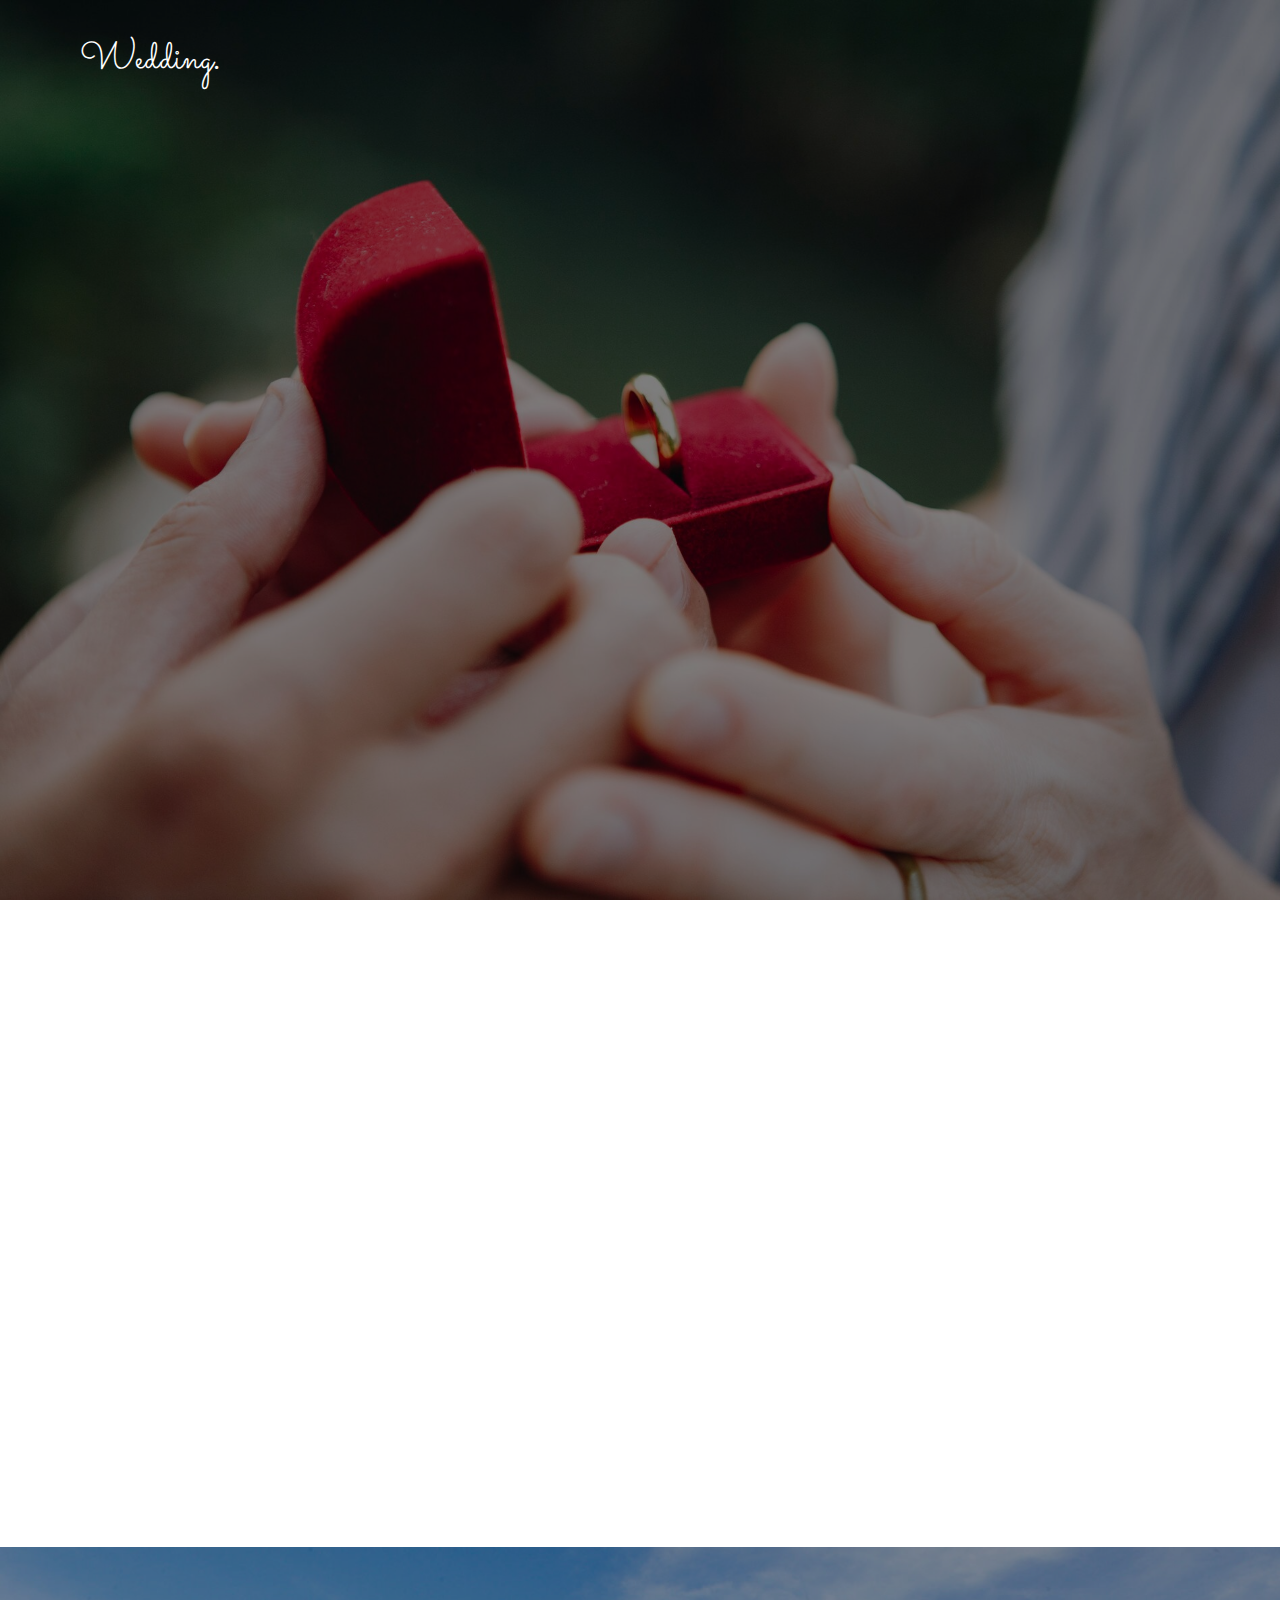
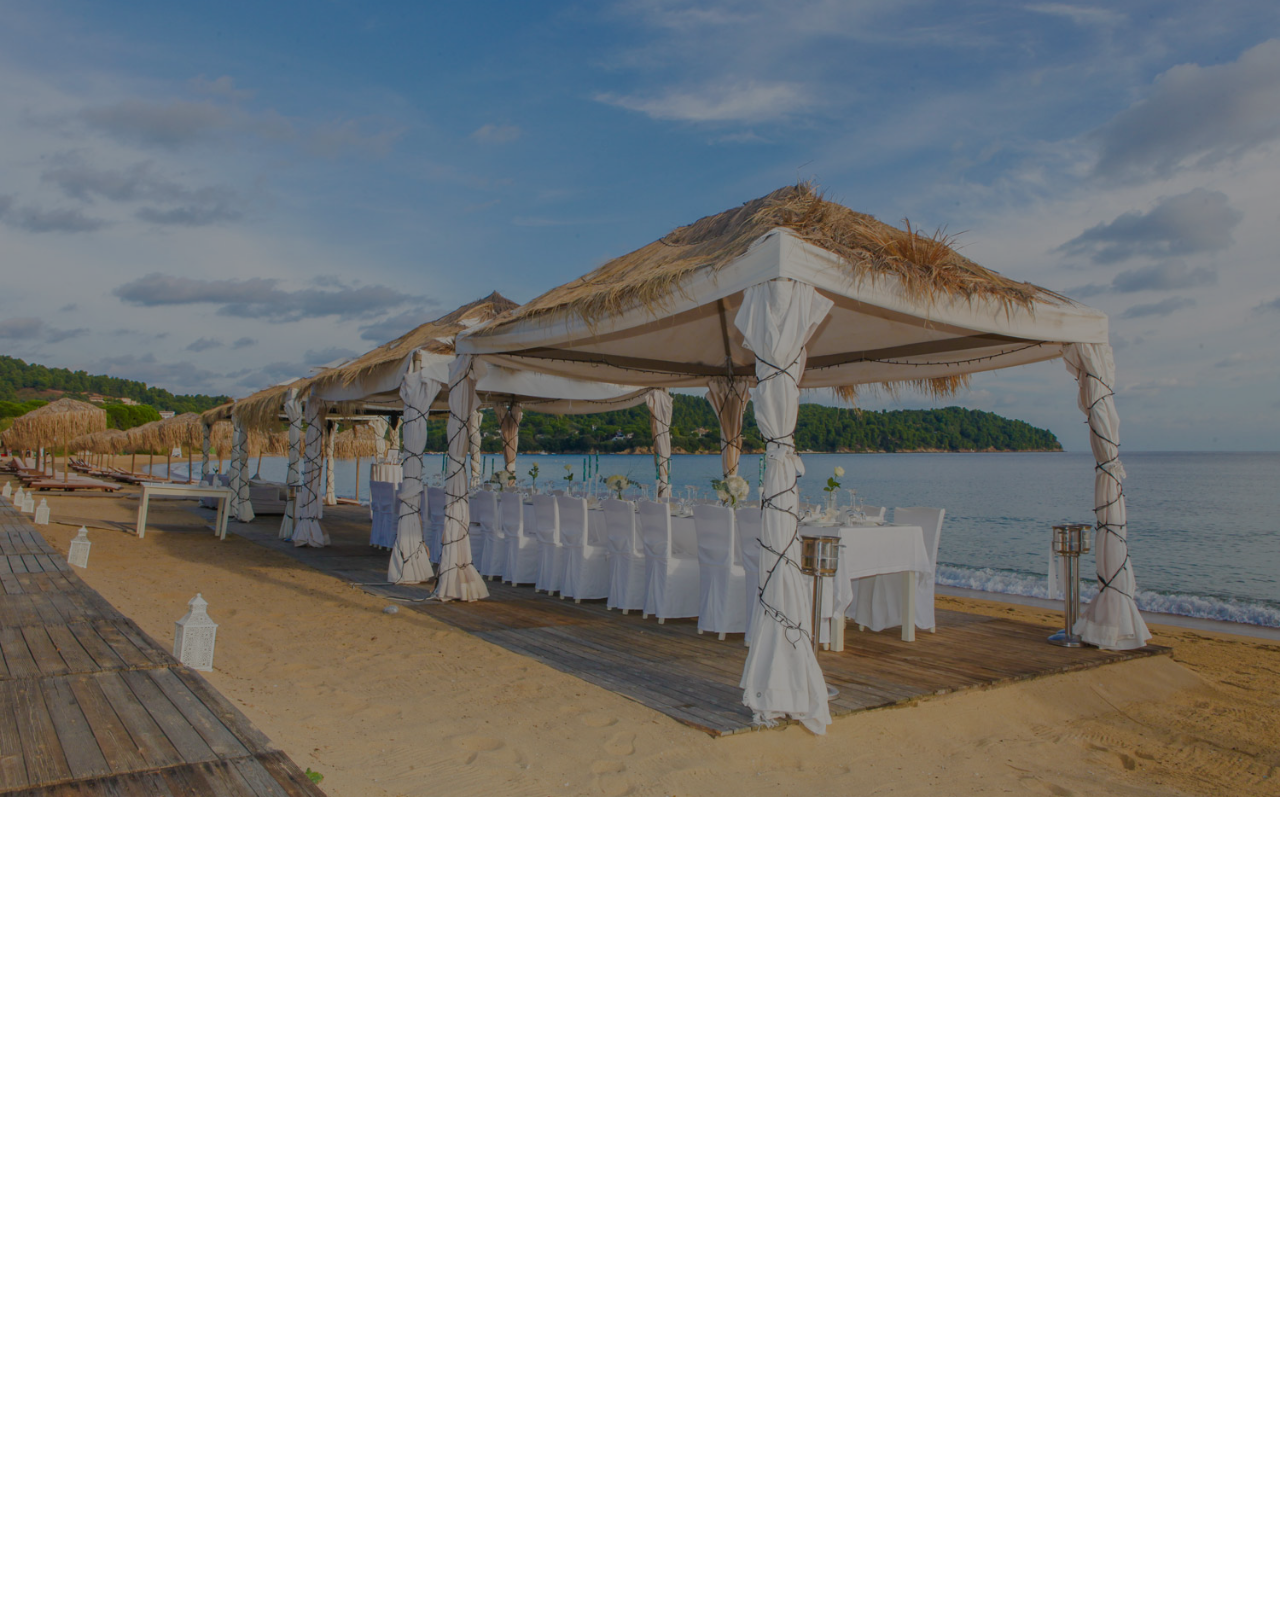
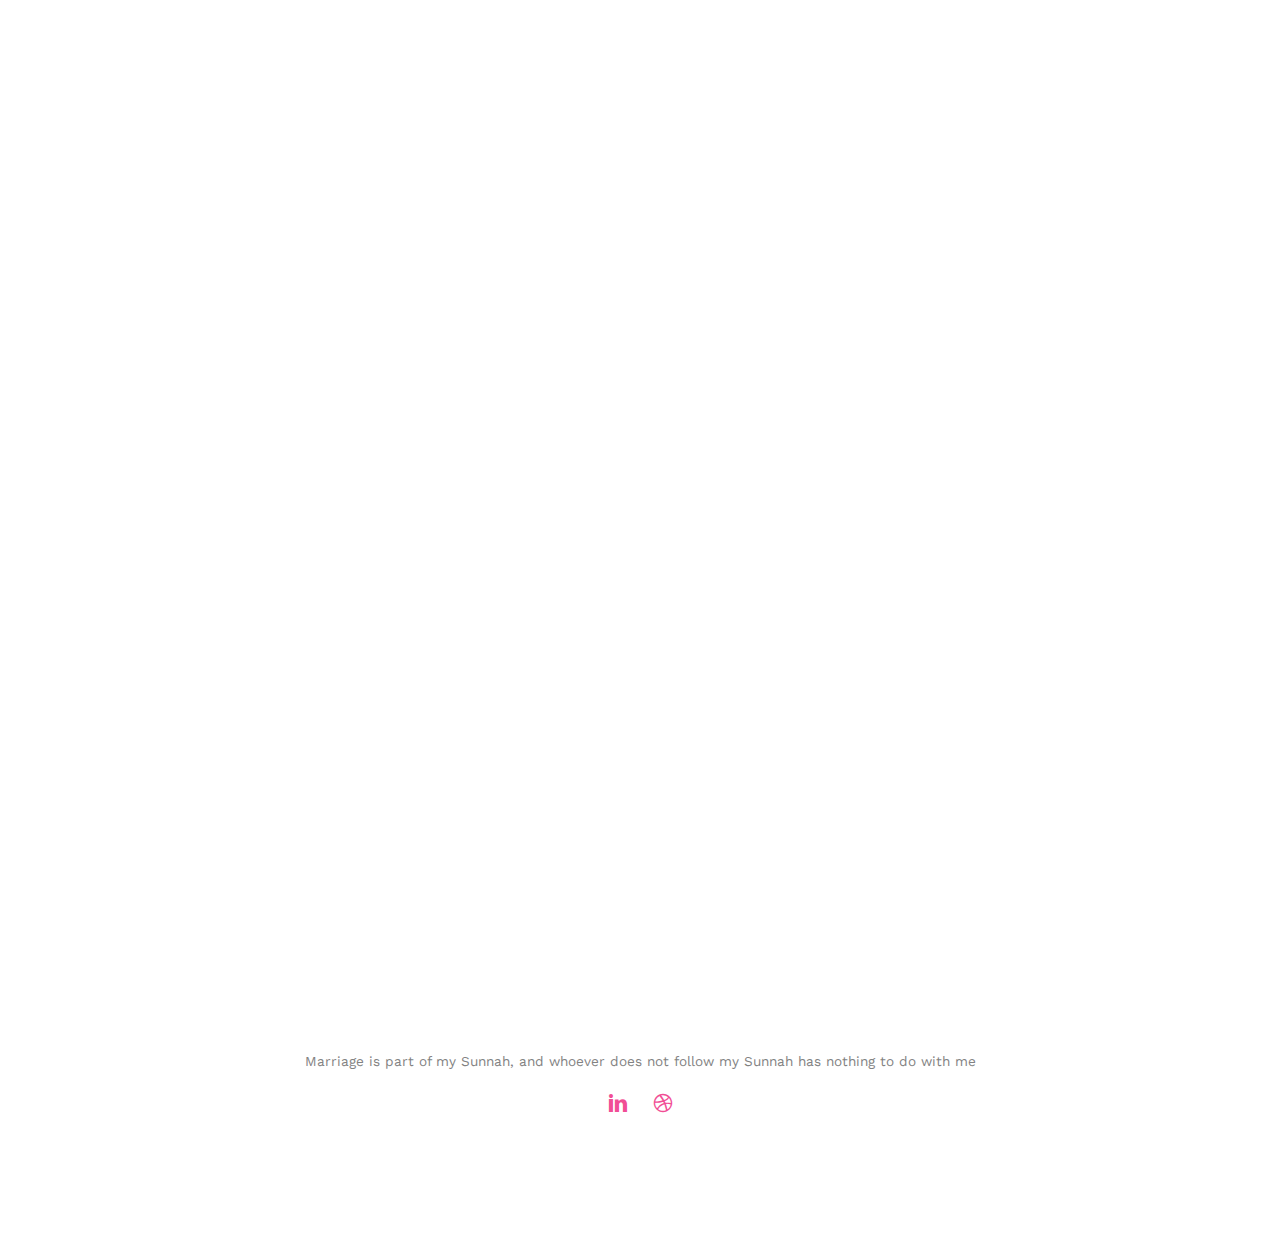
<file: index.html>
<!DOCTYPE html>

<html class="no-js">
	<head>
	<meta charset="utf-8">
	<meta http-equiv="X-UA-Compatible" content="IE=edge">
	<title>Wedding &mdash; Navas & Asmah</title>
	<meta name="viewport" content="width=device-width, initial-scale=1">
	<meta name="description" content="Free HTML5 Template by FREEHTML5.CO" />
	<meta name="keywords" content="free html5, free template, free bootstrap, html5, css3, mobile first, responsive" />
	<meta name="author" content="FREEHTML5.CO" />
	<meta property="og:title" content=""/>
	<meta property="og:image" content="./images/ring.jpeg"/>
	<link rel="icon" href="./favicon.ico" type="fav">
	<meta property="./images/images/ring.jpeg" content=""/>
	<meta property="og:site_name" content=""/>
	<meta property="og:description" content=""/>
	<meta name="twitter:title" content="" />
	<meta name="twitter:image" content="" />
	<meta name="twitter:url" content="" />
	<meta name="twitter:card" content="" />

	<link href='https://fonts.googleapis.com/css?family=Work+Sans:400,300,600,400italic,700' rel='stylesheet' type='text/css'>
	<link href="https://fonts.googleapis.com/css?family=Sacramento" rel="stylesheet">
	
	<!-- Animate.css -->
	<link rel="stylesheet" href="css/animate.css">
	<!-- Icomoon Icon Fonts-->
	<link rel="stylesheet" href="css/icomoon.css">
	<!-- Bootstrap  -->
	<link rel="stylesheet" href="css/bootstrap.css">

	<!-- Magnific Popup -->
	<link rel="stylesheet" href="css/magnific-popup.css">

	<!-- Owl Carousel  -->
	<link rel="stylesheet" href="css/owl.carousel.min.css">
	<link rel="stylesheet" href="css/owl.theme.default.min.css">

	<!-- Theme style  -->
	<link rel="stylesheet" href="css/style.css">

	<!-- Modernizr JS -->
	<script src="js/modernizr-2.6.2.min.js"></script>
	

	</head>
	<body>
		
	<div class="fh5co-loader"></div>
	
	<div id="page">
	<nav class="fh5co-nav" role="">
		<div class="container">
			<div class="row">
				<div class="col-xs-2">
					<div id="fh5co-logo"><a href="index.html">Wedding<strong>.</strong></a></div>
				</div>
			</div>
			
		</div>
	</nav>

	<header id="fh5co-header" class="fh5co-cover" role="banner" style="background-image:url(images/ring.jpeg);" data-stellar-background-ratio="0.5">
		<div class="overlay"></div>
		<div class="container">
			<div class="row">
				<div class="col-md-8 col-md-offset-2 text-center">
					<div class="display">
						<div class="display-tc animate-box" data-animate-effect="fadeIn">
							<h1>Navas &amp; Asmah</h1>
							<h2>We Are Getting Married</h2>
							<div class="simply-countdown simply-countdown-one countdown-timer"></div>
						
							<p><a href="#" class="btn btn-default btn-sm">Save the date</a></p>

						</div>
					</div>
				</div>
			</div>
		</div>
	</header>

	<div id="fh5co-couple">
		<div class="container">
			<div class="row">
				<div class="col-md-8 col-md-offset-2 text-center fh5co-heading animate-box">
					<h2>Hello!</h2>
					<h3>January 13th, 2025 Kottakkal, Malappuram</h3>
					<p>We invited you to celebrate our wedding</p>
				</div>
			</div>
			<div class="couple-wrap animate-box">
				<div class="couple-half">
					<div class="groom">
						<img src="images/pic4.jpeg" alt="groom" class="img-responsive">
					</div>
					<div class="desc-groom">
						<h3>Navas</h3>
						<p>S/O MR.Nazar & MRS.Najmunnisa,<br/>Mullappally(H),Meenarkuzhi,Kizhakkethala</p>
					</div>
				</div>
				<p class="heart text-center"><i class="icon-heart2"></i></p>
				<div class="couple-half">
					<div class="bride">
						<img src="images/pic3.jpeg" alt="groom" class="img-responsive">
					</div>
					<div class="desc-bride">
						<h3>Asmah</h3>
						<p>D/O MR.Moidheen Kutty & MRS. Fathima,<br/> Kuttipurathodi(H),Karippol,Kottakkal</p>
					</div>
				</div>
			</div>
		</div>
	</div>

	<div id="fh5co-event" class="fh5co-bg" style="background-image:url(images/img_bg_3.jpg);">
		<div class="overlay"></div>
		<div class="container">
			<div class="row">
				<div class="col-md-8 col-md-offset-2 text-center fh5co-heading animate-box">
					<span>Our Special Events</span>
					<h2>Wedding Events</h2>
				</div>
			</div>
			<div class="row">
				<div class="display-t">
					<div class="display-tc">
						<div class="col-md-10 col-md-offset-1">
							<div class="col-md-6 col-sm-6 text-center">
								<div class="event-wrap animate-box">
									<h3>Nikkah Ceremony</h3>
									<div class="event-col">
										<i class="icon-clock"></i>
										<span>10:00 AM - 01:00 AM</span>
									</div>
									<div class="event-col">
										<i class="icon-calendar"></i>
										<span>Sat 11,Jan 2025</span>
									</div>
									<!-- Event Location -->
									<div class="event" >
										<i class="icon-location"></i>
										<span>
											<a href="https://maps.app.goo.gl/wf5wNSqZKbNAJvBG9" target="_blank" style="text-decoration: none; color: inherit;">
												Dreams Lounge Auditorium
											</a>
										</span>
									</div>
									<p>Let's celebrate love! You're invited to the Nikkah and Wedding.</p>
								</div>
							</div>
							<div class="col-md-6 col-sm-6 text-center">

								<div class="event-wrap animate-box">
									<h3>Wedding Party</h3>
							
									<!-- Event Time -->
									<div class="event-col">
										<i class="icon-clock"></i>
										<span>4:00 PM - 10:00 PM</span>
									</div>
							
									<!-- Event Date -->
									<div class="event-col">
										<i class="icon-calendar"></i>
										<span>Mon 13,Jan 2025</span>
									</div>
									<!-- Event Location -->
									<div class="event" >
										<i class="icon-location"></i>
										<span>
											<a href="https://maps.app.goo.gl/zsFzzn4sttTGjWqU7" target="_blank" style="text-decoration: none; color: inherit;">
												Grand View Convention Centre
											</a>
										</span>
									</div>
									<p>Two souls, one heartbeat. Join us as we celebrate their love story.</p>
								</div>
								
							</div>
							
						</div>
					</div>
				</div>
			</div>
		</div>
	</div>

	<div id="fh5co-couple-story">
		<div class="container">
			<div class="row">
				<div class="col-md-8 col-md-offset-2 text-center fh5co-heading animate-box">
					<span>We Love Each Other</span>
					<h2>Our Believe</h2>
					<p>May Allah bless their union with happiness and prosperity.(Quran 30:21)</p>
				</div>
			</div>
			<div class="row">
				<div class="col-md-12 col-md-offset-0">
					<ul class="timeline animate-box">
						<li class="animate-box">
							<div class="timeline-badge" style="background-image:url(images/img.jpeg);"></div>
							<div class="timeline-panel">
								<div class="timeline-heading">
									<h3 class="timeline-title">Mutual Rights and Responsibilities</h3>
									<!-- <span class="date">December 25, 2015</span> -->
								</div>
								<div class="timeline-body">
									<p>Islam emphasizes balance in the rights and responsibilities of spouses. A husband and wife are seen as garments for one another, offering protection, comfort, and adornment.
										(Surah Al-Baqarah: 187).</p>
								</div>
							</div>
						</li>
						<li class="timeline-inverted animate-box">
							<div class="timeline-badge" style="background-image:url(images/img2.jpeg);"></div>
							<div class="timeline-panel">
								<div class="timeline-heading">
									<h3 class="timeline-title">Importance of Salah</h3>
									<!-- <span class="date">December 28, 2015</span> -->
								</div>
								<div class="timeline-body">
									<p>Salah (prayer) is the second pillar of Islam and a daily connection with Allah. It reminds Muslims to remain humble and grateful.</p>
								</div>
							</div>
						</li>
						<li class="animate-box">
							<div class="timeline-badge" style="background-image:url(images/img3.jpeg);"></div>
							<div class="timeline-panel">
								<div class="timeline-heading">
									<h3 class="timeline-title">Dua for Blessing</h3>
									<!-- <span class="date">January 1, 2016</span> -->
								</div>
								<div class="timeline-body">
									<p>A common supplication for newlyweds in Islam is:
										"Barakallahu lakuma wa baraka alaykuma wa jama'a baynakuma fee khair."
										(May Allah bless you and bestow blessings upon you, and bring goodness between you.).</p>
								</div>
							</div>
						</li>
						<li class="timeline-inverted animate-box">
							<div class="timeline-badge" style="background-image:url(images/img4.jpeg);"></div>
							<div class="timeline-panel">
								<div class="timeline-heading">
									<h3 class="timeline-title">Love and Mercy</h3>
									<!-- <span class="date">December 28, 2015</span> -->
								</div>
								<div class="timeline-body">
									<p>A successful Islamic marriage is based on love, mercy, and mutual understanding. These qualities are Allah’s gifts to those who honor their marital bond..</p>
								</div>
							</div>
						</li>
						<li class="animate-box">
							<div class="timeline-badge" style="background-image:url(images/img5.jpeg);"></div>
							<div class="timeline-panel">
								<div class="timeline-heading">
									<h3 class="timeline-title">Purpose of Nikah</h3>
									<!-- <span class="date">January 1, 2016</span> -->
								</div>
								<div class="timeline-body">
									<p>The primary purpose is to seek Allah’s pleasure, build a family, and create a nurturing environment that upholds Islamic values and teachings.</p>
								</div>
							</div>
						</li>
			    	</ul>
				</div>
			</div>
		</div>
	</div>

	<footer id="fh5co-footer" role="contentinfo">
			<div class="row copyright">
				<div class="col-md-12 text-center">
					<p>						
						<small class="block">Marriage is part of my Sunnah, and whoever does not follow my Sunnah has nothing to do with me</small>
					</p>
					<p>
						<ul class="fh5co-social-icons">
							<li><a href="https://www.instagram.com/zetrox_solutions/"><i class="icon-linkedin"></i></a></li>
							<li><a href="https://www.zetroxsolutions.in/"><i class="icon-dribbble"></i></a></li>
						</ul>
					</p>
				</div>
			</div>	
	</footer>
	</div>

	<div class="gototop js-top">
		<a href="#" class="js-gotop"><i class="icon-arrow-up"></i></a>
	</div>
	
	<!-- jQuery -->
	<script src="js/jquery.min.js"></script>
	<!-- jQuery Easing -->
	<script src="js/jquery.easing.1.3.js"></script>
	<!-- Bootstrap -->
	<script src="js/bootstrap.min.js"></script>
	<!-- Waypoints -->
	<script src="js/jquery.waypoints.min.js"></script>
	<!-- Carousel -->
	<script src="js/owl.carousel.min.js"></script>
	<!-- countTo -->
	<script src="js/jquery.countTo.js"></script>

	<!-- Stellar -->
	<script src="js/jquery.stellar.min.js"></script>
	<!-- Magnific Popup -->
	<script src="js/jquery.magnific-popup.min.js"></script>
	<script src="js/magnific-popup-options.js"></script>

	<!-- Main -->
	<script src="js/main.js"></script>

	<script>
    var d = new Date(new Date().getTime() + 200 * 120 * 120 * 2000);

    // default example
    simplyCountdown('.simply-countdown-one', {
        year: d.getFullYear(),
        month: d.getMonth() + 1,
        day: d.getDate()
    });

    //jQuery example
    $('#simply-countdown-losange').simplyCountdown({
        year: d.getFullYear(),
        month: d.getMonth() + 1,
        day: d.getDate(),
        enableUtc: false
    });
</script>
<script>
function updateCountdown() {
  // Set the target date in IST (UTC+5:30)
  const eventDateIST = new Date("2025-01-11T00:00:00+05:30");
  const nowIST = new Date();
  
  // Calculate time difference
  const timeLeft = eventDateIST.getTime() - nowIST.getTime();

  if (timeLeft > 0) {
    // Calculate days
    const days = Math.floor(timeLeft / (1000 * 60 * 60 * 24));
    
    // Calculate hours
    const hours = Math.floor((timeLeft % (1000 * 60 * 60 * 24)) / (1000 * 60 * 60));
    
    // Calculate minutes
    const minutes = Math.floor((timeLeft % (1000 * 60 * 60)) / (1000 * 60));
    
    // Calculate seconds
    const seconds = Math.floor((timeLeft % (1000 * 60)) / 1000);

    // Log the values for debugging
    console.log(`Days: ${days}, Hours: ${hours}, Minutes: ${minutes}, Seconds: ${seconds}`);

    const countdownContainer = document.querySelector(".simply-countdown");
    countdownContainer.innerHTML = `
      <div class="simply-section">
        <div>
          <span class="simply-amount">${days}</span>
          <span class="simply-word">Days</span>
        </div>
      </div>
      <div class="simply-section">
        <div>
          <span class="simply-amount">${hours}</span>
          <span class="simply-word">Hours</span>
        </div>
      </div>
      <div class="simply-section">
        <div>
          <span class="simply-amount">${minutes}</span>
          <span class="simply-word">Minutes</span>
        </div>
      </div>
      <div class="simply-section">
        <div>
          <span class="simply-amount">${seconds}</span>
          <span class="simply-word">Seconds</span>
        </div>
      </div>`;
  } else {
    console.log("The event has started!");
    document.querySelector(".simply-countdown").innerHTML = `<h2>The event has started!</h2>`;
  }
}

// Update the countdown every second
setInterval(updateCountdown, 1000);

// Initialize the countdown
updateCountdown();


  </script>

	</body>
</html>
</file>
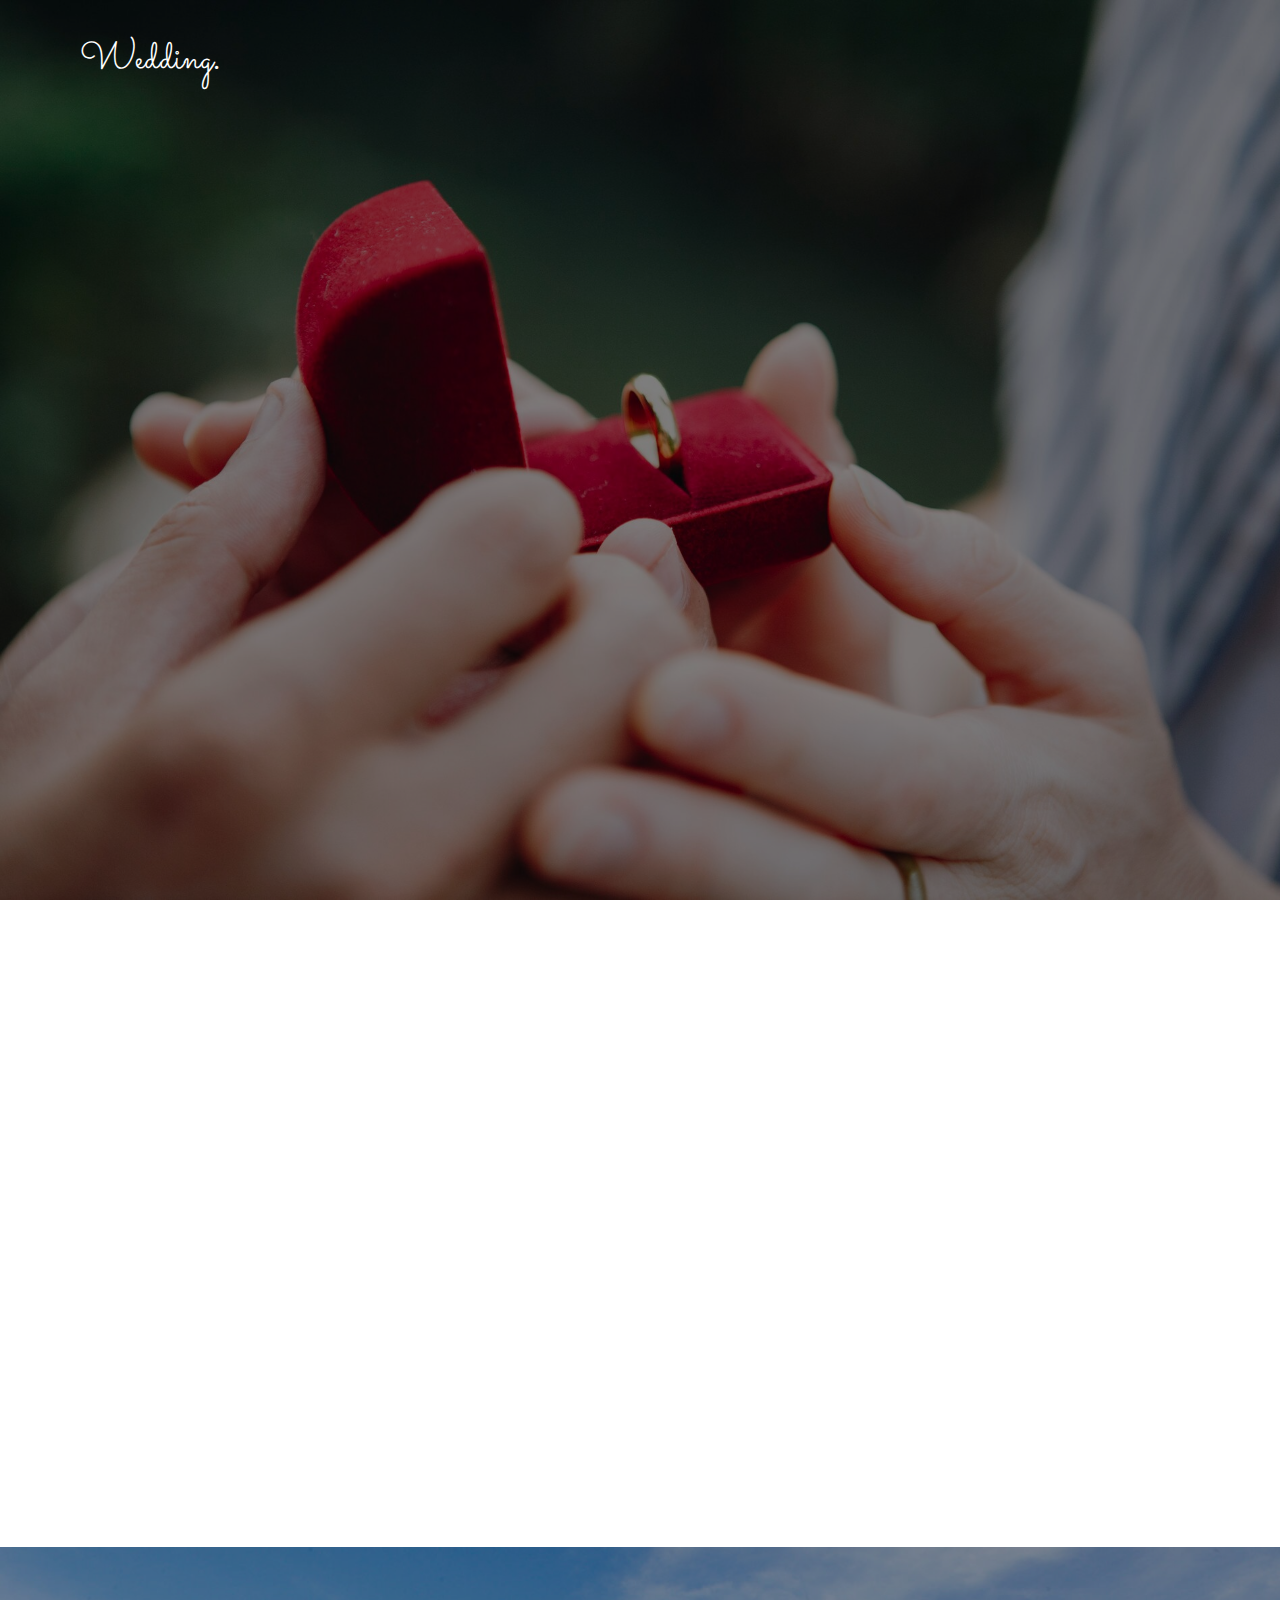
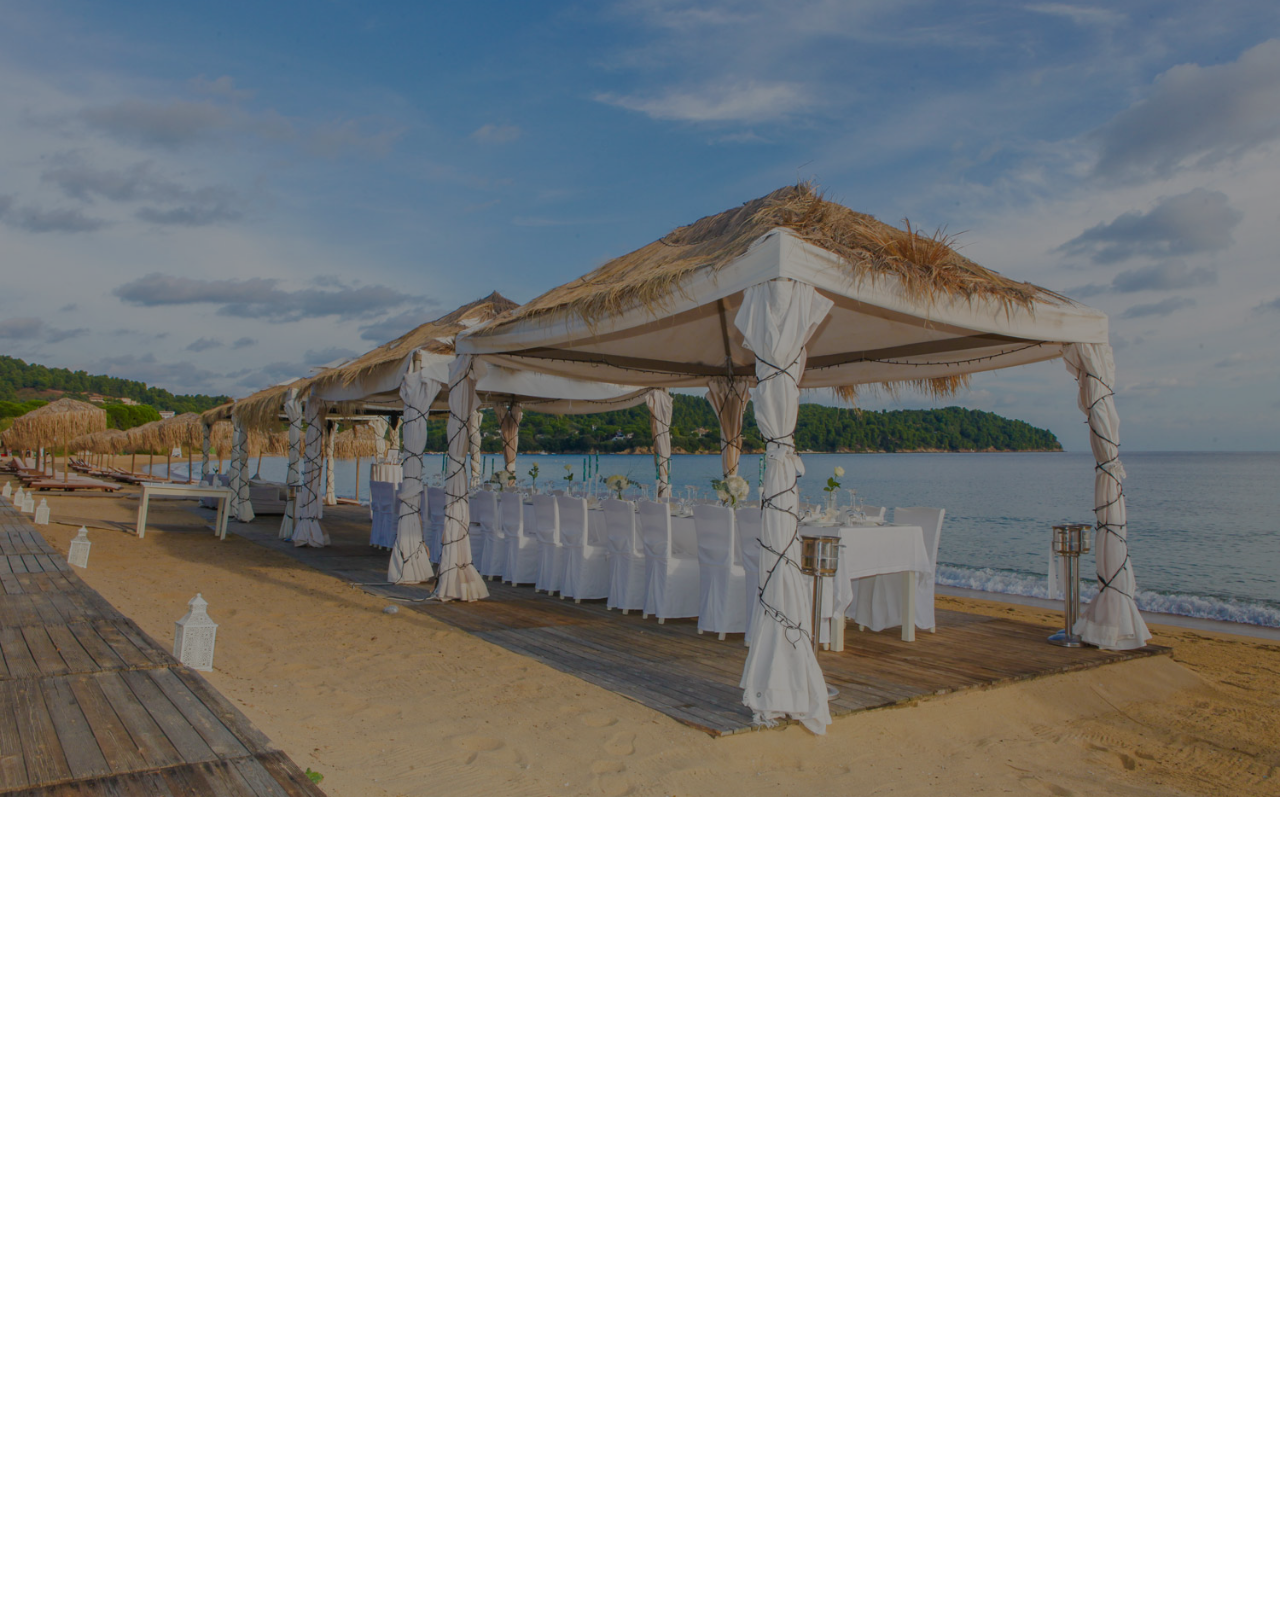
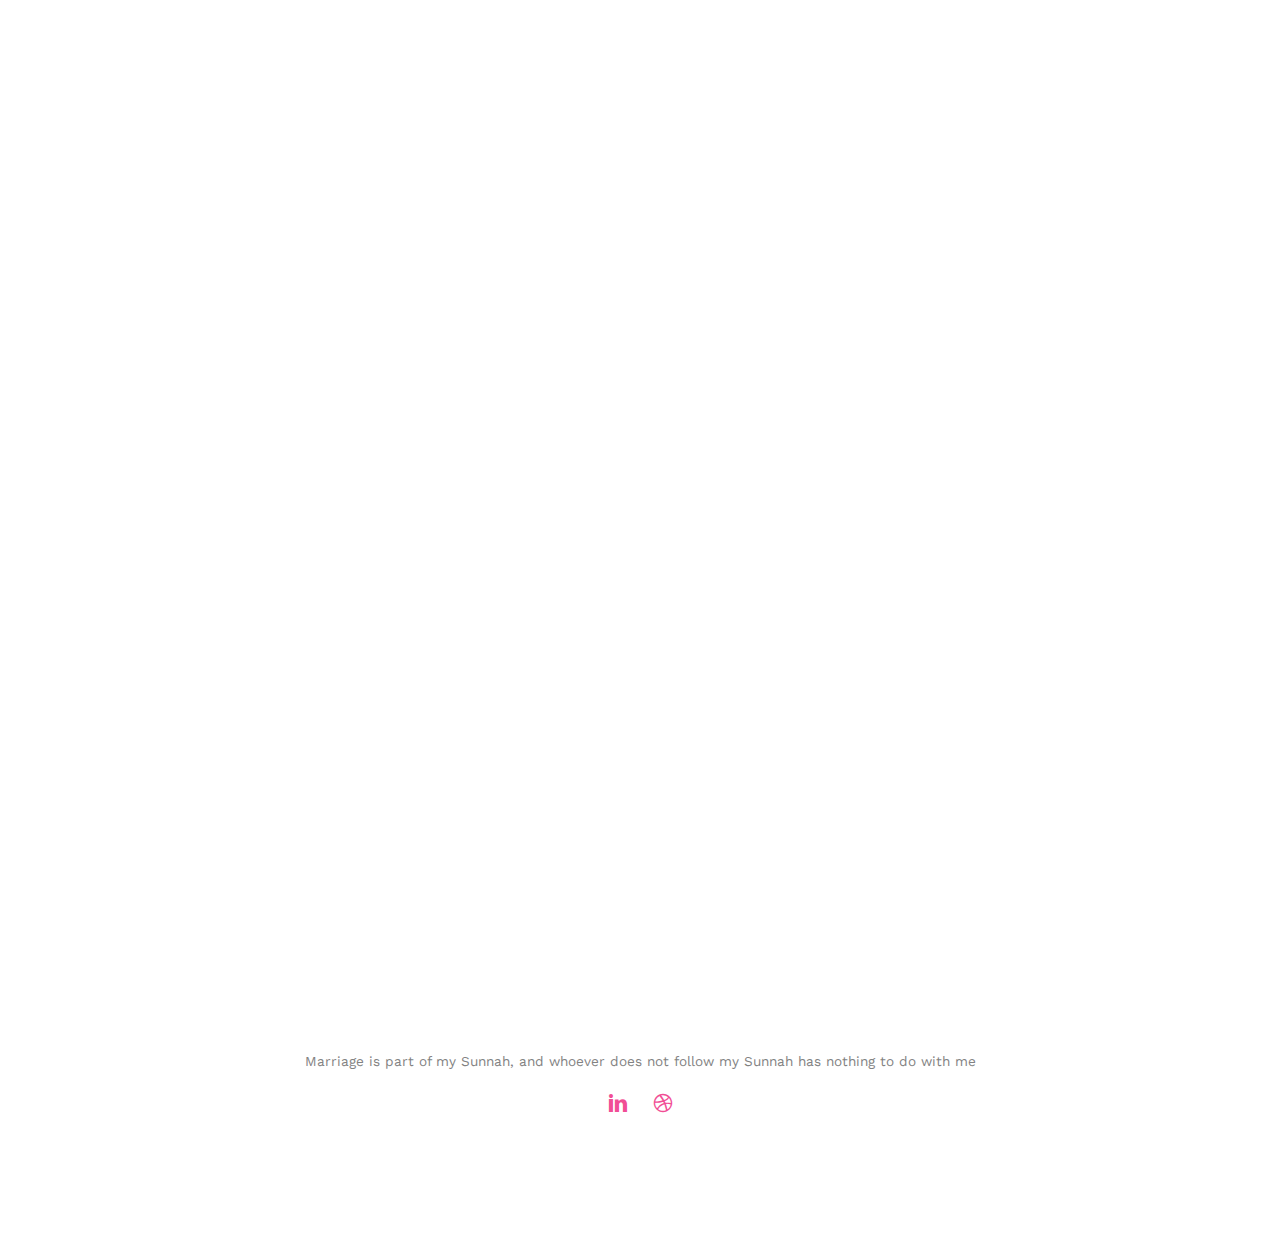
<file: images/index.html>
<!DOCTYPE html>

<html class="no-js">
	<head>
	<meta charset="utf-8">
	<meta http-equiv="X-UA-Compatible" content="IE=edge">
	<title>Wedding &mdash; Navas & Asmah</title>
	<meta name="viewport" content="width=device-width, initial-scale=1">
	<meta name="description" content="Free HTML5 Template by FREEHTML5.CO" />
	<meta name="keywords" content="free html5, free template, free bootstrap, html5, css3, mobile first, responsive" />
	<meta name="author" content="FREEHTML5.CO" />
	<meta property="og:title" content=""/>
	<meta property="og:image" content=""/>
	<meta property="og:url" content=""/>
	<meta property="og:site_name" content=""/>
	<meta property="og:description" content=""/>
	<meta name="twitter:title" content="" />
	<meta name="twitter:image" content="" />
	<meta name="twitter:url" content="" />
	<meta name="twitter:card" content="" />

	<link href='https://fonts.googleapis.com/css?family=Work+Sans:400,300,600,400italic,700' rel='stylesheet' type='text/css'>
	<link href="https://fonts.googleapis.com/css?family=Sacramento" rel="stylesheet">
	
	<!-- Animate.css -->
	<link rel="stylesheet" href="css/animate.css">
	<!-- Icomoon Icon Fonts-->
	<link rel="stylesheet" href="css/icomoon.css">
	<!-- Bootstrap  -->
	<link rel="stylesheet" href="css/bootstrap.css">

	<!-- Magnific Popup -->
	<link rel="stylesheet" href="css/magnific-popup.css">

	<!-- Owl Carousel  -->
	<link rel="stylesheet" href="css/owl.carousel.min.css">
	<link rel="stylesheet" href="css/owl.theme.default.min.css">

	<!-- Theme style  -->
	<link rel="stylesheet" href="css/style.css">

	<!-- Modernizr JS -->
	<script src="js/modernizr-2.6.2.min.js"></script>
	

	</head>
	<body>
		
	<div class="fh5co-loader"></div>
	
	<div id="page">
	<nav class="fh5co-nav" role="navigation">
		<div class="container">
			<div class="row">
				<div class="col-xs-2">
					<div id="fh5co-logo"><a href="index.html">Wedding<strong>.</strong></a></div>
				</div>
			</div>
			
		</div>
	</nav>

	<header id="fh5co-header" class="fh5co-cover" role="banner" style="background-image:url(images/ring.jpeg);" data-stellar-background-ratio="0.5">
		<div class="overlay"></div>
		<div class="container">
			<div class="row">
				<div class="col-md-8 col-md-offset-2 text-center">
					<div class="display-t">
						<div class="display-tc animate-box" data-animate-effect="fadeIn">
							<h1>Navas &amp; Asmah</h1>
							<h2>We Are Getting Married</h2>
							<div class="simply-countdown simply-countdown-one countdown-timer"></div>
						
							<p><a href="#" class="btn btn-default btn-sm">Save the date</a></p>

						</div>
					</div>
				</div>
			</div>
		</div>
	</header>

	<div id="fh5co-couple">
		<div class="container">
			<div class="row">
				<div class="col-md-8 col-md-offset-2 text-center fh5co-heading animate-box">
					<h2>Hello!</h2>
					<h3>January 13th, 2025 Kottakkal, Malappuram</h3>
					<p>We invited you to celebrate our wedding</p>
				</div>
			</div>
			<div class="couple-wrap animate-box">
				<div class="couple-half">
					<div class="groom">
						<img src="images/pic4.jpeg" alt="groom" class="img-responsive">
					</div>
					<div class="desc-groom">
						<h3>Navas</h3>
						<p>S/O MR.Nazar & MRS.Najmunnisa,<br/>Mullappally(H),Meenarkuzhi,Kizhakkethala</p>
					</div>
				</div>
				<p class="heart text-center"><i class="icon-heart2"></i></p>
				<div class="couple-half">
					<div class="bride">
						<img src="images/pic3.jpeg" alt="groom" class="img-responsive">
					</div>
					<div class="desc-bride">
						<h3>Asmah</h3>
						<p>D/O MR.Moidheen Kutty & MRS. Fathima,<br/> Kuttipurathodi(H),Karippol,Kottakkal</p>
					</div>
				</div>
			</div>
		</div>
	</div>

	<div id="fh5co-event" class="fh5co-bg" style="background-image:url(images/img_bg_3.jpg);">
		<div class="overlay"></div>
		<div class="container">
			<div class="row">
				<div class="col-md-8 col-md-offset-2 text-center fh5co-heading animate-box">
					<span>Our Special Events</span>
					<h2>Wedding Events</h2>
				</div>
			</div>
			<div class="row">
				<div class="display-t">
					<div class="display-tc">
						<div class="col-md-10 col-md-offset-1">
							<div class="col-md-6 col-sm-6 text-center">
								<div class="event-wrap animate-box">
									<h3>Nikkah Ceremony</h3>
									<div class="event-col">
										<i class="icon-clock"></i>
										<span>10:00 AM - 01:00 AM</span>
									</div>
									<div class="event-col">
										<i class="icon-calendar"></i>
										<span>Sat 11,Jan 2025</span>
									</div>
									<!-- Event Location -->
									<div class="event" >
										<i class="icon-location"></i>
										<span>
											<a href="https://maps.app.goo.gl/wf5wNSqZKbNAJvBG9" target="_blank" style="text-decoration: none; color: inherit;">
												Dreams Lounge Auditorium
											</a>
										</span>
									</div>
									<p>Let's celebrate love! You're invited to the Nikkah and Wedding.</p>
								</div>
							</div>
							<div class="col-md-6 col-sm-6 text-center">

								<div class="event-wrap animate-box">
									<h3>Wedding Party</h3>
							
									<!-- Event Time -->
									<div class="event-col">
										<i class="icon-clock"></i>
										<span>4:00 PM - 10:00 PM</span>
									</div>
							
									<!-- Event Date -->
									<div class="event-col">
										<i class="icon-calendar"></i>
										<span>Mon 13,Jan 2025</span>
									</div>
									<!-- Event Location -->
									<div class="event" >
										<i class="icon-location"></i>
										<span>
											<a href="https://maps.app.goo.gl/zsFzzn4sttTGjWqU7" target="_blank" style="text-decoration: none; color: inherit;">
												Grand View Convention Centre
											</a>
										</span>
									</div>
									<p>Two souls, one heartbeat. Join us as we celebrate their love story.</p>
								</div>
								
							</div>
							
						</div>
					</div>
				</div>
			</div>
		</div>
	</div>

	<div id="fh5co-couple-story">
		<div class="container">
			<div class="row">
				<div class="col-md-8 col-md-offset-2 text-center fh5co-heading animate-box">
					<span>We Love Each Other</span>
					<h2>Our Believe</h2>
					<p>May Allah bless their union with happiness and prosperity.(Quran 30:21)</p>
				</div>
			</div>
			<div class="row">
				<div class="col-md-12 col-md-offset-0">
					<ul class="timeline animate-box">
						<li class="animate-box">
							<div class="timeline-badge" style="background-image:url(images/img.jpeg);"></div>
							<div class="timeline-panel">
								<div class="timeline-heading">
									<h3 class="timeline-title">Mutual Rights and Responsibilities</h3>
									<!-- <span class="date">December 25, 2015</span> -->
								</div>
								<div class="timeline-body">
									<p>Islam emphasizes balance in the rights and responsibilities of spouses. A husband and wife are seen as garments for one another, offering protection, comfort, and adornment.
										(Surah Al-Baqarah: 187).</p>
								</div>
							</div>
						</li>
						<li class="timeline-inverted animate-box">
							<div class="timeline-badge" style="background-image:url(images/img2.jpeg);"></div>
							<div class="timeline-panel">
								<div class="timeline-heading">
									<h3 class="timeline-title">Importance of Salah</h3>
									<!-- <span class="date">December 28, 2015</span> -->
								</div>
								<div class="timeline-body">
									<p>Salah (prayer) is the second pillar of Islam and a daily connection with Allah. It reminds Muslims to remain humble and grateful.</p>
								</div>
							</div>
						</li>
						<li class="animate-box">
							<div class="timeline-badge" style="background-image:url(images/img3.jpeg);"></div>
							<div class="timeline-panel">
								<div class="timeline-heading">
									<h3 class="timeline-title">Dua for Blessing</h3>
									<!-- <span class="date">January 1, 2016</span> -->
								</div>
								<div class="timeline-body">
									<p>A common supplication for newlyweds in Islam is:
										"Barakallahu lakuma wa baraka alaykuma wa jama'a baynakuma fee khair."
										(May Allah bless you and bestow blessings upon you, and bring goodness between you.).</p>
								</div>
							</div>
						</li>
						<li class="timeline-inverted animate-box">
							<div class="timeline-badge" style="background-image:url(images/img4.jpeg);"></div>
							<div class="timeline-panel">
								<div class="timeline-heading">
									<h3 class="timeline-title">Love and Mercy</h3>
									<!-- <span class="date">December 28, 2015</span> -->
								</div>
								<div class="timeline-body">
									<p>A successful Islamic marriage is based on love, mercy, and mutual understanding. These qualities are Allah’s gifts to those who honor their marital bond..</p>
								</div>
							</div>
						</li>
						<li class="animate-box">
							<div class="timeline-badge" style="background-image:url(images/img5.jpeg);"></div>
							<div class="timeline-panel">
								<div class="timeline-heading">
									<h3 class="timeline-title">Purpose of Nikah</h3>
									<!-- <span class="date">January 1, 2016</span> -->
								</div>
								<div class="timeline-body">
									<p>The primary purpose is to seek Allah’s pleasure, build a family, and create a nurturing environment that upholds Islamic values and teachings.</p>
								</div>
							</div>
						</li>
			    	</ul>
				</div>
			</div>
		</div>
	</div>

	<footer id="fh5co-footer" role="contentinfo">
			<div class="row copyright">
				<div class="col-md-12 text-center">
					<p>						
						<small class="block">Marriage is part of my Sunnah, and whoever does not follow my Sunnah has nothing to do with me</small>
					</p>
					<p>
						<ul class="fh5co-social-icons">
							<li><a href="https://www.instagram.com/zetrox_solutions/"><i class="icon-linkedin"></i></a></li>
							<li><a href="https://www.zetroxsolutions.in/"><i class="icon-dribbble"></i></a></li>
						</ul>
					</p>
				</div>
			</div>	
	</footer>
	</div>

	<div class="gototop js-top">
		<a href="#" class="js-gotop"><i class="icon-arrow-up"></i></a>
	</div>
	
	<!-- jQuery -->
	<script src="js/jquery.min.js"></script>
	<!-- jQuery Easing -->
	<script src="js/jquery.easing.1.3.js"></script>
	<!-- Bootstrap -->
	<script src="js/bootstrap.min.js"></script>
	<!-- Waypoints -->
	<script src="js/jquery.waypoints.min.js"></script>
	<!-- Carousel -->
	<script src="js/owl.carousel.min.js"></script>
	<!-- countTo -->
	<script src="js/jquery.countTo.js"></script>

	<!-- Stellar -->
	<script src="js/jquery.stellar.min.js"></script>
	<!-- Magnific Popup -->
	<script src="js/jquery.magnific-popup.min.js"></script>
	<script src="js/magnific-popup-options.js"></script>

	<!-- Main -->
	<script src="js/main.js"></script>

	<script>
    var d = new Date(new Date().getTime() + 200 * 120 * 120 * 2000);

    // default example
    simplyCountdown('.simply-countdown-one', {
        year: d.getFullYear(),
        month: d.getMonth() + 1,
        day: d.getDate()
    });

    //jQuery example
    $('#simply-countdown-losange').simplyCountdown({
        year: d.getFullYear(),
        month: d.getMonth() + 1,
        day: d.getDate(),
        enableUtc: false
    });
</script>
<script>
function updateCountdown() {
  // Set the target date in IST (UTC+5:30)
  const eventDateIST = new Date("2025-01-11T00:00:00+05:30");
  const nowIST = new Date();
  
  // Calculate time difference
  const timeLeft = eventDateIST.getTime() - nowIST.getTime();

  if (timeLeft > 0) {
    // Calculate days
    const days = Math.floor(timeLeft / (1000 * 60 * 60 * 24));
    
    // Calculate hours
    const hours = Math.floor((timeLeft % (1000 * 60 * 60 * 24)) / (1000 * 60 * 60));
    
    // Calculate minutes
    const minutes = Math.floor((timeLeft % (1000 * 60 * 60)) / (1000 * 60));
    
    // Calculate seconds
    const seconds = Math.floor((timeLeft % (1000 * 60)) / 1000);

    // Log the values for debugging
    console.log(`Days: ${days}, Hours: ${hours}, Minutes: ${minutes}, Seconds: ${seconds}`);

    const countdownContainer = document.querySelector(".simply-countdown");
    countdownContainer.innerHTML = `
      <div class="simply-section">
        <div>
          <span class="simply-amount">${days}</span>
          <span class="simply-word">Days</span>
        </div>
      </div>
      <div class="simply-section">
        <div>
          <span class="simply-amount">${hours}</span>
          <span class="simply-word">Hours</span>
        </div>
      </div>
      <div class="simply-section">
        <div>
          <span class="simply-amount">${minutes}</span>
          <span class="simply-word">Minutes</span>
        </div>
      </div>
      <div class="simply-section">
        <div>
          <span class="simply-amount">${seconds}</span>
          <span class="simply-word">Seconds</span>
        </div>
      </div>`;
  } else {
    console.log("The event has started!");
    document.querySelector(".simply-countdown").innerHTML = `<h2>The event has started!</h2>`;
  }
}

// Update the countdown every second
setInterval(updateCountdown, 1000);

// Initialize the countdown
updateCountdown();


  </script>

	</body>
</html>
</file>
<file: css/icomoon.css>
@font-face {
  font-family: 'icomoon';
  src:  url('../fonts/icomoon/icomoon.eot?6iuir');
  src:  url('../fonts/icomoon/icomoon.eot?6iuir#iefix') format('embedded-opentype'),
    url('../fonts/icomoon/icomoon.ttf?6iuir') format('truetype'),
    url('../fonts/icomoon/icomoon.woff?6iuir') format('woff'),
    url('../fonts/icomoon/icomoon.svg?6iuir#icomoon') format('svg');
  font-weight: normal;
  font-style: normal;
}

[class^="icon-"], [class*=" icon-"] {
  /* use !important to prevent issues with browser extensions that change fonts */
  font-family: 'icomoon' !important;
  speak: none;
  font-style: normal;
  font-weight: normal;
  font-variant: normal;
  text-transform: none;
  line-height: 1;

  /* Better Font Rendering =========== */
  -webkit-font-smoothing: antialiased;
  -moz-osx-font-smoothing: grayscale;
}

.icon-eye:before {
  content: "\e000";
}
.icon-paper-clip:before {
  content: "\e001";
}
.icon-mail:before {
  content: "\e002";
}
.icon-toggle:before {
  content: "\e003";
}
.icon-layout:before {
  content: "\e004";
}
.icon-link:before {
  content: "\e005";
}
.icon-bell:before {
  content: "\e006";
}
.icon-lock:before {
  content: "\e007";
}
.icon-unlock:before {
  content: "\e008";
}
.icon-ribbon:before {
  content: "\e009";
}
.icon-image:before {
  content: "\e010";
}
.icon-signal:before {
  content: "\e011";
}
.icon-target:before {
  content: "\e012";
}
.icon-clipboard:before {
  content: "\e013";
}
.icon-clock:before {
  content: "\e014";
}
.icon-watch:before {
  content: "\e015";
}
.icon-air-play:before {
  content: "\e016";
}
.icon-camera:before {
  content: "\e017";
}
.icon-video:before {
  content: "\e018";
}
.icon-disc:before {
  content: "\e019";
}
.icon-printer:before {
  content: "\e020";
}
.icon-monitor:before {
  content: "\e021";
}
.icon-server:before {
  content: "\e022";
}
.icon-cog:before {
  content: "\e023";
}
.icon-heart:before {
  content: "\e024";
}
.icon-paragraph:before {
  content: "\e025";
}
.icon-align-justify:before {
  content: "\e026";
}
.icon-align-left:before {
  content: "\e027";
}
.icon-align-center:before {
  content: "\e028";
}
.icon-align-right:before {
  content: "\e029";
}
.icon-book:before {
  content: "\e030";
}
.icon-layers:before {
  content: "\e031";
}
.icon-stack:before {
  content: "\e032";
}
.icon-stack-2:before {
  content: "\e033";
}
.icon-paper:before {
  content: "\e034";
}
.icon-paper-stack:before {
  content: "\e035";
}
.icon-search:before {
  content: "\e036";
}
.icon-zoom-in:before {
  content: "\e037";
}
.icon-zoom-out:before {
  content: "\e038";
}
.icon-reply:before {
  content: "\e039";
}
.icon-circle-plus:before {
  content: "\e040";
}
.icon-circle-minus:before {
  content: "\e041";
}
.icon-circle-check:before {
  content: "\e042";
}
.icon-circle-cross:before {
  content: "\e043";
}
.icon-square-plus:before {
  content: "\e044";
}
.icon-square-minus:before {
  content: "\e045";
}
.icon-square-check:before {
  content: "\e046";
}
.icon-square-cross:before {
  content: "\e047";
}
.icon-microphone:before {
  content: "\e048";
}
.icon-record:before {
  content: "\e049";
}
.icon-skip-back:before {
  content: "\e050";
}
.icon-rewind:before {
  content: "\e051";
}
.icon-play:before {
  content: "\e052";
}
.icon-pause:before {
  content: "\e053";
}
.icon-stop:before {
  content: "\e054";
}
.icon-fast-forward:before {
  content: "\e055";
}
.icon-skip-forward:before {
  content: "\e056";
}
.icon-shuffle:before {
  content: "\e057";
}
.icon-repeat:before {
  content: "\e058";
}
.icon-folder:before {
  content: "\e059";
}
.icon-umbrella:before {
  content: "\e060";
}
.icon-moon:before {
  content: "\e061";
}
.icon-thermometer:before {
  content: "\e062";
}
.icon-drop:before {
  content: "\e063";
}
.icon-sun:before {
  content: "\e064";
}
.icon-cloud:before {
  content: "\e065";
}
.icon-cloud-upload:before {
  content: "\e066";
}
.icon-cloud-download:before {
  content: "\e067";
}
.icon-upload:before {
  content: "\e068";
}
.icon-download:before {
  content: "\e069";
}
.icon-location:before {
  content: "\e070";
}
.icon-location-2:before {
  content: "\e071";
}
.icon-map:before {
  content: "\e072";
}
.icon-battery:before {
  content: "\e073";
}
.icon-head:before {
  content: "\e074";
}
.icon-briefcase:before {
  content: "\e075";
}
.icon-speech-bubble:before {
  content: "\e076";
}
.icon-anchor:before {
  content: "\e077";
}
.icon-globe:before {
  content: "\e078";
}
.icon-box:before {
  content: "\e079";
}
.icon-reload:before {
  content: "\e080";
}
.icon-share:before {
  content: "\e081";
}
.icon-marquee:before {
  content: "\e082";
}
.icon-marquee-plus:before {
  content: "\e083";
}
.icon-marquee-minus:before {
  content: "\e084";
}
.icon-tag:before {
  content: "\e085";
}
.icon-power:before {
  content: "\e086";
}
.icon-command:before {
  content: "\e087";
}
.icon-alt:before {
  content: "\e088";
}
.icon-esc:before {
  content: "\e089";
}
.icon-bar-graph:before {
  content: "\e090";
}
.icon-bar-graph-2:before {
  content: "\e091";
}
.icon-pie-graph:before {
  content: "\e092";
}
.icon-star:before {
  content: "\e093";
}
.icon-arrow-left:before {
  content: "\e094";
}
.icon-arrow-right:before {
  content: "\e095";
}
.icon-arrow-up:before {
  content: "\e096";
}
.icon-arrow-down:before {
  content: "\e097";
}
.icon-volume:before {
  content: "\e098";
}
.icon-mute:before {
  content: "\e099";
}
.icon-content-right:before {
  content: "\e100";
}
.icon-content-left:before {
  content: "\e101";
}
.icon-grid:before {
  content: "\e102";
}
.icon-grid-2:before {
  content: "\e103";
}
.icon-columns:before {
  content: "\e104";
}
.icon-loader:before {
  content: "\e105";
}
.icon-bag:before {
  content: "\e106";
}
.icon-ban:before {
  content: "\e107";
}
.icon-flag:before {
  content: "\e108";
}
.icon-trash:before {
  content: "\e109";
}
.icon-expand:before {
  content: "\e110";
}
.icon-contract:before {
  content: "\e111";
}
.icon-maximize:before {
  content: "\e112";
}
.icon-minimize:before {
  content: "\e113";
}
.icon-plus:before {
  content: "\e114";
}
.icon-minus:before {
  content: "\e115";
}
.icon-check:before {
  content: "\e116";
}
.icon-cross:before {
  content: "\e117";
}
.icon-move:before {
  content: "\e118";
}
.icon-delete:before {
  content: "\e119";
}
.icon-menu:before {
  content: "\e120";
}
.icon-archive:before {
  content: "\e121";
}
.icon-inbox:before {
  content: "\e122";
}
.icon-outbox:before {
  content: "\e123";
}
.icon-file:before {
  content: "\e124";
}
.icon-file-add:before {
  content: "\e125";
}
.icon-file-subtract:before {
  content: "\e126";
}
.icon-help:before {
  content: "\e127";
}
.icon-open:before {
  content: "\e128";
}
.icon-ellipsis:before {
  content: "\e129";
}
.icon-add-to-list:before {
  content: "\e900";
}
.icon-classic-computer:before {
  content: "\e901";
}
.icon-controller-fast-backward:before {
  content: "\e902";
}
.icon-creative-commons-attribution:before {
  content: "\e903";
}
.icon-creative-commons-noderivs:before {
  content: "\e904";
}
.icon-creative-commons-noncommercial-eu:before {
  content: "\e905";
}
.icon-creative-commons-noncommercial-us:before {
  content: "\e906";
}
.icon-creative-commons-public-domain:before {
  content: "\e907";
}
.icon-creative-commons-remix:before {
  content: "\e908";
}
.icon-creative-commons-share:before {
  content: "\e909";
}
.icon-creative-commons-sharealike:before {
  content: "\e90a";
}
.icon-creative-commons:before {
  content: "\e90b";
}
.icon-document-landscape:before {
  content: "\e90c";
}
.icon-remove-user:before {
  content: "\e90d";
}
.icon-warning:before {
  content: "\e90e";
}
.icon-arrow-bold-down:before {
  content: "\e90f";
}
.icon-arrow-bold-left:before {
  content: "\e910";
}
.icon-arrow-bold-right:before {
  content: "\e911";
}
.icon-arrow-bold-up:before {
  content: "\e912";
}
.icon-arrow-down2:before {
  content: "\e913";
}
.icon-arrow-left2:before {
  content: "\e914";
}
.icon-arrow-long-down:before {
  content: "\e915";
}
.icon-arrow-long-left:before {
  content: "\e916";
}
.icon-arrow-long-right:before {
  content: "\e917";
}
.icon-arrow-long-up:before {
  content: "\e918";
}
.icon-arrow-right2:before {
  content: "\e919";
}
.icon-arrow-up2:before {
  content: "\e91a";
}
.icon-arrow-with-circle-down:before {
  content: "\e91b";
}
.icon-arrow-with-circle-left:before {
  content: "\e91c";
}
.icon-arrow-with-circle-right:before {
  content: "\e91d";
}
.icon-arrow-with-circle-up:before {
  content: "\e91e";
}
.icon-bookmark:before {
  content: "\e91f";
}
.icon-bookmarks:before {
  content: "\e920";
}
.icon-chevron-down:before {
  content: "\e921";
}
.icon-chevron-left:before {
  content: "\e922";
}
.icon-chevron-right:before {
  content: "\e923";
}
.icon-chevron-small-down:before {
  content: "\e924";
}
.icon-chevron-small-left:before {
  content: "\e925";
}
.icon-chevron-small-right:before {
  content: "\e926";
}
.icon-chevron-small-up:before {
  content: "\e927";
}
.icon-chevron-thin-down:before {
  content: "\e928";
}
.icon-chevron-thin-left:before {
  content: "\e929";
}
.icon-chevron-thin-right:before {
  content: "\e92a";
}
.icon-chevron-thin-up:before {
  content: "\e92b";
}
.icon-chevron-up:before {
  content: "\e92c";
}
.icon-chevron-with-circle-down:before {
  content: "\e92d";
}
.icon-chevron-with-circle-left:before {
  content: "\e92e";
}
.icon-chevron-with-circle-right:before {
  content: "\e92f";
}
.icon-chevron-with-circle-up:before {
  content: "\e930";
}
.icon-cloud2:before {
  content: "\e931";
}
.icon-controller-fast-forward:before {
  content: "\e932";
}
.icon-controller-jump-to-start:before {
  content: "\e933";
}
.icon-controller-next:before {
  content: "\e934";
}
.icon-controller-paus:before {
  content: "\e935";
}
.icon-controller-play:before {
  content: "\e936";
}
.icon-controller-record:before {
  content: "\e937";
}
.icon-controller-stop:before {
  content: "\e938";
}
.icon-controller-volume:before {
  content: "\e939";
}
.icon-dot-single:before {
  content: "\e93a";
}
.icon-dots-three-horizontal:before {
  content: "\e93b";
}
.icon-dots-three-vertical:before {
  content: "\e93c";
}
.icon-dots-two-horizontal:before {
  content: "\e93d";
}
.icon-dots-two-vertical:before {
  content: "\e93e";
}
.icon-download2:before {
  content: "\e93f";
}
.icon-emoji-flirt:before {
  content: "\e940";
}
.icon-flow-branch:before {
  content: "\e941";
}
.icon-flow-cascade:before {
  content: "\e942";
}
.icon-flow-line:before {
  content: "\e943";
}
.icon-flow-parallel:before {
  content: "\e944";
}
.icon-flow-tree:before {
  content: "\e945";
}
.icon-install:before {
  content: "\e946";
}
.icon-layers2:before {
  content: "\e947";
}
.icon-open-book:before {
  content: "\e948";
}
.icon-resize-100:before {
  content: "\e949";
}
.icon-resize-full-screen:before {
  content: "\e94a";
}
.icon-save:before {
  content: "\e94b";
}
.icon-select-arrows:before {
  content: "\e94c";
}
.icon-sound-mute:before {
  content: "\e94d";
}
.icon-sound:before {
  content: "\e94e";
}
.icon-trash2:before {
  content: "\e94f";
}
.icon-triangle-down:before {
  content: "\e950";
}
.icon-triangle-left:before {
  content: "\e951";
}
.icon-triangle-right:before {
  content: "\e952";
}
.icon-triangle-up:before {
  content: "\e953";
}
.icon-uninstall:before {
  content: "\e954";
}
.icon-upload-to-cloud:before {
  content: "\e955";
}
.icon-upload2:before {
  content: "\e956";
}
.icon-add-user:before {
  content: "\e957";
}
.icon-address:before {
  content: "\e958";
}
.icon-adjust:before {
  content: "\e959";
}
.icon-air:before {
  content: "\e95a";
}
.icon-aircraft-landing:before {
  content: "\e95b";
}
.icon-aircraft-take-off:before {
  content: "\e95c";
}
.icon-aircraft:before {
  content: "\e95d";
}
.icon-align-bottom:before {
  content: "\e95e";
}
.icon-align-horizontal-middle:before {
  content: "\e95f";
}
.icon-align-left2:before {
  content: "\e960";
}
.icon-align-right2:before {
  content: "\e961";
}
.icon-align-top:before {
  content: "\e962";
}
.icon-align-vertical-middle:before {
  content: "\e963";
}
.icon-archive2:before {
  content: "\e964";
}
.icon-area-graph:before {
  content: "\e965";
}
.icon-attachment:before {
  content: "\e966";
}
.icon-awareness-ribbon:before {
  content: "\e967";
}
.icon-back-in-time:before {
  content: "\e968";
}
.icon-back:before {
  content: "\e969";
}
.icon-bar-graph2:before {
  content: "\e96a";
}
.icon-battery2:before {
  content: "\e96b";
}
.icon-beamed-note:before {
  content: "\e96c";
}
.icon-bell2:before {
  content: "\e96d";
}
.icon-blackboard:before {
  content: "\e96e";
}
.icon-block:before {
  content: "\e96f";
}
.icon-book2:before {
  content: "\e970";
}
.icon-bowl:before {
  content: "\e971";
}
.icon-box2:before {
  content: "\e972";
}
.icon-briefcase2:before {
  content: "\e973";
}
.icon-browser:before {
  content: "\e974";
}
.icon-brush:before {
  content: "\e975";
}
.icon-bucket:before {
  content: "\e976";
}
.icon-cake:before {
  content: "\e977";
}
.icon-calculator:before {
  content: "\e978";
}
.icon-calendar:before {
  content: "\e979";
}
.icon-camera2:before {
  content: "\e97a";
}
.icon-ccw:before {
  content: "\e97b";
}
.icon-chat:before {
  content: "\e97c";
}
.icon-check2:before {
  content: "\e97d";
}
.icon-circle-with-cross:before {
  content: "\e97e";
}
.icon-circle-with-minus:before {
  content: "\e97f";
}
.icon-circle-with-plus:before {
  content: "\e980";
}
.icon-circle:before {
  content: "\e981";
}
.icon-circular-graph:before {
  content: "\e982";
}
.icon-clapperboard:before {
  content: "\e983";
}
.icon-clipboard2:before {
  content: "\e984";
}
.icon-clock2:before {
  content: "\e985";
}
.icon-code:before {
  content: "\e986";
}
.icon-cog2:before {
  content: "\e987";
}
.icon-colours:before {
  content: "\e988";
}
.icon-compass:before {
  content: "\e989";
}
.icon-copy:before {
  content: "\e98a";
}
.icon-credit-card:before {
  content: "\e98b";
}
.icon-credit:before {
  content: "\e98c";
}
.icon-cross2:before {
  content: "\e98d";
}
.icon-cup:before {
  content: "\e98e";
}
.icon-cw:before {
  content: "\e98f";
}
.icon-cycle:before {
  content: "\e990";
}
.icon-database:before {
  content: "\e991";
}
.icon-dial-pad:before {
  content: "\e992";
}
.icon-direction:before {
  content: "\e993";
}
.icon-document:before {
  content: "\e994";
}
.icon-documents:before {
  content: "\e995";
}
.icon-drink:before {
  content: "\e996";
}
.icon-drive:before {
  content: "\e997";
}
.icon-drop2:before {
  content: "\e998";
}
.icon-edit:before {
  content: "\e999";
}
.icon-email:before {
  content: "\e99a";
}
.icon-emoji-happy:before {
  content: "\e99b";
}
.icon-emoji-neutral:before {
  content: "\e99c";
}
.icon-emoji-sad:before {
  content: "\e99d";
}
.icon-erase:before {
  content: "\e99e";
}
.icon-eraser:before {
  content: "\e99f";
}
.icon-export:before {
  content: "\e9a0";
}
.icon-eye2:before {
  content: "\e9a1";
}
.icon-feather:before {
  content: "\e9a2";
}
.icon-flag2:before {
  content: "\e9a3";
}
.icon-flash:before {
  content: "\e9a4";
}
.icon-flashlight:before {
  content: "\e9a5";
}
.icon-flat-brush:before {
  content: "\e9a6";
}
.icon-folder-images:before {
  content: "\e9a7";
}
.icon-folder-music:before {
  content: "\e9a8";
}
.icon-folder-video:before {
  content: "\e9a9";
}
.icon-folder2:before {
  content: "\e9aa";
}
.icon-forward:before {
  content: "\e9ab";
}
.icon-funnel:before {
  content: "\e9ac";
}
.icon-game-controller:before {
  content: "\e9ad";
}
.icon-gauge:before {
  content: "\e9ae";
}
.icon-globe2:before {
  content: "\e9af";
}
.icon-graduation-cap:before {
  content: "\e9b0";
}
.icon-grid2:before {
  content: "\e9b1";
}
.icon-hair-cross:before {
  content: "\e9b2";
}
.icon-hand:before {
  content: "\e9b3";
}
.icon-heart-outlined:before {
  content: "\e9b4";
}
.icon-heart2:before {
  content: "\e9b5";
}
.icon-help-with-circle:before {
  content: "\e9b6";
}
.icon-help2:before {
  content: "\e9b7";
}
.icon-home:before {
  content: "\e9b8";
}
.icon-hour-glass:before {
  content: "\e9b9";
}
.icon-image-inverted:before {
  content: "\e9ba";
}
.icon-image2:before {
  content: "\e9bb";
}
.icon-images:before {
  content: "\e9bc";
}
.icon-inbox2:before {
  content: "\e9bd";
}
.icon-infinity:before {
  content: "\e9be";
}
.icon-info-with-circle:before {
  content: "\e9bf";
}
.icon-info:before {
  content: "\e9c0";
}
.icon-key:before {
  content: "\e9c1";
}
.icon-keyboard:before {
  content: "\e9c2";
}
.icon-lab-flask:before {
  content: "\e9c3";
}
.icon-landline:before {
  content: "\e9c4";
}
.icon-language:before {
  content: "\e9c5";
}
.icon-laptop:before {
  content: "\e9c6";
}
.icon-leaf:before {
  content: "\e9c7";
}
.icon-level-down:before {
  content: "\e9c8";
}
.icon-level-up:before {
  content: "\e9c9";
}
.icon-lifebuoy:before {
  content: "\e9ca";
}
.icon-light-bulb:before {
  content: "\e9cb";
}
.icon-light-down:before {
  content: "\e9cc";
}
.icon-light-up:before {
  content: "\e9cd";
}
.icon-line-graph:before {
  content: "\e9ce";
}
.icon-link2:before {
  content: "\e9cf";
}
.icon-list:before {
  content: "\e9d0";
}
.icon-location-pin:before {
  content: "\e9d1";
}
.icon-location2:before {
  content: "\e9d2";
}
.icon-lock-open:before {
  content: "\e9d3";
}
.icon-lock2:before {
  content: "\e9d4";
}
.icon-log-out:before {
  content: "\e9d5";
}
.icon-login:before {
  content: "\e9d6";
}
.icon-loop:before {
  content: "\e9d7";
}
.icon-magnet:before {
  content: "\e9d8";
}
.icon-magnifying-glass:before {
  content: "\e9d9";
}
.icon-mail2:before {
  content: "\e9da";
}
.icon-man:before {
  content: "\e9db";
}
.icon-map2:before {
  content: "\e9dc";
}
.icon-mask:before {
  content: "\e9dd";
}
.icon-medal:before {
  content: "\e9de";
}
.icon-megaphone:before {
  content: "\e9df";
}
.icon-menu2:before {
  content: "\e9e0";
}
.icon-message:before {
  content: "\e9e1";
}
.icon-mic:before {
  content: "\e9e2";
}
.icon-minus2:before {
  content: "\e9e3";
}
.icon-mobile:before {
  content: "\e9e4";
}
.icon-modern-mic:before {
  content: "\e9e5";
}
.icon-moon2:before {
  content: "\e9e6";
}
.icon-mouse:before {
  content: "\e9e7";
}
.icon-music:before {
  content: "\e9e8";
}
.icon-network:before {
  content: "\e9e9";
}
.icon-new-message:before {
  content: "\e9ea";
}
.icon-new:before {
  content: "\e9eb";
}
.icon-news:before {
  content: "\e9ec";
}
.icon-note:before {
  content: "\e9ed";
}
.icon-notification:before {
  content: "\e9ee";
}
.icon-old-mobile:before {
  content: "\e9ef";
}
.icon-old-phone:before {
  content: "\e9f0";
}
.icon-palette:before {
  content: "\e9f1";
}
.icon-paper-plane:before {
  content: "\e9f2";
}
.icon-pencil:before {
  content: "\e9f3";
}
.icon-phone:before {
  content: "\e9f4";
}
.icon-pie-chart:before {
  content: "\e9f5";
}
.icon-pin:before {
  content: "\e9f6";
}
.icon-plus2:before {
  content: "\e9f7";
}
.icon-popup:before {
  content: "\e9f8";
}
.icon-power-plug:before {
  content: "\e9f9";
}
.icon-price-ribbon:before {
  content: "\e9fa";
}
.icon-price-tag:before {
  content: "\e9fb";
}
.icon-print:before {
  content: "\e9fc";
}
.icon-progress-empty:before {
  content: "\e9fd";
}
.icon-progress-full:before {
  content: "\e9fe";
}
.icon-progress-one:before {
  content: "\e9ff";
}
.icon-progress-two:before {
  content: "\ea00";
}
.icon-publish:before {
  content: "\ea01";
}
.icon-quote:before {
  content: "\ea02";
}
.icon-radio:before {
  content: "\ea03";
}
.icon-reply-all:before {
  content: "\ea04";
}
.icon-reply2:before {
  content: "\ea05";
}
.icon-retweet:before {
  content: "\ea06";
}
.icon-rocket:before {
  content: "\ea07";
}
.icon-round-brush:before {
  content: "\ea08";
}
.icon-rss:before {
  content: "\ea09";
}
.icon-ruler:before {
  content: "\ea0a";
}
.icon-scissors:before {
  content: "\ea0b";
}
.icon-share-alternitive:before {
  content: "\ea0c";
}
.icon-share2:before {
  content: "\ea0d";
}
.icon-shareable:before {
  content: "\ea0e";
}
.icon-shield:before {
  content: "\ea0f";
}
.icon-shop:before {
  content: "\ea10";
}
.icon-shopping-bag:before {
  content: "\ea11";
}
.icon-shopping-basket:before {
  content: "\ea12";
}
.icon-shopping-cart:before {
  content: "\ea13";
}
.icon-shuffle2:before {
  content: "\ea14";
}
.icon-signal2:before {
  content: "\ea15";
}
.icon-sound-mix:before {
  content: "\ea16";
}
.icon-sports-club:before {
  content: "\ea17";
}
.icon-spreadsheet:before {
  content: "\ea18";
}
.icon-squared-cross:before {
  content: "\ea19";
}
.icon-squared-minus:before {
  content: "\ea1a";
}
.icon-squared-plus:before {
  content: "\ea1b";
}
.icon-star-outlined:before {
  content: "\ea1c";
}
.icon-star2:before {
  content: "\ea1d";
}
.icon-stopwatch:before {
  content: "\ea1e";
}
.icon-suitcase:before {
  content: "\ea1f";
}
.icon-swap:before {
  content: "\ea20";
}
.icon-sweden:before {
  content: "\ea21";
}
.icon-switch:before {
  content: "\ea22";
}
.icon-tablet:before {
  content: "\ea23";
}
.icon-tag2:before {
  content: "\ea24";
}
.icon-text-document-inverted:before {
  content: "\ea25";
}
.icon-text-document:before {
  content: "\ea26";
}
.icon-text:before {
  content: "\ea27";
}
.icon-thermometer2:before {
  content: "\ea28";
}
.icon-thumbs-down:before {
  content: "\ea29";
}
.icon-thumbs-up:before {
  content: "\ea2a";
}
.icon-thunder-cloud:before {
  content: "\ea2b";
}
.icon-ticket:before {
  content: "\ea2c";
}
.icon-time-slot:before {
  content: "\ea2d";
}
.icon-tools:before {
  content: "\ea2e";
}
.icon-traffic-cone:before {
  content: "\ea2f";
}
.icon-tree:before {
  content: "\ea30";
}
.icon-trophy:before {
  content: "\ea31";
}
.icon-tv:before {
  content: "\ea32";
}
.icon-typing:before {
  content: "\ea33";
}
.icon-unread:before {
  content: "\ea34";
}
.icon-untag:before {
  content: "\ea35";
}
.icon-user:before {
  content: "\ea36";
}
.icon-users:before {
  content: "\ea37";
}
.icon-v-card:before {
  content: "\ea38";
}
.icon-video2:before {
  content: "\ea39";
}
.icon-vinyl:before {
  content: "\ea3a";
}
.icon-voicemail:before {
  content: "\ea3b";
}
.icon-wallet:before {
  content: "\ea3c";
}
.icon-water:before {
  content: "\ea3d";
}
.icon-px-with-circle:before {
  content: "\ea3e";
}
.icon-px:before {
  content: "\ea3f";
}
.icon-basecamp:before {
  content: "\ea40";
}
.icon-behance:before {
  content: "\ea41";
}
.icon-creative-cloud:before {
  content: "\ea42";
}
.icon-dropbox:before {
  content: "\ea43";
}
.icon-evernote:before {
  content: "\ea44";
}
.icon-flattr:before {
  content: "\ea45";
}
.icon-foursquare:before {
  content: "\ea46";
}
.icon-google-drive:before {
  content: "\ea47";
}
.icon-google-hangouts:before {
  content: "\ea48";
}
.icon-grooveshark:before {
  content: "\ea49";
}
.icon-icloud:before {
  content: "\ea4a";
}
.icon-mixi:before {
  content: "\ea4b";
}
.icon-onedrive:before {
  content: "\ea4c";
}
.icon-paypal:before {
  content: "\ea4d";
}
.icon-picasa:before {
  content: "\ea4e";
}
.icon-qq:before {
  content: "\ea4f";
}
.icon-rdio-with-circle:before {
  content: "\ea50";
}
.icon-renren:before {
  content: "\ea51";
}
.icon-scribd:before {
  content: "\ea52";
}
.icon-sina-weibo:before {
  content: "\ea53";
}
.icon-skype-with-circle:before {
  content: "\ea54";
}
.icon-skype:before {
  content: "\ea55";
}
.icon-slideshare:before {
  content: "\ea56";
}
.icon-smashing:before {
  content: "\ea57";
}
.icon-soundcloud:before {
  content: "\ea58";
}
.icon-spotify-with-circle:before {
  content: "\ea59";
}
.icon-spotify:before {
  content: "\ea5a";
}
.icon-swarm:before {
  content: "\ea5b";
}
.icon-vine-with-circle:before {
  content: "\ea5c";
}
.icon-vine:before {
  content: "\ea5d";
}
.icon-vk-alternitive:before {
  content: "\ea5e";
}
.icon-vk-with-circle:before {
  content: "\ea5f";
}
.icon-vk:before {
  content: "\ea60";
}
.icon-xing-with-circle:before {
  content: "\ea61";
}
.icon-xing:before {
  content: "\ea62";
}
.icon-yelp:before {
  content: "\ea63";
}
.icon-dribbble-with-circle:before {
  content: "\ea64";
}
.icon-dribbble:before {
  content: "\ea65";
}
.icon-facebook-with-circle:before {
  content: "\ea66";
}
.icon-facebook:before {
  content: "\ea67";
}
.icon-flickr-with-circle:before {
  content: "\ea68";
}
.icon-flickr:before {
  content: "\ea69";
}
.icon-github-with-circle:before {
  content: "\ea6a";
}
.icon-github:before {
  content: "\ea6b";
}
.icon-google-with-circle:before {
  content: "\ea6c";
}
.icon-google:before {
  content: "\ea6d";
}
.icon-instagram-with-circle:before {
  content: "\ea6e";
}
.icon-instagram:before {
  content: "\ea6f";
}
.icon-lastfm-with-circle:before {
  content: "\ea70";
}
.icon-lastfm:before {
  content: "\ea71";
}
.icon-linkedin-with-circle:before {
  content: "\ea72";
}
.icon-linkedin:before {
  content: "\ea73";
}
.icon-pinterest-with-circle:before {
  content: "\ea74";
}
.icon-pinterest:before {
  content: "\ea75";
}
.icon-rdio:before {
  content: "\ea76";
}
.icon-stumbleupon-with-circle:before {
  content: "\ea77";
}
.icon-stumbleupon:before {
  content: "\ea78";
}
.icon-tumblr-with-circle:before {
  content: "\ea79";
}
.icon-tumblr:before {
  content: "\ea7a";
}
.icon-twitter-with-circle:before {
  content: "\ea7b";
}
.icon-twitter:before {
  content: "\ea7c";
}
.icon-vimeo-with-circle:before {
  content: "\ea7d";
}
.icon-vimeo:before {
  content: "\ea7e";
}
.icon-youtube-with-circle:before {
  content: "\ea7f";
}
.icon-youtube:before {
  content: "\ea80";
}
</file>
<file: css/style.css>
@font-face {
  font-family: "icomoon";
  src: url("../fonts/icomoon/icomoon.eot?srf3rx");
  src: url("../fonts/icomoon/icomoon.eot?srf3rx#iefix")
      format("embedded-opentype"),
    url("../fonts/icomoon/icomoon.ttf?srf3rx") format("truetype"),
    url("../fonts/icomoon/icomoon.woff?srf3rx") format("woff"),
    url("../fonts/icomoon/icomoon.svg?srf3rx#icomoon") format("svg");
  font-weight: normal;
  font-style: normal;
}
/* =======================================================
*
* 	Template Style 
*
* ======================================================= */
body {
  font-family: "Work Sans", Arial, sans-serif;
  font-weight: 400;
  font-size: 16px;
  line-height: 1.7;
  color: #828282;
  background: #fff;
}

#page {
  position: relative;
  overflow-x: hidden;
  width: 100%;
  height: 100%;
  -webkit-transition: 0.5s;
  -o-transition: 0.5s;
  transition: 0.5s;
}
.offcanvas #page {
  overflow: hidden;
  position: absolute;
}
.offcanvas #page:after {
  -webkit-transition: 2s;
  -o-transition: 2s;
  transition: 2s;
  position: absolute;
  top: 0;
  right: 0;
  bottom: 0;
  left: 0;
  z-index: 101;
  background: rgba(0, 0, 0, 0.7);
  content: "";
}

a {
  color: #f14e95;
  -webkit-transition: 0.5s;
  -o-transition: 0.5s;
  transition: 0.5s;
}
a:hover,
a:active,
a:focus {
  color: #f14e95;
  outline: none;
  text-decoration: none;
}

p {
  margin-bottom: 20px;
}

h1,
h2,
h3,
h4,
h5,
h6,
figure {
  color: #000;
  font-family: "Work Sans", Arial, sans-serif;
  font-weight: 400;
  margin: 0 0 20px 0;
}

::-webkit-selection {
  color: #fff;
  background: #f14e95;
}

::-moz-selection {
  color: #fff;
  background: #f14e95;
}

::selection {
  color: #fff;
  background: #f14e95;
}

.fh5co-nav {
  position: absolute;
  top: 0;
  margin: 0;
  padding: 0;
  width: 100%;
  padding: 40px 0;
  z-index: 1001;
}
@media screen and (max-width: 768px) {
  .fh5co-nav {
    padding: 20px 0;
  }
}
.fh5co-nav #fh5co-logo {
  font-size: 40px;
  margin: 0;
  padding: 0;
  line-height: 40px;
  font-family: "Sacramento", Arial, serif;
}
.fh5co-nav a {
  padding: 5px 10px;
  color: #fff;
}
@media screen and (max-width: 768px) {
  .fh5co-nav .menu-1,
  .fh5co-nav .menu-2 {
    display: none;
  }
}
.fh5co-nav ul {
  padding: 0;
  margin: 2px 0 0 0;
}
.fh5co-nav ul li {
  padding: 0;
  margin: 0;
  list-style: none;
  display: inline;
}
.fh5co-nav ul li a {
  font-size: 14px;
  padding: 30px 10px;
  text-transform: uppercase;
  color: rgba(255, 255, 255, 0.5);
  -webkit-transition: 0.5s;
  -o-transition: 0.5s;
  transition: 0.5s;
}
.fh5co-nav ul li a:hover,
.fh5co-nav ul li a:focus,
.fh5co-nav ul li a:active {
  color: white;
}
.fh5co-nav ul li.has-dropdown {
  position: relative;
}
.fh5co-nav ul li.has-dropdown .dropdown {
  width: 130px;
  -webkit-box-shadow: 0px 14px 33px -9px rgba(0, 0, 0, 0.75);
  -moz-box-shadow: 0px 14px 33px -9px rgba(0, 0, 0, 0.75);
  box-shadow: 0px 14px 33px -9px rgba(0, 0, 0, 0.75);
  z-index: 1002;
  visibility: hidden;
  opacity: 0;
  position: absolute;
  top: 40px;
  left: 0;
  text-align: left;
  background: #fff;
  padding: 20px;
  -webkit-border-radius: 4px;
  -moz-border-radius: 4px;
  -ms-border-radius: 4px;
  border-radius: 4px;
  -webkit-transition: 0s;
  -o-transition: 0s;
  transition: 0s;
}
.fh5co-nav ul li.has-dropdown .dropdown:before {
  bottom: 100%;
  left: 40px;
  border: solid transparent;
  content: " ";
  height: 0;
  width: 0;
  position: absolute;
  pointer-events: none;
  border-bottom-color: #fff;
  border-width: 8px;
  margin-left: -8px;
}
.fh5co-nav ul li.has-dropdown .dropdown li {
  display: block;
  margin-bottom: 7px;
}
.fh5co-nav ul li.has-dropdown .dropdown li:last-child {
  margin-bottom: 0;
}
.fh5co-nav ul li.has-dropdown .dropdown li a {
  padding: 2px 0;
  display: block;
  color: #999999;
  line-height: 1.2;
  text-transform: none;
  font-size: 15px;
}
.fh5co-nav ul li.has-dropdown .dropdown li a:hover {
  color: #000;
}
.fh5co-nav ul li.has-dropdown:hover a,
.fh5co-nav ul li.has-dropdown:focus a {
  color: #fff;
}
.fh5co-nav ul li.btn-cta a {
  color: #f14e95;
}
.fh5co-nav ul li.btn-cta a span {
  background: #fff;
  padding: 4px 20px;
  display: -moz-inline-stack;
  display: inline-block;
  zoom: 1;
  display: inline;
  -webkit-transition: 0.3s;
  -o-transition: 0.3s;
  transition: 0.3s;
  -webkit-border-radius: 100px;
  -moz-border-radius: 100px;
  -ms-border-radius: 100px;
  border-radius: 100px;
}
.fh5co-nav ul li.btn-cta a:hover span {
  -webkit-box-shadow: 0px 14px 20px -9px rgba(0, 0, 0, 0.75);
  -moz-box-shadow: 0px 14px 20px -9px rgba(0, 0, 0, 0.75);
  box-shadow: 0px 14px 20px -9px rgba(0, 0, 0, 0.75);
}
.fh5co-nav ul li.active > a {
  color: #fff !important;
}

#fh5co-counter,
#fh5co-event,
.fh5co-bg {
  background-size: cover;
  background-position: top center;
  background-repeat: no-repeat;
  position: relative;
}

.fh5co-bg {
  background-position: center center;
  width: 100%;
  float: left;
  position: relative;
}

.fh5co-video {
  height: 450px;
  overflow: hidden;
  -webkit-border-radius: 7px;
  -moz-border-radius: 7px;
  -ms-border-radius: 7px;
  border-radius: 7px;
}
.fh5co-video a {
  z-index: 1001;
  position: absolute;
  top: 50%;
  left: 50%;
  margin-top: -45px;
  margin-left: -45px;
  width: 90px;
  height: 90px;
  display: table;
  text-align: center;
  background: #fff;
  -webkit-box-shadow: 0px 14px 30px -15px rgba(0, 0, 0, 0.75);
  -moz-box-shadow: 0px 14px 30px -15px rgba(0, 0, 0, 0.75);
  box-shadow: 0px 14px 30px -15px rgba(0, 0, 0, 0.75);
  -webkit-border-radius: 50%;
  -moz-border-radius: 50%;
  -ms-border-radius: 50%;
  border-radius: 50%;
}
.fh5co-video a i {
  text-align: center;
  display: table-cell;
  vertical-align: middle;
  font-size: 40px;
}
.fh5co-video .overlay {
  position: absolute;
  top: 0;
  left: 0;
  right: 0;
  bottom: 0;
  background: rgba(0, 0, 0, 0.5);
  -webkit-transition: 0.5s;
  -o-transition: 0.5s;
  transition: 0.5s;
}
.fh5co-video:hover .overlay {
  background: rgba(0, 0, 0, 0.7);
}
.fh5co-video:hover a {
  position: relative;
  -webkit-transform: scale(1.2);
  -moz-transform: scale(1.2);
  -ms-transform: scale(1.2);
  -o-transform: scale(1.2);
  transform: scale(1.2);
}

.fh5co-cover {
  height: 900px;
  background-size: cover;
  background-repeat: no-repeat;
  position: relative;
  width: 100%;
}
.fh5co-cover .overlay {
  z-index: 0;
  position: absolute;
  bottom: 0;
  top: 0;
  left: 0;
  right: 0;
  background: rgba(0, 0, 0, 0.5);
}
.fh5co-cover > .fh5co-container {
  position: relative;
  z-index: 10;
}
@media screen and (max-width: 768px) {
  .fh5co-cover {
    height: 600px;
  }
}
.fh5co-cover .display-t,
.fh5co-cover .display-tc {
  height: 900px;
  display: table;
  width: 100%;
}
@media screen and (max-width: 768px) {
  .fh5co-cover .display-t,
  .fh5co-cover .display-tc {
    height: 600px;
  }
}
.fh5co-cover.fh5co-cover-sm {
  height: 600px;
}
@media screen and (max-width: 768px) {
  .fh5co-cover.fh5co-cover-sm {
    height: 400px;
  }
}
.fh5co-cover.fh5co-cover-sm .display-t,
.fh5co-cover.fh5co-cover-sm .display-tc {
  height: 600px;
  display: table;
  width: 100%;
}
@media screen and (max-width: 768px) {
  .fh5co-cover.fh5co-cover-sm .display-t,
  .fh5co-cover.fh5co-cover-sm .display-tc {
    height: 400px;
  }
}

#fh5co-counter,
#fh5co-event {
  height: 850px;
  float: left;
}
#fh5co-counter .display-t,
#fh5co-counter .display-tc,
#fh5co-event .display-t,
#fh5co-event .display-tc {
  height: 700px;
  display: table;
  width: 100%;
}
#fh5co-counter .fh5co-heading h2,
#fh5co-event .fh5co-heading h2 {
  color: #fff;
}
#fh5co-counter .fh5co-heading span,
#fh5co-event .fh5co-heading span {
  color: rgba(255, 255, 255, 0.5);
  text-transform: uppercase;
  font-size: 13px;
  letter-spacing: 2px;
  font-weight: 600;
}
#fh5co-counter .overlay,
#fh5co-event .overlay {
  position: absolute;
  top: 0;
  left: 0;
  right: 0;
  bottom: 0;
  background: rgba(0, 0, 0, 0.4);
}
@media screen and (max-width: 768px) {
  #fh5co-counter,
  #fh5co-event {
    height: inherit;
    padding: 7em 0;
  }
  #fh5co-counter .display-t,
  #fh5co-counter .display-tc,
  #fh5co-event .display-t,
  #fh5co-event .display-tc {
    height: inherit;
  }
}
#fh5co-counter .event-wrap,
#fh5co-event .event-wrap {
  border: 2px solid rgba(255, 255, 255, 0.5);
  background: rgba(255, 255, 255, 0.1);
  padding: 30px;
  width: 100%;
  float: left;
  -webkit-border-radius: 4px;
  -moz-border-radius: 4px;
  -ms-border-radius: 4px;
  border-radius: 4px;
}
@media screen and (max-width: 768px) {
  #fh5co-counter .event-wrap,
  #fh5co-event .event-wrap {
    margin-bottom: 10px;
  }
}
#fh5co-counter .event-wrap h3,
#fh5co-event .event-wrap h3 {
  font-size: 20px;
  color: #fff;
  border-bottom: 1px solid rgba(255, 255, 255, 0.5);
  display: block;
  padding-bottom: 20px;
  text-transform: uppercase;
  letter-spacing: 2px;
}
#fh5co-counter .event-wrap p,
#fh5co-counter .event-wrap span,
#fh5co-event .event-wrap p,
#fh5co-event .event-wrap span {
  display: block;
  color: rgba(255, 255, 255, 0.8);
}
#fh5co-counter .event-wrap i,
#fh5co-event .event-wrap i {
  color: white;
  font-size: 20px;
}
#fh5co-counter .event-wrap .event-col,
#fh5co-event .event-wrap .event-col {
  width: 50%;
  float: left;
  margin-bottom: 30px;
}

#fh5co-counter {
  height: 600px;
}
@media screen and (max-width: 768px) {
  #fh5co-counter {
    height: auto;
  }
}

.timeline {
  list-style: none;
  padding: 20px 0 20px;
  position: relative;
}
.timeline:before {
  top: 0;
  bottom: 0;
  position: absolute;
  content: " ";
  width: 1px;
  background-color: #d4d4d4;
  left: 50%;
  margin-left: 0px;
}
@media screen and (max-width: 480px) {
  .timeline:before {
    margin-left: -64px;
  }
}
.timeline > li {
  margin-bottom: 20px;
  position: relative;
}
.timeline > li:before,
.timeline > li:after {
  content: " ";
  display: table;
}
.timeline > li:after {
  clear: both;
}
.timeline > li > .timeline-panel {
  width: 40%;
  float: left;
  border: 1px solid #d4d4d4;
  padding: 30px;
  position: relative;
  -webkit-border-radius: 4px;
  -moz-border-radius: 4px;
  -ms-border-radius: 4px;
  border-radius: 4px;
}
.timeline > li > .timeline-panel:before {
  position: absolute;
  top: 80px;
  right: -15px;
  display: inline-block;
  border-top: 15px solid transparent;
  border-left: 15px solid #ccc;
  border-right: 0 solid #ccc;
  border-bottom: 15px solid transparent;
  content: " ";
}
.timeline > li > .timeline-panel:after {
  position: absolute;
  top: 81px;
  right: -14px;
  display: inline-block;
  border-top: 14px solid transparent;
  border-left: 14px solid #fff;
  border-right: 0 solid #fff;
  border-bottom: 14px solid transparent;
  content: " ";
}
@media screen and (max-width: 480px) {
  .timeline > li > .timeline-panel {
    width: 75% !important;
  }
  .timeline > li > .timeline-panel:before {
    top: 30px;
  }
  .timeline > li > .timeline-panel:after {
    top: 31px;
  }
}
.timeline > li > .timeline-badge {
  background-size: cover;
  background-position: top center;
  background-repeat: no-repeat;
  position: relative;
  color: #fff;
  width: 160px;
  height: 160px;
  line-height: 50px;
  font-size: 1.4em;
  text-align: center;
  position: absolute;
  top: 16px;
  left: 50%;
  margin-left: -80px;
  background-color: #999999;
  z-index: 100;
  -webkit-border-radius: 50%;
  -moz-border-radius: 50%;
  -ms-border-radius: 50%;
  border-radius: 50%;
}
@media screen and (max-width: 480px) {
  .timeline > li > .timeline-badge {
    width: 60px;
    height: 60px;
    margin-left: -20px !important;
  }
}
.timeline > li.timeline-inverted > .timeline-panel {
  float: right;
}
.timeline > li.timeline-inverted > .timeline-panel:before {
  border-left-width: 0;
  border-right-width: 15px;
  left: -15px;
  right: auto;
}
.timeline > li.timeline-inverted > .timeline-panel:after {
  border-left-width: 0;
  border-right-width: 14px;
  left: -14px;
  right: auto;
}

.timeline-title {
  margin-top: 0;
}

.date {
  display: block;
  margin-bottom: 20px;
  font-size: 13px;
  text-transform: uppercase;
  letter-spacing: 2px;
}

.timeline-body > p,
.timeline-body > ul {
  margin-bottom: 0;
}

.timeline-body > p + p {
  margin-top: 5px;
}

@media (max-width: 992px) {
  ul.timeline:before {
    left: 90px;
  }

  ul.timeline > li > .timeline-panel {
    width: calc(100% - 200px);
    width: -moz-calc(100% - 200px);
    width: -webkit-calc(100% - 200px);
  }

  ul.timeline > li > .timeline-badge {
    left: 15px;
    margin-left: 0;
    top: 16px;
  }

  ul.timeline > li > .timeline-panel {
    float: right;
  }

  ul.timeline > li > .timeline-panel:before {
    border-left-width: 0;
    border-right-width: 15px;
    left: -15px;
    right: auto;
  }

  ul.timeline > li > .timeline-panel:after {
    border-left-width: 0;
    border-right-width: 14px;
    left: -14px;
    right: auto;
  }
}
#fh5co-gallery-list {
  flex-wrap: wrap;
  -webkit-flex-wrap: wrap;
  -moz-flex-wrap: wrap;
  display: -webkit-box;
  display: -moz-box;
  display: -ms-flexbox;
  display: -webkit-flex;
  display: flex;
  position: relative;
  float: left;
  padding: 0;
  margin: 0;
  width: 100%;
}
#fh5co-gallery-list li {
  display: block;
  padding: 0;
  margin: 0 0 10px 1%;
  list-style: none;
  min-height: 400px;
  background-position: center center;
  background-size: cover;
  background-repeat: no-repeat;
  float: left;
  clear: left;
  position: relative;
  -webkit-border-radius: 7px;
  -moz-border-radius: 7px;
  -ms-border-radius: 7px;
  border-radius: 7px;
}
@media screen and (max-width: 480px) {
  #fh5co-gallery-list li {
    margin-left: 0;
  }
}
#fh5co-gallery-list li a {
  min-height: 400px;
  padding: 2em;
  position: relative;
  width: 100%;
  display: block;
}
#fh5co-gallery-list li a:before {
  position: absolute;
  top: 0;
  left: 0;
  right: 0;
  bottom: 0;
  content: "";
  z-index: 80;
  -webkit-transition: 0.5s;
  -o-transition: 0.5s;
  transition: 0.5s;
  -webkit-border-radius: 7px;
  -moz-border-radius: 7px;
  -ms-border-radius: 7px;
  border-radius: 7px;
  background: rgba(0, 0, 0, 0.2);
}
#fh5co-gallery-list li a:hover:before {
  background: rgba(0, 0, 0, 0.5);
}
#fh5co-gallery-list li a .case-studies-summary {
  width: auto;
  bottom: 2em;
  left: 2em;
  right: 2em;
  position: absolute;
  z-index: 100;
}
@media screen and (max-width: 768px) {
  #fh5co-gallery-list li a .case-studies-summary {
    bottom: 1em;
    left: 1em;
    right: 1em;
  }
}
#fh5co-gallery-list li a .case-studies-summary span {
  text-transform: uppercase;
  letter-spacing: 2px;
  font-size: 13px;
  color: rgba(255, 255, 255, 0.7);
}
#fh5co-gallery-list li a .case-studies-summary h2 {
  color: #fff;
  margin-bottom: 0;
}
@media screen and (max-width: 768px) {
  #fh5co-gallery-list li a .case-studies-summary h2 {
    font-size: 20px;
  }
}
#fh5co-gallery-list li.one-third {
  width: 32.3%;
}
@media screen and (max-width: 768px) {
  #fh5co-gallery-list li.one-third {
    width: 49%;
  }
}
@media screen and (max-width: 480px) {
  #fh5co-gallery-list li.one-third {
    width: 100%;
  }
}

#map {
  width: 100%;
  height: 500px;
  position: relative;
}
@media screen and (max-width: 768px) {
  #map {
    height: 200px;
  }
}

.fh5co-social-icons {
  margin: 0;
  padding: 0;
}
.fh5co-social-icons li {
  margin: 0;
  padding: 0;
  list-style: none;
  display: -moz-inline-stack;
  display: inline-block;
  zoom: 1;
  display: inline;
}
.fh5co-social-icons li a {
  display: -moz-inline-stack;
  display: inline-block;
  zoom: 1;
  display: inline;
  color: #f14e95;
  padding-left: 10px;
  padding-right: 10px;
}
.fh5co-social-icons li a i {
  font-size: 20px;
}

.fh5co-contact-info ul {
  padding: 0;
  margin: 0;
}
.fh5co-contact-info ul li {
  padding: 0 0 0 50px;
  margin: 0 0 30px 0;
  list-style: none;
  position: relative;
}
.fh5co-contact-info ul li:before {
  color: #f14e95;
  position: absolute;
  left: 0;
  top: 0.05em;
  font-family: "icomoon";
  speak: none;
  font-style: normal;
  font-weight: normal;
  font-variant: normal;
  text-transform: none;
  line-height: 1;
  /* Better Font Rendering =========== */
  -webkit-font-smoothing: antialiased;
  -moz-osx-font-smoothing: grayscale;
}
.fh5co-contact-info ul li.address:before {
  font-size: 30px;
  content: "\e9d1";
}
.fh5co-contact-info ul li.phone:before {
  font-size: 23px;
  content: "\e9f4";
}
.fh5co-contact-info ul li.email:before {
  font-size: 23px;
  content: "\e9da";
}
.fh5co-contact-info ul li.url:before {
  font-size: 23px;
  content: "\e9af";
}

form label {
  font-weight: normal !important;
}

#fh5co-header .display-tc,
#fh5co-counter .display-tc,
.fh5co-cover .display-tc {
  display: table-cell !important;
  vertical-align: middle;
}
#fh5co-header .display-tc h1,
#fh5co-header .display-tc h2,
#fh5co-counter .display-tc h1,
#fh5co-counter .display-tc h2,
.fh5co-cover .display-tc h1,
.fh5co-cover .display-tc h2 {
  margin: 0;
  padding: 0;
  color: white;
}
#fh5co-header .display-tc h1,
#fh5co-counter .display-tc h1,
.fh5co-cover .display-tc h1 {
  margin-bottom: 0px;
  font-size: 100px;
  line-height: 1.5;
  font-family: "Sacramento", Arial, serif;
}
@media screen and (max-width: 768px) {
  #fh5co-header .display-tc h1,
  #fh5co-counter .display-tc h1,
  .fh5co-cover .display-tc h1 {
    font-size: 40px;
  }
}
@media screen and (max-width: 480px) {
  #fh5co-header .display-tc h1,
  #fh5co-counter .display-tc h1,
  .fh5co-cover .display-tc h1 {
    font-size: 30px;
  }
}
#fh5co-header .display-tc h2,
#fh5co-counter .display-tc h2,
.fh5co-cover .display-tc h2 {
  font-size: 20px;
  line-height: 1.5;
  margin-bottom: 30px;
}
@media screen and (max-width: 480px) {
  #fh5co-header .display-tc h2,
  #fh5co-counter .display-tc h2,
  .fh5co-cover .display-tc h2 {
    font-size: 16px;
  }
}
#fh5co-header .display-tc .btn,
#fh5co-counter .display-tc .btn,
.fh5co-cover .display-tc .btn {
  padding: 15px 20px;
  background: #fff !important;
  color: #f14e95;
  border: none !important;
  font-size: 14px;
  text-transform: uppercase;
}
#fh5co-header .display-tc .btn:hover,
#fh5co-counter .display-tc .btn:hover,
.fh5co-cover .display-tc .btn:hover {
  background: #fff !important;
  -webkit-box-shadow: 0px 14px 30px -15px rgba(0, 0, 0, 0.75) !important;
  -moz-box-shadow: 0px 14px 30px -15px rgba(0, 0, 0, 0.75) !important;
  box-shadow: 0px 14px 30px -15px rgba(0, 0, 0, 0.75) !important;
}

#fh5co-counter {
  text-align: center;
}
#fh5co-counter .counter {
  font-size: 50px;
  margin-bottom: 10px;
  color: #fff;
  font-weight: 100;
  display: block;
}
#fh5co-counter .counter-label {
  margin-bottom: 0;
  text-transform: uppercase;
  color: rgba(255, 255, 255, 0.5);
  letter-spacing: 0.1em;
}
@media screen and (max-width: 768px) {
  #fh5co-counter .feature-center {
    margin-bottom: 50px;
  }
}
#fh5co-counter .icon {
  width: 70px;
  height: 70px;
  text-align: center;
  -webkit-box-shadow: 0px 14px 30px -15px rgba(0, 0, 0, 0.75);
  -moz-box-shadow: 0px 14px 30px -15px rgba(0, 0, 0, 0.75);
  box-shadow: 0px 14px 30px -15px rgba(0, 0, 0, 0.75);
  margin-bottom: 30px;
}
#fh5co-counter .icon i {
  height: 70px;
}
#fh5co-counter .icon i:before {
  display: block;
  text-align: center;
  margin-left: 3px;
}

.simply-countdown {
  /* The countdown */
  margin-bottom: 2em;
}

.simply-countdown > .simply-section {
  /* countdown blocks */
  display: inline-block;
  width: 100px;
  height: 100px;
  background: rgba(241, 78, 149, 0.8);
  margin: 0 4px;
  border-radius: 50%;
  position: relative;
  animation: pulse 1s ease infinite;
@media screen and (max-width: 768px) {
  width: 25%;
  height: auto;
}
}

@keyframes pulse {
  0% {
    transform: scale(1);
  }
  50% {
    transform: scale(1.05);
  }
  100% {
    transform: scale(1);
  }
}

.simply-countdown > .simply-section > div {
  /* countdown block inner div */
  display: table-cell;
  vertical-align: middle;
  height: 100px;
  width: 100px;
}

.simply-countdown > .simply-section .simply-amount,
.simply-countdown > .simply-section .simply-word {
  display: block;
  color: white;
  /* amounts and words */
}

.simply-countdown > .simply-section .simply-amount {
  font-size: 30px;
  /* amounts */
}

.simply-countdown > .simply-section .simply-word {
  color: rgba(255, 255, 255, 0.7);
  text-transform: uppercase;
  font-size: 12px;
  /* words */
}

#fh5co-testimonial,
#fh5co-services,
#fh5co-started,
#fh5co-footer,
#fh5co-event,
#fh5co-couple-story,
#fh5co-couple,
#fh5co-gallery,
.fh5co-section {
  padding: 7em 0;
  clear: both;
}
@media screen and (max-width: 768px) {
  #fh5co-testimonial,
  #fh5co-services,
  #fh5co-started,
  #fh5co-footer,
  #fh5co-event,
  #fh5co-couple-story,
  #fh5co-couple,
  #fh5co-gallery,
  .fh5co-section {
    padding: 3em 0;
  }
}

.fh5co-section-gray {
  background: rgba(0, 0, 0, 0.04);
}

.couple-wrap {
  width: 90%;
  margin: 0 auto;
  position: relative;
}
@media screen and (max-width: 768px) {
  .couple-wrap {
    width: 100%;
  }
}

.heart {
  position: absolute;
  top: 4em;
  left: 0;
  right: 0;
  z-index: 99;
  animation: pulse 1s ease infinite;
}
.heart i {
  font-size: 20px;
  background: #fff;
  padding: 20px;
  color: #f14e95;
  -webkit-border-radius: 50%;
  -moz-border-radius: 50%;
  -ms-border-radius: 50%;
  border-radius: 50%;
}
@media screen and (max-width: 768px) {
  .heart {
    display: none;
  }
}

.couple-half {
  width: 50%;
  float: left;
}
@media screen and (max-width: 768px) {
  .couple-half {
    width: 100%;
  }
}
.couple-half h3 {
  font-family: "Sacramento", Arial, serif;
  color: #f14e95;
  font-size: 30px;
}
.couple-half .groom,
.couple-half .bride {
  float: left;
  -webkit-border-radius: 50%;
  -moz-border-radius: 50%;
  -ms-border-radius: 50%;
  border-radius: 50%;
  width: 150px;
  height: 150px;
}
.couple-half .groom img,
.couple-half .bride img {
  width: 150px;
  height: 150px;
  -webkit-border-radius: 50%;
  -moz-border-radius: 50%;
  -ms-border-radius: 50%;
  border-radius: 50%;
}
@media screen and (max-width: 480px) {
  .couple-half .groom,
  .couple-half .bride {
    width: 100%;
    height: 140px;
  }
  .couple-half .groom img,
  .couple-half .bride img {
    width: 120px;
    height: 120px;
    margin: 0 auto;
  }
}
.couple-half .groom {
  float: right;
  margin-right: 5px;
}
.couple-half .bride {
  float: left;
  margin-left: 5px;
}
.couple-half .desc-groom {
  padding-right: 180px;
  text-align: right;
}
.couple-half .desc-bride {
  padding-left: 180px;
  text-align: left;
}
@media screen and (max-width: 480px) {
  .couple-half .groom,
  .couple-half .bride {
    margin-left: 0;
    margin-right: 0;
  }
  .couple-half .desc-groom {
    padding-right: 0;
    text-align: center;
  }
  .couple-half .desc-bride {
    padding-left: 0;
    text-align: center;
  }
}

.feature-center {
  text-align: center;
  padding-left: 20px;
  padding-right: 20px;
  float: left;
  width: 100%;
  margin-bottom: 40px;
}
@media screen and (max-width: 768px) {
  .feature-center {
    margin-bottom: 50px;
  }
}
.feature-center .icon {
  width: 90px;
  height: 90px;
  background: #efefef;
  display: table;
  text-align: center;
  margin: 0 auto 30px auto;
  -webkit-border-radius: 50%;
  -moz-border-radius: 50%;
  -ms-border-radius: 50%;
  border-radius: 50%;
}
.feature-center .icon i {
  display: table-cell;
  vertical-align: middle;
  height: 90px;
  font-size: 40px;
  line-height: 40px;
  color: #f14e95;
}
.feature-center p,
.feature-center h3 {
  margin-bottom: 30px;
}
.feature-center h3 {
  text-transform: uppercase;
  font-size: 18px;
  color: #5d5d5d;
}

.fh5co-heading {
  margin-bottom: 5em;
}
.fh5co-heading.fh5co-heading-sm {
  margin-bottom: 2em;
}
.fh5co-heading h2 {
  font-size: 60px;
  margin-bottom: 10px;
  line-height: 1.5;
  font-weight: bold;
  color: #f14e95;
  font-family: "Sacramento", Arial, serif;
}
@media screen and (max-width: 768px) {
  .fh5co-heading h2 {
    font-size: 40px;
  }
}
.fh5co-heading p {
  font-size: 18px;
  line-height: 1.5;
  color: #828282;
}
.fh5co-heading span {
  text-transform: uppercase;
  font-size: 13px;
  letter-spacing: 2px;
  font-weight: 600;
  color: rgba(0, 0, 0, 0.4);
}

#fh5co-testimonial .wrap-testimony {
  position: relative;
}
#fh5co-testimonial .wrap-testimony .testimony-slide {
  text-align: center;
}
#fh5co-testimonial .wrap-testimony .testimony-slide span {
  font-size: 12px;
  text-transform: uppercase;
  letter-spacing: 2px;
  font-weight: 700;
  display: block;
}
#fh5co-testimonial .wrap-testimony .testimony-slide span a.twitter {
  color: #f14e95;
  font-weight: 300;
}
#fh5co-testimonial .wrap-testimony .testimony-slide figure {
  margin-bottom: 10px;
  display: -moz-inline-stack;
  display: inline-block;
  zoom: 1;
  display: inline;
  width: 100px;
  height: 100px;
}
#fh5co-testimonial .wrap-testimony .testimony-slide figure img {
  width: 100px;
  height: 100px;
  -webkit-border-radius: 50%;
  -moz-border-radius: 50%;
  -ms-border-radius: 50%;
  border-radius: 50%;
}
#fh5co-testimonial .wrap-testimony .testimony-slide blockquote {
  border: none;
  margin: 30px auto;
  width: 50%;
  position: relative;
  -webkit-border-radius: 4px;
  -moz-border-radius: 4px;
  -ms-border-radius: 4px;
  border-radius: 4px;
}
@media screen and (max-width: 992px) {
  #fh5co-testimonial .wrap-testimony .testimony-slide blockquote {
    width: 100%;
  }
}
#fh5co-testimonial .wrap-testimony .testimony-slide blockquote p {
  font-style: italic;
  color: #8f989f;
  font-size: 20px;
  line-height: 1.6em;
}
#fh5co-testimonial .wrap-testimony .testimony-slide.active {
  display: block;
}
#fh5co-testimonial .wrap-testimony .arrow-thumb {
  position: absolute;
  top: 40%;
  display: block;
  width: 100%;
}
#fh5co-testimonial .wrap-testimony .arrow-thumb a {
  font-size: 32px;
  color: #dadada;
}
#fh5co-testimonial .wrap-testimony .arrow-thumb a:hover,
#fh5co-testimonial .wrap-testimony .arrow-thumb a:focus,
#fh5co-testimonial .wrap-testimony .arrow-thumb a:active {
  text-decoration: none;
}

.feature-left {
  float: left;
  width: 100%;
  margin-bottom: 30px;
  position: relative;
}
.feature-left:last-child {
  margin-bottom: 0;
}
.feature-left .icon {
  float: left;
  margin-right: 5%;
  width: 54px;
  height: 54px;
  background: #fff;
  display: table;
  text-align: center;
  -webkit-box-shadow: 0px 14px 30px -15px rgba(0, 0, 0, 0.75);
  -moz-box-shadow: 0px 14px 30px -15px rgba(0, 0, 0, 0.75);
  box-shadow: 0px 14px 30px -15px rgba(0, 0, 0, 0.75);
  -webkit-border-radius: 50%;
  -moz-border-radius: 50%;
  -ms-border-radius: 50%;
  border-radius: 50%;
}
@media screen and (max-width: 768px) {
  .feature-left .icon {
    margin-right: 5%;
  }
}
.feature-left .icon i {
  display: table-cell;
  vertical-align: middle;
  font-size: 30px;
  color: #f14e95;
}
.feature-left .feature-copy {
  float: left;
  width: 80%;
}
@media screen and (max-width: 768px) {
  .feature-left .feature-copy {
    width: 70%;
    float: left;
  }
}
.feature-left .feature-copy h3 {
  text-transform: uppercase;
  font-size: 18px;
  color: #5d5d5d;
  margin-bottom: 10px;
}

#fh5co-started {
  position: relative;
}
#fh5co-started .overlay {
  position: absolute;
  top: 0;
  left: 0;
  right: 0;
  bottom: 0;
  background: rgba(0, 0, 0, 0.4);
}
#fh5co-started .fh5co-heading h2 {
  color: #fff;
}
#fh5co-started .fh5co-heading p {
  color: rgba(255, 255, 255, 0.5);
}
#fh5co-started .form-control {
  background: rgba(255, 255, 255, 0.2);
  border: none !important;
  color: #fff;
  font-size: 16px !important;
  width: 100%;
  -webkit-transition: 0.5s;
  -o-transition: 0.5s;
  transition: 0.5s;
}
#fh5co-started .form-control::-webkit-input-placeholder {
  color: #fff;
}
#fh5co-started .form-control:-moz-placeholder {
  /* Firefox 18- */
  color: #fff;
}
#fh5co-started .form-control::-moz-placeholder {
  /* Firefox 19+ */
  color: #fff;
}
#fh5co-started .form-control:-ms-input-placeholder {
  color: #fff;
}
#fh5co-started .form-control:focus {
  background: rgba(255, 255, 255, 0.3);
}
#fh5co-started .btn {
  height: 54px;
  border: none !important;
  background: #f14e95;
  color: #fff;
  font-size: 16px;
  text-transform: uppercase;
  font-weight: 400;
  padding-left: 50px;
  padding-right: 50px;
}
#fh5co-started .form-inline .form-group {
  width: 100% !important;
  margin-bottom: 10px;
}
#fh5co-started .form-inline .form-group .form-control {
  width: 100%;
}
#fh5co-started .fh5co-heading {
  margin-bottom: 30px;
}
#fh5co-started .fh5co-heading h2 {
  margin-bottom: 0;
}

@media screen and (max-width: 768px) {
  #fh5co-footer .copyright .pull-left,
  #fh5co-footer .copyright .pull-right {
    float: none !important;
    text-align: center;
  }
}
#fh5co-footer .copyright .block {
  display: block;
}

.owl-carousel .owl-controls .owl-dot span {
  background: #e6e6e6;
}
.owl-carousel .owl-controls .owl-dot span:hover,
.owl-carousel .owl-controls .owl-dot span:focus {
  background: #cccccc;
}
.owl-carousel .owl-controls .owl-dot:hover span,
.owl-carousel .owl-controls .owl-dot:focus span {
  background: #cccccc;
}
.owl-carousel .owl-controls .owl-dot.active span {
  background: transparent;
  border: 2px solid #f14e95;
}

#fh5co-offcanvas {
  position: absolute;
  z-index: 1901;
  width: 270px;
  background: black;
  top: 0;
  right: 0;
  top: 0;
  bottom: 0;
  padding: 45px 40px 40px 40px;
  overflow-y: auto;
  -moz-transform: translateX(270px);
  -webkit-transform: translateX(270px);
  -ms-transform: translateX(270px);
  -o-transform: translateX(270px);
  transform: translateX(270px);
  -webkit-transition: 0.5s;
  -o-transition: 0.5s;
  transition: 0.5s;
}
.offcanvas #fh5co-offcanvas {
  -moz-transform: translateX(0px);
  -webkit-transform: translateX(0px);
  -ms-transform: translateX(0px);
  -o-transform: translateX(0px);
  transform: translateX(0px);
}
#fh5co-offcanvas a {
  color: rgba(255, 255, 255, 0.5);
}
#fh5co-offcanvas a:hover {
  color: rgba(255, 255, 255, 0.8);
}
#fh5co-offcanvas ul {
  padding: 0;
  margin: 0;
}
#fh5co-offcanvas ul li {
  padding: 0;
  margin: 0;
  list-style: none;
}
#fh5co-offcanvas ul li > ul {
  padding-left: 20px;
  display: none;
}
#fh5co-offcanvas ul li.offcanvas-has-dropdown > a {
  display: block;
  position: relative;
}
#fh5co-offcanvas ul li.offcanvas-has-dropdown > a:after {
  position: absolute;
  right: 0px;
  font-family: "icomoon";
  speak: none;
  font-style: normal;
  font-weight: normal;
  font-variant: normal;
  text-transform: none;
  line-height: 1;
  /* Better Font Rendering =========== */
  -webkit-font-smoothing: antialiased;
  -moz-osx-font-smoothing: grayscale;
  content: "\e921";
  font-size: 20px;
  color: rgba(255, 255, 255, 0.2);
  -webkit-transition: 0.5s;
  -o-transition: 0.5s;
  transition: 0.5s;
}
#fh5co-offcanvas ul li.offcanvas-has-dropdown.active a:after {
  -webkit-transform: rotate(-180deg);
  -moz-transform: rotate(-180deg);
  -ms-transform: rotate(-180deg);
  -o-transform: rotate(-180deg);
  transform: rotate(-180deg);
}

.uppercase {
  font-size: 14px;
  color: #000;
  margin-bottom: 10px;
  font-weight: 700;
  text-transform: uppercase;
}

.gototop {
  position: fixed;
  bottom: 20px;
  right: 20px;
  z-index: 999;
  opacity: 0;
  visibility: hidden;
  -webkit-transition: 0.5s;
  -o-transition: 0.5s;
  transition: 0.5s;
}
.gototop.active {
  opacity: 1;
  visibility: visible;
}
.gototop a {
  width: 50px;
  height: 50px;
  display: table;
  background: rgba(0, 0, 0, 0.5);
  color: #fff;
  text-align: center;
  -webkit-border-radius: 4px;
  -moz-border-radius: 4px;
  -ms-border-radius: 4px;
  border-radius: 4px;
}
.gototop a i {
  height: 50px;
  display: table-cell;
  vertical-align: middle;
}
.gototop a:hover,
.gototop a:active,
.gototop a:focus {
  text-decoration: none;
  outline: none;
}

.fh5co-nav-toggle {
  width: 25px;
  height: 25px;
  cursor: pointer;
  text-decoration: none;
}
.fh5co-nav-toggle.active i::before,
.fh5co-nav-toggle.active i::after {
  background: #444;
}
.fh5co-nav-toggle:hover,
.fh5co-nav-toggle:focus,
.fh5co-nav-toggle:active {
  outline: none;
  border-bottom: none !important;
}
.fh5co-nav-toggle i {
  position: relative;
  display: inline-block;
  width: 25px;
  height: 2px;
  color: #252525;
  font: bold 14px/0.4 Helvetica;
  text-transform: uppercase;
  text-indent: -55px;
  background: #252525;
  transition: all 0.2s ease-out;
}
.fh5co-nav-toggle i::before,
.fh5co-nav-toggle i::after {
  content: "";
  width: 25px;
  height: 2px;
  background: #252525;
  position: absolute;
  left: 0;
  transition: all 0.2s ease-out;
}
.fh5co-nav-toggle.fh5co-nav-white > i {
  color: #fff;
  background: #fff;
}
.fh5co-nav-toggle.fh5co-nav-white > i::before,
.fh5co-nav-toggle.fh5co-nav-white > i::after {
  background: #fff;
}

.fh5co-nav-toggle i::before {
  top: -7px;
}

.fh5co-nav-toggle i::after {
  bottom: -7px;
}

.fh5co-nav-toggle:hover i::before {
  top: -10px;
}

.fh5co-nav-toggle:hover i::after {
  bottom: -10px;
}

.fh5co-nav-toggle.active i {
  background: transparent;
}

.fh5co-nav-toggle.active i::before {
  top: 0;
  -webkit-transform: rotateZ(45deg);
  -moz-transform: rotateZ(45deg);
  -ms-transform: rotateZ(45deg);
  -o-transform: rotateZ(45deg);
  transform: rotateZ(45deg);
}

.fh5co-nav-toggle.active i::after {
  bottom: 0;
  -webkit-transform: rotateZ(-45deg);
  -moz-transform: rotateZ(-45deg);
  -ms-transform: rotateZ(-45deg);
  -o-transform: rotateZ(-45deg);
  transform: rotateZ(-45deg);
}

.fh5co-nav-toggle {
  position: absolute;
  right: 0px;
  top: 10px;
  z-index: 21;
  padding: 6px 0 0 0;
  display: block;
  margin: 0 auto;
  display: none;
  height: 44px;
  width: 44px;
  z-index: 2001;
  border-bottom: none !important;
}
@media screen and (max-width: 768px) {
  .fh5co-nav-toggle {
    /* display: block; */
  }
}

.btn {
  margin-right: 4px;
  margin-bottom: 4px;
  font-family: "Work Sans", Arial, sans-serif;
  font-size: 16px;
  font-weight: 400;
  -webkit-border-radius: 30px;
  -moz-border-radius: 30px;
  -ms-border-radius: 30px;
  border-radius: 30px;
  -webkit-transition: 0.5s;
  -o-transition: 0.5s;
  transition: 0.5s;
  padding: 8px 20px;
}
.btn.btn-md {
  padding: 8px 20px !important;
}
.btn.btn-lg {
  padding: 18px 36px !important;
}
.btn:hover,
.btn:active,
.btn:focus {
  box-shadow: none !important;
  outline: none !important;
}

.btn-primary {
  background: #f14e95;
  color: #fff;
  border: 2px solid #f14e95;
}
.btn-primary:hover,
.btn-primary:focus,
.btn-primary:active {
  background: #f366a3 !important;
  border-color: #f366a3 !important;
}
.btn-primary.btn-outline {
  background: transparent;
  color: #f14e95;
  border: 2px solid #f14e95;
}
.btn-primary.btn-outline:hover,
.btn-primary.btn-outline:focus,
.btn-primary.btn-outline:active {
  background: #f14e95;
  color: #fff;
}

.btn-success {
  background: #5cb85c;
  color: #fff;
  border: 2px solid #5cb85c;
}
.btn-success:hover,
.btn-success:focus,
.btn-success:active {
  background: #4cae4c !important;
  border-color: #4cae4c !important;
}
.btn-success.btn-outline {
  background: transparent;
  color: #5cb85c;
  border: 2px solid #5cb85c;
}
.btn-success.btn-outline:hover,
.btn-success.btn-outline:focus,
.btn-success.btn-outline:active {
  background: #5cb85c;
  color: #fff;
}

.btn-info {
  background: #5bc0de;
  color: #fff;
  border: 2px solid #5bc0de;
}
.btn-info:hover,
.btn-info:focus,
.btn-info:active {
  background: #46b8da !important;
  border-color: #46b8da !important;
}
.btn-info.btn-outline {
  background: transparent;
  color: #5bc0de;
  border: 2px solid #5bc0de;
}
.btn-info.btn-outline:hover,
.btn-info.btn-outline:focus,
.btn-info.btn-outline:active {
  background: #5bc0de;
  color: #fff;
}

.btn-warning {
  background: #f0ad4e;
  color: #fff;
  border: 2px solid #f0ad4e;
}
.btn-warning:hover,
.btn-warning:focus,
.btn-warning:active {
  background: #eea236 !important;
  border-color: #eea236 !important;
}
.btn-warning.btn-outline {
  background: transparent;
  color: #f0ad4e;
  border: 2px solid #f0ad4e;
}
.btn-warning.btn-outline:hover,
.btn-warning.btn-outline:focus,
.btn-warning.btn-outline:active {
  background: #f0ad4e;
  color: #fff;
}

.btn-danger {
  background: #d9534f;
  color: #fff;
  border: 2px solid #d9534f;
}
.btn-danger:hover,
.btn-danger:focus,
.btn-danger:active {
  background: #d43f3a !important;
  border-color: #d43f3a !important;
}
.btn-danger.btn-outline {
  background: transparent;
  color: #d9534f;
  border: 2px solid #d9534f;
}
.btn-danger.btn-outline:hover,
.btn-danger.btn-outline:focus,
.btn-danger.btn-outline:active {
  background: #d9534f;
  color: #fff;
}

.btn-outline {
  background: none;
  border: 2px solid gray;
  font-size: 16px;
  -webkit-transition: 0.3s;
  -o-transition: 0.3s;
  transition: 0.3s;
}
.btn-outline:hover,
.btn-outline:focus,
.btn-outline:active {
  box-shadow: none;
}

.btn.with-arrow {
  position: relative;
  -webkit-transition: 0.3s;
  -o-transition: 0.3s;
  transition: 0.3s;
}
.btn.with-arrow i {
  visibility: hidden;
  opacity: 0;
  position: absolute;
  right: 0px;
  top: 50%;
  margin-top: -8px;
  -webkit-transition: 0.2s;
  -o-transition: 0.2s;
  transition: 0.2s;
}
.btn.with-arrow:hover {
  padding-right: 50px;
}
.btn.with-arrow:hover i {
  color: #fff;
  right: 18px;
  visibility: visible;
  opacity: 1;
}

.form-control {
  box-shadow: none;
  background: transparent;
  border: 2px solid rgba(0, 0, 0, 0.1);
  height: 54px;
  font-size: 18px;
  font-weight: 300;
}
.form-control:active,
.form-control:focus {
  outline: none;
  box-shadow: none;
  border-color: #f14e95;
}

.row-pb-md {
  padding-bottom: 4em !important;
}

.row-pb-sm {
  padding-bottom: 2em !important;
}

.fh5co-loader {
  position: fixed;
  left: 0px;
  top: 0px;
  width: 100%;
  height: 100%;
  z-index: 9999;
  background: url(../images/loader.gif) center no-repeat #fff;
}

.js .animate-box {
  opacity: 0;
}
.countdown {
  text-align: center;
  background: #fff;
  padding: 20px;
  border-radius: 10px;
  box-shadow: 0 4px 6px rgba(0, 0, 0, 0.1);
}
.countdown h1 {
  font-size: 24px;
  margin-bottom: 20px;
}
.countdown-timer {
  display: flex;
  justify-content: center;
  gap: 20px;
  @media screen and (max-width: 768px) {
    gap: 5px;
  }
}
.countdown-timer div {
  font-size: 18px;
  font-weight: bold;
}
.countdown-timer span {
  display: block;
  font-size: 14px;
  color: #555;
}

/*# sourceMappingURL=style.css.map */
</file>
<file: images/css/icomoon.css>
@font-face {
  font-family: 'icomoon';
  src:  url('../fonts/icomoon/icomoon.eot?6iuir');
  src:  url('../fonts/icomoon/icomoon.eot?6iuir#iefix') format('embedded-opentype'),
    url('../fonts/icomoon/icomoon.ttf?6iuir') format('truetype'),
    url('../fonts/icomoon/icomoon.woff?6iuir') format('woff'),
    url('../fonts/icomoon/icomoon.svg?6iuir#icomoon') format('svg');
  font-weight: normal;
  font-style: normal;
}

[class^="icon-"], [class*=" icon-"] {
  /* use !important to prevent issues with browser extensions that change fonts */
  font-family: 'icomoon' !important;
  speak: none;
  font-style: normal;
  font-weight: normal;
  font-variant: normal;
  text-transform: none;
  line-height: 1;

  /* Better Font Rendering =========== */
  -webkit-font-smoothing: antialiased;
  -moz-osx-font-smoothing: grayscale;
}

.icon-eye:before {
  content: "\e000";
}
.icon-paper-clip:before {
  content: "\e001";
}
.icon-mail:before {
  content: "\e002";
}
.icon-toggle:before {
  content: "\e003";
}
.icon-layout:before {
  content: "\e004";
}
.icon-link:before {
  content: "\e005";
}
.icon-bell:before {
  content: "\e006";
}
.icon-lock:before {
  content: "\e007";
}
.icon-unlock:before {
  content: "\e008";
}
.icon-ribbon:before {
  content: "\e009";
}
.icon-image:before {
  content: "\e010";
}
.icon-signal:before {
  content: "\e011";
}
.icon-target:before {
  content: "\e012";
}
.icon-clipboard:before {
  content: "\e013";
}
.icon-clock:before {
  content: "\e014";
}
.icon-watch:before {
  content: "\e015";
}
.icon-air-play:before {
  content: "\e016";
}
.icon-camera:before {
  content: "\e017";
}
.icon-video:before {
  content: "\e018";
}
.icon-disc:before {
  content: "\e019";
}
.icon-printer:before {
  content: "\e020";
}
.icon-monitor:before {
  content: "\e021";
}
.icon-server:before {
  content: "\e022";
}
.icon-cog:before {
  content: "\e023";
}
.icon-heart:before {
  content: "\e024";
}
.icon-paragraph:before {
  content: "\e025";
}
.icon-align-justify:before {
  content: "\e026";
}
.icon-align-left:before {
  content: "\e027";
}
.icon-align-center:before {
  content: "\e028";
}
.icon-align-right:before {
  content: "\e029";
}
.icon-book:before {
  content: "\e030";
}
.icon-layers:before {
  content: "\e031";
}
.icon-stack:before {
  content: "\e032";
}
.icon-stack-2:before {
  content: "\e033";
}
.icon-paper:before {
  content: "\e034";
}
.icon-paper-stack:before {
  content: "\e035";
}
.icon-search:before {
  content: "\e036";
}
.icon-zoom-in:before {
  content: "\e037";
}
.icon-zoom-out:before {
  content: "\e038";
}
.icon-reply:before {
  content: "\e039";
}
.icon-circle-plus:before {
  content: "\e040";
}
.icon-circle-minus:before {
  content: "\e041";
}
.icon-circle-check:before {
  content: "\e042";
}
.icon-circle-cross:before {
  content: "\e043";
}
.icon-square-plus:before {
  content: "\e044";
}
.icon-square-minus:before {
  content: "\e045";
}
.icon-square-check:before {
  content: "\e046";
}
.icon-square-cross:before {
  content: "\e047";
}
.icon-microphone:before {
  content: "\e048";
}
.icon-record:before {
  content: "\e049";
}
.icon-skip-back:before {
  content: "\e050";
}
.icon-rewind:before {
  content: "\e051";
}
.icon-play:before {
  content: "\e052";
}
.icon-pause:before {
  content: "\e053";
}
.icon-stop:before {
  content: "\e054";
}
.icon-fast-forward:before {
  content: "\e055";
}
.icon-skip-forward:before {
  content: "\e056";
}
.icon-shuffle:before {
  content: "\e057";
}
.icon-repeat:before {
  content: "\e058";
}
.icon-folder:before {
  content: "\e059";
}
.icon-umbrella:before {
  content: "\e060";
}
.icon-moon:before {
  content: "\e061";
}
.icon-thermometer:before {
  content: "\e062";
}
.icon-drop:before {
  content: "\e063";
}
.icon-sun:before {
  content: "\e064";
}
.icon-cloud:before {
  content: "\e065";
}
.icon-cloud-upload:before {
  content: "\e066";
}
.icon-cloud-download:before {
  content: "\e067";
}
.icon-upload:before {
  content: "\e068";
}
.icon-download:before {
  content: "\e069";
}
.icon-location:before {
  content: "\e070";
}
.icon-location-2:before {
  content: "\e071";
}
.icon-map:before {
  content: "\e072";
}
.icon-battery:before {
  content: "\e073";
}
.icon-head:before {
  content: "\e074";
}
.icon-briefcase:before {
  content: "\e075";
}
.icon-speech-bubble:before {
  content: "\e076";
}
.icon-anchor:before {
  content: "\e077";
}
.icon-globe:before {
  content: "\e078";
}
.icon-box:before {
  content: "\e079";
}
.icon-reload:before {
  content: "\e080";
}
.icon-share:before {
  content: "\e081";
}
.icon-marquee:before {
  content: "\e082";
}
.icon-marquee-plus:before {
  content: "\e083";
}
.icon-marquee-minus:before {
  content: "\e084";
}
.icon-tag:before {
  content: "\e085";
}
.icon-power:before {
  content: "\e086";
}
.icon-command:before {
  content: "\e087";
}
.icon-alt:before {
  content: "\e088";
}
.icon-esc:before {
  content: "\e089";
}
.icon-bar-graph:before {
  content: "\e090";
}
.icon-bar-graph-2:before {
  content: "\e091";
}
.icon-pie-graph:before {
  content: "\e092";
}
.icon-star:before {
  content: "\e093";
}
.icon-arrow-left:before {
  content: "\e094";
}
.icon-arrow-right:before {
  content: "\e095";
}
.icon-arrow-up:before {
  content: "\e096";
}
.icon-arrow-down:before {
  content: "\e097";
}
.icon-volume:before {
  content: "\e098";
}
.icon-mute:before {
  content: "\e099";
}
.icon-content-right:before {
  content: "\e100";
}
.icon-content-left:before {
  content: "\e101";
}
.icon-grid:before {
  content: "\e102";
}
.icon-grid-2:before {
  content: "\e103";
}
.icon-columns:before {
  content: "\e104";
}
.icon-loader:before {
  content: "\e105";
}
.icon-bag:before {
  content: "\e106";
}
.icon-ban:before {
  content: "\e107";
}
.icon-flag:before {
  content: "\e108";
}
.icon-trash:before {
  content: "\e109";
}
.icon-expand:before {
  content: "\e110";
}
.icon-contract:before {
  content: "\e111";
}
.icon-maximize:before {
  content: "\e112";
}
.icon-minimize:before {
  content: "\e113";
}
.icon-plus:before {
  content: "\e114";
}
.icon-minus:before {
  content: "\e115";
}
.icon-check:before {
  content: "\e116";
}
.icon-cross:before {
  content: "\e117";
}
.icon-move:before {
  content: "\e118";
}
.icon-delete:before {
  content: "\e119";
}
.icon-menu:before {
  content: "\e120";
}
.icon-archive:before {
  content: "\e121";
}
.icon-inbox:before {
  content: "\e122";
}
.icon-outbox:before {
  content: "\e123";
}
.icon-file:before {
  content: "\e124";
}
.icon-file-add:before {
  content: "\e125";
}
.icon-file-subtract:before {
  content: "\e126";
}
.icon-help:before {
  content: "\e127";
}
.icon-open:before {
  content: "\e128";
}
.icon-ellipsis:before {
  content: "\e129";
}
.icon-add-to-list:before {
  content: "\e900";
}
.icon-classic-computer:before {
  content: "\e901";
}
.icon-controller-fast-backward:before {
  content: "\e902";
}
.icon-creative-commons-attribution:before {
  content: "\e903";
}
.icon-creative-commons-noderivs:before {
  content: "\e904";
}
.icon-creative-commons-noncommercial-eu:before {
  content: "\e905";
}
.icon-creative-commons-noncommercial-us:before {
  content: "\e906";
}
.icon-creative-commons-public-domain:before {
  content: "\e907";
}
.icon-creative-commons-remix:before {
  content: "\e908";
}
.icon-creative-commons-share:before {
  content: "\e909";
}
.icon-creative-commons-sharealike:before {
  content: "\e90a";
}
.icon-creative-commons:before {
  content: "\e90b";
}
.icon-document-landscape:before {
  content: "\e90c";
}
.icon-remove-user:before {
  content: "\e90d";
}
.icon-warning:before {
  content: "\e90e";
}
.icon-arrow-bold-down:before {
  content: "\e90f";
}
.icon-arrow-bold-left:before {
  content: "\e910";
}
.icon-arrow-bold-right:before {
  content: "\e911";
}
.icon-arrow-bold-up:before {
  content: "\e912";
}
.icon-arrow-down2:before {
  content: "\e913";
}
.icon-arrow-left2:before {
  content: "\e914";
}
.icon-arrow-long-down:before {
  content: "\e915";
}
.icon-arrow-long-left:before {
  content: "\e916";
}
.icon-arrow-long-right:before {
  content: "\e917";
}
.icon-arrow-long-up:before {
  content: "\e918";
}
.icon-arrow-right2:before {
  content: "\e919";
}
.icon-arrow-up2:before {
  content: "\e91a";
}
.icon-arrow-with-circle-down:before {
  content: "\e91b";
}
.icon-arrow-with-circle-left:before {
  content: "\e91c";
}
.icon-arrow-with-circle-right:before {
  content: "\e91d";
}
.icon-arrow-with-circle-up:before {
  content: "\e91e";
}
.icon-bookmark:before {
  content: "\e91f";
}
.icon-bookmarks:before {
  content: "\e920";
}
.icon-chevron-down:before {
  content: "\e921";
}
.icon-chevron-left:before {
  content: "\e922";
}
.icon-chevron-right:before {
  content: "\e923";
}
.icon-chevron-small-down:before {
  content: "\e924";
}
.icon-chevron-small-left:before {
  content: "\e925";
}
.icon-chevron-small-right:before {
  content: "\e926";
}
.icon-chevron-small-up:before {
  content: "\e927";
}
.icon-chevron-thin-down:before {
  content: "\e928";
}
.icon-chevron-thin-left:before {
  content: "\e929";
}
.icon-chevron-thin-right:before {
  content: "\e92a";
}
.icon-chevron-thin-up:before {
  content: "\e92b";
}
.icon-chevron-up:before {
  content: "\e92c";
}
.icon-chevron-with-circle-down:before {
  content: "\e92d";
}
.icon-chevron-with-circle-left:before {
  content: "\e92e";
}
.icon-chevron-with-circle-right:before {
  content: "\e92f";
}
.icon-chevron-with-circle-up:before {
  content: "\e930";
}
.icon-cloud2:before {
  content: "\e931";
}
.icon-controller-fast-forward:before {
  content: "\e932";
}
.icon-controller-jump-to-start:before {
  content: "\e933";
}
.icon-controller-next:before {
  content: "\e934";
}
.icon-controller-paus:before {
  content: "\e935";
}
.icon-controller-play:before {
  content: "\e936";
}
.icon-controller-record:before {
  content: "\e937";
}
.icon-controller-stop:before {
  content: "\e938";
}
.icon-controller-volume:before {
  content: "\e939";
}
.icon-dot-single:before {
  content: "\e93a";
}
.icon-dots-three-horizontal:before {
  content: "\e93b";
}
.icon-dots-three-vertical:before {
  content: "\e93c";
}
.icon-dots-two-horizontal:before {
  content: "\e93d";
}
.icon-dots-two-vertical:before {
  content: "\e93e";
}
.icon-download2:before {
  content: "\e93f";
}
.icon-emoji-flirt:before {
  content: "\e940";
}
.icon-flow-branch:before {
  content: "\e941";
}
.icon-flow-cascade:before {
  content: "\e942";
}
.icon-flow-line:before {
  content: "\e943";
}
.icon-flow-parallel:before {
  content: "\e944";
}
.icon-flow-tree:before {
  content: "\e945";
}
.icon-install:before {
  content: "\e946";
}
.icon-layers2:before {
  content: "\e947";
}
.icon-open-book:before {
  content: "\e948";
}
.icon-resize-100:before {
  content: "\e949";
}
.icon-resize-full-screen:before {
  content: "\e94a";
}
.icon-save:before {
  content: "\e94b";
}
.icon-select-arrows:before {
  content: "\e94c";
}
.icon-sound-mute:before {
  content: "\e94d";
}
.icon-sound:before {
  content: "\e94e";
}
.icon-trash2:before {
  content: "\e94f";
}
.icon-triangle-down:before {
  content: "\e950";
}
.icon-triangle-left:before {
  content: "\e951";
}
.icon-triangle-right:before {
  content: "\e952";
}
.icon-triangle-up:before {
  content: "\e953";
}
.icon-uninstall:before {
  content: "\e954";
}
.icon-upload-to-cloud:before {
  content: "\e955";
}
.icon-upload2:before {
  content: "\e956";
}
.icon-add-user:before {
  content: "\e957";
}
.icon-address:before {
  content: "\e958";
}
.icon-adjust:before {
  content: "\e959";
}
.icon-air:before {
  content: "\e95a";
}
.icon-aircraft-landing:before {
  content: "\e95b";
}
.icon-aircraft-take-off:before {
  content: "\e95c";
}
.icon-aircraft:before {
  content: "\e95d";
}
.icon-align-bottom:before {
  content: "\e95e";
}
.icon-align-horizontal-middle:before {
  content: "\e95f";
}
.icon-align-left2:before {
  content: "\e960";
}
.icon-align-right2:before {
  content: "\e961";
}
.icon-align-top:before {
  content: "\e962";
}
.icon-align-vertical-middle:before {
  content: "\e963";
}
.icon-archive2:before {
  content: "\e964";
}
.icon-area-graph:before {
  content: "\e965";
}
.icon-attachment:before {
  content: "\e966";
}
.icon-awareness-ribbon:before {
  content: "\e967";
}
.icon-back-in-time:before {
  content: "\e968";
}
.icon-back:before {
  content: "\e969";
}
.icon-bar-graph2:before {
  content: "\e96a";
}
.icon-battery2:before {
  content: "\e96b";
}
.icon-beamed-note:before {
  content: "\e96c";
}
.icon-bell2:before {
  content: "\e96d";
}
.icon-blackboard:before {
  content: "\e96e";
}
.icon-block:before {
  content: "\e96f";
}
.icon-book2:before {
  content: "\e970";
}
.icon-bowl:before {
  content: "\e971";
}
.icon-box2:before {
  content: "\e972";
}
.icon-briefcase2:before {
  content: "\e973";
}
.icon-browser:before {
  content: "\e974";
}
.icon-brush:before {
  content: "\e975";
}
.icon-bucket:before {
  content: "\e976";
}
.icon-cake:before {
  content: "\e977";
}
.icon-calculator:before {
  content: "\e978";
}
.icon-calendar:before {
  content: "\e979";
}
.icon-camera2:before {
  content: "\e97a";
}
.icon-ccw:before {
  content: "\e97b";
}
.icon-chat:before {
  content: "\e97c";
}
.icon-check2:before {
  content: "\e97d";
}
.icon-circle-with-cross:before {
  content: "\e97e";
}
.icon-circle-with-minus:before {
  content: "\e97f";
}
.icon-circle-with-plus:before {
  content: "\e980";
}
.icon-circle:before {
  content: "\e981";
}
.icon-circular-graph:before {
  content: "\e982";
}
.icon-clapperboard:before {
  content: "\e983";
}
.icon-clipboard2:before {
  content: "\e984";
}
.icon-clock2:before {
  content: "\e985";
}
.icon-code:before {
  content: "\e986";
}
.icon-cog2:before {
  content: "\e987";
}
.icon-colours:before {
  content: "\e988";
}
.icon-compass:before {
  content: "\e989";
}
.icon-copy:before {
  content: "\e98a";
}
.icon-credit-card:before {
  content: "\e98b";
}
.icon-credit:before {
  content: "\e98c";
}
.icon-cross2:before {
  content: "\e98d";
}
.icon-cup:before {
  content: "\e98e";
}
.icon-cw:before {
  content: "\e98f";
}
.icon-cycle:before {
  content: "\e990";
}
.icon-database:before {
  content: "\e991";
}
.icon-dial-pad:before {
  content: "\e992";
}
.icon-direction:before {
  content: "\e993";
}
.icon-document:before {
  content: "\e994";
}
.icon-documents:before {
  content: "\e995";
}
.icon-drink:before {
  content: "\e996";
}
.icon-drive:before {
  content: "\e997";
}
.icon-drop2:before {
  content: "\e998";
}
.icon-edit:before {
  content: "\e999";
}
.icon-email:before {
  content: "\e99a";
}
.icon-emoji-happy:before {
  content: "\e99b";
}
.icon-emoji-neutral:before {
  content: "\e99c";
}
.icon-emoji-sad:before {
  content: "\e99d";
}
.icon-erase:before {
  content: "\e99e";
}
.icon-eraser:before {
  content: "\e99f";
}
.icon-export:before {
  content: "\e9a0";
}
.icon-eye2:before {
  content: "\e9a1";
}
.icon-feather:before {
  content: "\e9a2";
}
.icon-flag2:before {
  content: "\e9a3";
}
.icon-flash:before {
  content: "\e9a4";
}
.icon-flashlight:before {
  content: "\e9a5";
}
.icon-flat-brush:before {
  content: "\e9a6";
}
.icon-folder-images:before {
  content: "\e9a7";
}
.icon-folder-music:before {
  content: "\e9a8";
}
.icon-folder-video:before {
  content: "\e9a9";
}
.icon-folder2:before {
  content: "\e9aa";
}
.icon-forward:before {
  content: "\e9ab";
}
.icon-funnel:before {
  content: "\e9ac";
}
.icon-game-controller:before {
  content: "\e9ad";
}
.icon-gauge:before {
  content: "\e9ae";
}
.icon-globe2:before {
  content: "\e9af";
}
.icon-graduation-cap:before {
  content: "\e9b0";
}
.icon-grid2:before {
  content: "\e9b1";
}
.icon-hair-cross:before {
  content: "\e9b2";
}
.icon-hand:before {
  content: "\e9b3";
}
.icon-heart-outlined:before {
  content: "\e9b4";
}
.icon-heart2:before {
  content: "\e9b5";
}
.icon-help-with-circle:before {
  content: "\e9b6";
}
.icon-help2:before {
  content: "\e9b7";
}
.icon-home:before {
  content: "\e9b8";
}
.icon-hour-glass:before {
  content: "\e9b9";
}
.icon-image-inverted:before {
  content: "\e9ba";
}
.icon-image2:before {
  content: "\e9bb";
}
.icon-images:before {
  content: "\e9bc";
}
.icon-inbox2:before {
  content: "\e9bd";
}
.icon-infinity:before {
  content: "\e9be";
}
.icon-info-with-circle:before {
  content: "\e9bf";
}
.icon-info:before {
  content: "\e9c0";
}
.icon-key:before {
  content: "\e9c1";
}
.icon-keyboard:before {
  content: "\e9c2";
}
.icon-lab-flask:before {
  content: "\e9c3";
}
.icon-landline:before {
  content: "\e9c4";
}
.icon-language:before {
  content: "\e9c5";
}
.icon-laptop:before {
  content: "\e9c6";
}
.icon-leaf:before {
  content: "\e9c7";
}
.icon-level-down:before {
  content: "\e9c8";
}
.icon-level-up:before {
  content: "\e9c9";
}
.icon-lifebuoy:before {
  content: "\e9ca";
}
.icon-light-bulb:before {
  content: "\e9cb";
}
.icon-light-down:before {
  content: "\e9cc";
}
.icon-light-up:before {
  content: "\e9cd";
}
.icon-line-graph:before {
  content: "\e9ce";
}
.icon-link2:before {
  content: "\e9cf";
}
.icon-list:before {
  content: "\e9d0";
}
.icon-location-pin:before {
  content: "\e9d1";
}
.icon-location2:before {
  content: "\e9d2";
}
.icon-lock-open:before {
  content: "\e9d3";
}
.icon-lock2:before {
  content: "\e9d4";
}
.icon-log-out:before {
  content: "\e9d5";
}
.icon-login:before {
  content: "\e9d6";
}
.icon-loop:before {
  content: "\e9d7";
}
.icon-magnet:before {
  content: "\e9d8";
}
.icon-magnifying-glass:before {
  content: "\e9d9";
}
.icon-mail2:before {
  content: "\e9da";
}
.icon-man:before {
  content: "\e9db";
}
.icon-map2:before {
  content: "\e9dc";
}
.icon-mask:before {
  content: "\e9dd";
}
.icon-medal:before {
  content: "\e9de";
}
.icon-megaphone:before {
  content: "\e9df";
}
.icon-menu2:before {
  content: "\e9e0";
}
.icon-message:before {
  content: "\e9e1";
}
.icon-mic:before {
  content: "\e9e2";
}
.icon-minus2:before {
  content: "\e9e3";
}
.icon-mobile:before {
  content: "\e9e4";
}
.icon-modern-mic:before {
  content: "\e9e5";
}
.icon-moon2:before {
  content: "\e9e6";
}
.icon-mouse:before {
  content: "\e9e7";
}
.icon-music:before {
  content: "\e9e8";
}
.icon-network:before {
  content: "\e9e9";
}
.icon-new-message:before {
  content: "\e9ea";
}
.icon-new:before {
  content: "\e9eb";
}
.icon-news:before {
  content: "\e9ec";
}
.icon-note:before {
  content: "\e9ed";
}
.icon-notification:before {
  content: "\e9ee";
}
.icon-old-mobile:before {
  content: "\e9ef";
}
.icon-old-phone:before {
  content: "\e9f0";
}
.icon-palette:before {
  content: "\e9f1";
}
.icon-paper-plane:before {
  content: "\e9f2";
}
.icon-pencil:before {
  content: "\e9f3";
}
.icon-phone:before {
  content: "\e9f4";
}
.icon-pie-chart:before {
  content: "\e9f5";
}
.icon-pin:before {
  content: "\e9f6";
}
.icon-plus2:before {
  content: "\e9f7";
}
.icon-popup:before {
  content: "\e9f8";
}
.icon-power-plug:before {
  content: "\e9f9";
}
.icon-price-ribbon:before {
  content: "\e9fa";
}
.icon-price-tag:before {
  content: "\e9fb";
}
.icon-print:before {
  content: "\e9fc";
}
.icon-progress-empty:before {
  content: "\e9fd";
}
.icon-progress-full:before {
  content: "\e9fe";
}
.icon-progress-one:before {
  content: "\e9ff";
}
.icon-progress-two:before {
  content: "\ea00";
}
.icon-publish:before {
  content: "\ea01";
}
.icon-quote:before {
  content: "\ea02";
}
.icon-radio:before {
  content: "\ea03";
}
.icon-reply-all:before {
  content: "\ea04";
}
.icon-reply2:before {
  content: "\ea05";
}
.icon-retweet:before {
  content: "\ea06";
}
.icon-rocket:before {
  content: "\ea07";
}
.icon-round-brush:before {
  content: "\ea08";
}
.icon-rss:before {
  content: "\ea09";
}
.icon-ruler:before {
  content: "\ea0a";
}
.icon-scissors:before {
  content: "\ea0b";
}
.icon-share-alternitive:before {
  content: "\ea0c";
}
.icon-share2:before {
  content: "\ea0d";
}
.icon-shareable:before {
  content: "\ea0e";
}
.icon-shield:before {
  content: "\ea0f";
}
.icon-shop:before {
  content: "\ea10";
}
.icon-shopping-bag:before {
  content: "\ea11";
}
.icon-shopping-basket:before {
  content: "\ea12";
}
.icon-shopping-cart:before {
  content: "\ea13";
}
.icon-shuffle2:before {
  content: "\ea14";
}
.icon-signal2:before {
  content: "\ea15";
}
.icon-sound-mix:before {
  content: "\ea16";
}
.icon-sports-club:before {
  content: "\ea17";
}
.icon-spreadsheet:before {
  content: "\ea18";
}
.icon-squared-cross:before {
  content: "\ea19";
}
.icon-squared-minus:before {
  content: "\ea1a";
}
.icon-squared-plus:before {
  content: "\ea1b";
}
.icon-star-outlined:before {
  content: "\ea1c";
}
.icon-star2:before {
  content: "\ea1d";
}
.icon-stopwatch:before {
  content: "\ea1e";
}
.icon-suitcase:before {
  content: "\ea1f";
}
.icon-swap:before {
  content: "\ea20";
}
.icon-sweden:before {
  content: "\ea21";
}
.icon-switch:before {
  content: "\ea22";
}
.icon-tablet:before {
  content: "\ea23";
}
.icon-tag2:before {
  content: "\ea24";
}
.icon-text-document-inverted:before {
  content: "\ea25";
}
.icon-text-document:before {
  content: "\ea26";
}
.icon-text:before {
  content: "\ea27";
}
.icon-thermometer2:before {
  content: "\ea28";
}
.icon-thumbs-down:before {
  content: "\ea29";
}
.icon-thumbs-up:before {
  content: "\ea2a";
}
.icon-thunder-cloud:before {
  content: "\ea2b";
}
.icon-ticket:before {
  content: "\ea2c";
}
.icon-time-slot:before {
  content: "\ea2d";
}
.icon-tools:before {
  content: "\ea2e";
}
.icon-traffic-cone:before {
  content: "\ea2f";
}
.icon-tree:before {
  content: "\ea30";
}
.icon-trophy:before {
  content: "\ea31";
}
.icon-tv:before {
  content: "\ea32";
}
.icon-typing:before {
  content: "\ea33";
}
.icon-unread:before {
  content: "\ea34";
}
.icon-untag:before {
  content: "\ea35";
}
.icon-user:before {
  content: "\ea36";
}
.icon-users:before {
  content: "\ea37";
}
.icon-v-card:before {
  content: "\ea38";
}
.icon-video2:before {
  content: "\ea39";
}
.icon-vinyl:before {
  content: "\ea3a";
}
.icon-voicemail:before {
  content: "\ea3b";
}
.icon-wallet:before {
  content: "\ea3c";
}
.icon-water:before {
  content: "\ea3d";
}
.icon-px-with-circle:before {
  content: "\ea3e";
}
.icon-px:before {
  content: "\ea3f";
}
.icon-basecamp:before {
  content: "\ea40";
}
.icon-behance:before {
  content: "\ea41";
}
.icon-creative-cloud:before {
  content: "\ea42";
}
.icon-dropbox:before {
  content: "\ea43";
}
.icon-evernote:before {
  content: "\ea44";
}
.icon-flattr:before {
  content: "\ea45";
}
.icon-foursquare:before {
  content: "\ea46";
}
.icon-google-drive:before {
  content: "\ea47";
}
.icon-google-hangouts:before {
  content: "\ea48";
}
.icon-grooveshark:before {
  content: "\ea49";
}
.icon-icloud:before {
  content: "\ea4a";
}
.icon-mixi:before {
  content: "\ea4b";
}
.icon-onedrive:before {
  content: "\ea4c";
}
.icon-paypal:before {
  content: "\ea4d";
}
.icon-picasa:before {
  content: "\ea4e";
}
.icon-qq:before {
  content: "\ea4f";
}
.icon-rdio-with-circle:before {
  content: "\ea50";
}
.icon-renren:before {
  content: "\ea51";
}
.icon-scribd:before {
  content: "\ea52";
}
.icon-sina-weibo:before {
  content: "\ea53";
}
.icon-skype-with-circle:before {
  content: "\ea54";
}
.icon-skype:before {
  content: "\ea55";
}
.icon-slideshare:before {
  content: "\ea56";
}
.icon-smashing:before {
  content: "\ea57";
}
.icon-soundcloud:before {
  content: "\ea58";
}
.icon-spotify-with-circle:before {
  content: "\ea59";
}
.icon-spotify:before {
  content: "\ea5a";
}
.icon-swarm:before {
  content: "\ea5b";
}
.icon-vine-with-circle:before {
  content: "\ea5c";
}
.icon-vine:before {
  content: "\ea5d";
}
.icon-vk-alternitive:before {
  content: "\ea5e";
}
.icon-vk-with-circle:before {
  content: "\ea5f";
}
.icon-vk:before {
  content: "\ea60";
}
.icon-xing-with-circle:before {
  content: "\ea61";
}
.icon-xing:before {
  content: "\ea62";
}
.icon-yelp:before {
  content: "\ea63";
}
.icon-dribbble-with-circle:before {
  content: "\ea64";
}
.icon-dribbble:before {
  content: "\ea65";
}
.icon-facebook-with-circle:before {
  content: "\ea66";
}
.icon-facebook:before {
  content: "\ea67";
}
.icon-flickr-with-circle:before {
  content: "\ea68";
}
.icon-flickr:before {
  content: "\ea69";
}
.icon-github-with-circle:before {
  content: "\ea6a";
}
.icon-github:before {
  content: "\ea6b";
}
.icon-google-with-circle:before {
  content: "\ea6c";
}
.icon-google:before {
  content: "\ea6d";
}
.icon-instagram-with-circle:before {
  content: "\ea6e";
}
.icon-instagram:before {
  content: "\ea6f";
}
.icon-lastfm-with-circle:before {
  content: "\ea70";
}
.icon-lastfm:before {
  content: "\ea71";
}
.icon-linkedin-with-circle:before {
  content: "\ea72";
}
.icon-linkedin:before {
  content: "\ea73";
}
.icon-pinterest-with-circle:before {
  content: "\ea74";
}
.icon-pinterest:before {
  content: "\ea75";
}
.icon-rdio:before {
  content: "\ea76";
}
.icon-stumbleupon-with-circle:before {
  content: "\ea77";
}
.icon-stumbleupon:before {
  content: "\ea78";
}
.icon-tumblr-with-circle:before {
  content: "\ea79";
}
.icon-tumblr:before {
  content: "\ea7a";
}
.icon-twitter-with-circle:before {
  content: "\ea7b";
}
.icon-twitter:before {
  content: "\ea7c";
}
.icon-vimeo-with-circle:before {
  content: "\ea7d";
}
.icon-vimeo:before {
  content: "\ea7e";
}
.icon-youtube-with-circle:before {
  content: "\ea7f";
}
.icon-youtube:before {
  content: "\ea80";
}
</file>
<file: images/css/style.css>
@font-face {
  font-family: "icomoon";
  src: url("../fonts/icomoon/icomoon.eot?srf3rx");
  src: url("../fonts/icomoon/icomoon.eot?srf3rx#iefix")
      format("embedded-opentype"),
    url("../fonts/icomoon/icomoon.ttf?srf3rx") format("truetype"),
    url("../fonts/icomoon/icomoon.woff?srf3rx") format("woff"),
    url("../fonts/icomoon/icomoon.svg?srf3rx#icomoon") format("svg");
  font-weight: normal;
  font-style: normal;
}
/* =======================================================
*
* 	Template Style 
*
* ======================================================= */
body {
  font-family: "Work Sans", Arial, sans-serif;
  font-weight: 400;
  font-size: 16px;
  line-height: 1.7;
  color: #828282;
  background: #fff;
}

#page {
  position: relative;
  overflow-x: hidden;
  width: 100%;
  height: 100%;
  -webkit-transition: 0.5s;
  -o-transition: 0.5s;
  transition: 0.5s;
}
.offcanvas #page {
  overflow: hidden;
  position: absolute;
}
.offcanvas #page:after {
  -webkit-transition: 2s;
  -o-transition: 2s;
  transition: 2s;
  position: absolute;
  top: 0;
  right: 0;
  bottom: 0;
  left: 0;
  z-index: 101;
  background: rgba(0, 0, 0, 0.7);
  content: "";
}

a {
  color: #f14e95;
  -webkit-transition: 0.5s;
  -o-transition: 0.5s;
  transition: 0.5s;
}
a:hover,
a:active,
a:focus {
  color: #f14e95;
  outline: none;
  text-decoration: none;
}

p {
  margin-bottom: 20px;
}

h1,
h2,
h3,
h4,
h5,
h6,
figure {
  color: #000;
  font-family: "Work Sans", Arial, sans-serif;
  font-weight: 400;
  margin: 0 0 20px 0;
}

::-webkit-selection {
  color: #fff;
  background: #f14e95;
}

::-moz-selection {
  color: #fff;
  background: #f14e95;
}

::selection {
  color: #fff;
  background: #f14e95;
}

.fh5co-nav {
  position: absolute;
  top: 0;
  margin: 0;
  padding: 0;
  width: 100%;
  padding: 40px 0;
  z-index: 1001;
}
@media screen and (max-width: 768px) {
  .fh5co-nav {
    padding: 20px 0;
  }
}
.fh5co-nav #fh5co-logo {
  font-size: 40px;
  margin: 0;
  padding: 0;
  line-height: 40px;
  font-family: "Sacramento", Arial, serif;
}
.fh5co-nav a {
  padding: 5px 10px;
  color: #fff;
}
@media screen and (max-width: 768px) {
  .fh5co-nav .menu-1,
  .fh5co-nav .menu-2 {
    display: none;
  }
}
.fh5co-nav ul {
  padding: 0;
  margin: 2px 0 0 0;
}
.fh5co-nav ul li {
  padding: 0;
  margin: 0;
  list-style: none;
  display: inline;
}
.fh5co-nav ul li a {
  font-size: 14px;
  padding: 30px 10px;
  text-transform: uppercase;
  color: rgba(255, 255, 255, 0.5);
  -webkit-transition: 0.5s;
  -o-transition: 0.5s;
  transition: 0.5s;
}
.fh5co-nav ul li a:hover,
.fh5co-nav ul li a:focus,
.fh5co-nav ul li a:active {
  color: white;
}
.fh5co-nav ul li.has-dropdown {
  position: relative;
}
.fh5co-nav ul li.has-dropdown .dropdown {
  width: 130px;
  -webkit-box-shadow: 0px 14px 33px -9px rgba(0, 0, 0, 0.75);
  -moz-box-shadow: 0px 14px 33px -9px rgba(0, 0, 0, 0.75);
  box-shadow: 0px 14px 33px -9px rgba(0, 0, 0, 0.75);
  z-index: 1002;
  visibility: hidden;
  opacity: 0;
  position: absolute;
  top: 40px;
  left: 0;
  text-align: left;
  background: #fff;
  padding: 20px;
  -webkit-border-radius: 4px;
  -moz-border-radius: 4px;
  -ms-border-radius: 4px;
  border-radius: 4px;
  -webkit-transition: 0s;
  -o-transition: 0s;
  transition: 0s;
}
.fh5co-nav ul li.has-dropdown .dropdown:before {
  bottom: 100%;
  left: 40px;
  border: solid transparent;
  content: " ";
  height: 0;
  width: 0;
  position: absolute;
  pointer-events: none;
  border-bottom-color: #fff;
  border-width: 8px;
  margin-left: -8px;
}
.fh5co-nav ul li.has-dropdown .dropdown li {
  display: block;
  margin-bottom: 7px;
}
.fh5co-nav ul li.has-dropdown .dropdown li:last-child {
  margin-bottom: 0;
}
.fh5co-nav ul li.has-dropdown .dropdown li a {
  padding: 2px 0;
  display: block;
  color: #999999;
  line-height: 1.2;
  text-transform: none;
  font-size: 15px;
}
.fh5co-nav ul li.has-dropdown .dropdown li a:hover {
  color: #000;
}
.fh5co-nav ul li.has-dropdown:hover a,
.fh5co-nav ul li.has-dropdown:focus a {
  color: #fff;
}
.fh5co-nav ul li.btn-cta a {
  color: #f14e95;
}
.fh5co-nav ul li.btn-cta a span {
  background: #fff;
  padding: 4px 20px;
  display: -moz-inline-stack;
  display: inline-block;
  zoom: 1;
  display: inline;
  -webkit-transition: 0.3s;
  -o-transition: 0.3s;
  transition: 0.3s;
  -webkit-border-radius: 100px;
  -moz-border-radius: 100px;
  -ms-border-radius: 100px;
  border-radius: 100px;
}
.fh5co-nav ul li.btn-cta a:hover span {
  -webkit-box-shadow: 0px 14px 20px -9px rgba(0, 0, 0, 0.75);
  -moz-box-shadow: 0px 14px 20px -9px rgba(0, 0, 0, 0.75);
  box-shadow: 0px 14px 20px -9px rgba(0, 0, 0, 0.75);
}
.fh5co-nav ul li.active > a {
  color: #fff !important;
}

#fh5co-counter,
#fh5co-event,
.fh5co-bg {
  background-size: cover;
  background-position: top center;
  background-repeat: no-repeat;
  position: relative;
}

.fh5co-bg {
  background-position: center center;
  width: 100%;
  float: left;
  position: relative;
}

.fh5co-video {
  height: 450px;
  overflow: hidden;
  -webkit-border-radius: 7px;
  -moz-border-radius: 7px;
  -ms-border-radius: 7px;
  border-radius: 7px;
}
.fh5co-video a {
  z-index: 1001;
  position: absolute;
  top: 50%;
  left: 50%;
  margin-top: -45px;
  margin-left: -45px;
  width: 90px;
  height: 90px;
  display: table;
  text-align: center;
  background: #fff;
  -webkit-box-shadow: 0px 14px 30px -15px rgba(0, 0, 0, 0.75);
  -moz-box-shadow: 0px 14px 30px -15px rgba(0, 0, 0, 0.75);
  box-shadow: 0px 14px 30px -15px rgba(0, 0, 0, 0.75);
  -webkit-border-radius: 50%;
  -moz-border-radius: 50%;
  -ms-border-radius: 50%;
  border-radius: 50%;
}
.fh5co-video a i {
  text-align: center;
  display: table-cell;
  vertical-align: middle;
  font-size: 40px;
}
.fh5co-video .overlay {
  position: absolute;
  top: 0;
  left: 0;
  right: 0;
  bottom: 0;
  background: rgba(0, 0, 0, 0.5);
  -webkit-transition: 0.5s;
  -o-transition: 0.5s;
  transition: 0.5s;
}
.fh5co-video:hover .overlay {
  background: rgba(0, 0, 0, 0.7);
}
.fh5co-video:hover a {
  position: relative;
  -webkit-transform: scale(1.2);
  -moz-transform: scale(1.2);
  -ms-transform: scale(1.2);
  -o-transform: scale(1.2);
  transform: scale(1.2);
}

.fh5co-cover {
  height: 900px;
  background-size: cover;
  background-repeat: no-repeat;
  position: relative;
  width: 100%;
}
.fh5co-cover .overlay {
  z-index: 0;
  position: absolute;
  bottom: 0;
  top: 0;
  left: 0;
  right: 0;
  background: rgba(0, 0, 0, 0.5);
}
.fh5co-cover > .fh5co-container {
  position: relative;
  z-index: 10;
}
@media screen and (max-width: 768px) {
  .fh5co-cover {
    height: 600px;
  }
}
.fh5co-cover .display-t,
.fh5co-cover .display-tc {
  height: 900px;
  display: table;
  width: 100%;
}
@media screen and (max-width: 768px) {
  .fh5co-cover .display-t,
  .fh5co-cover .display-tc {
    height: 600px;
  }
}
.fh5co-cover.fh5co-cover-sm {
  height: 600px;
}
@media screen and (max-width: 768px) {
  .fh5co-cover.fh5co-cover-sm {
    height: 400px;
  }
}
.fh5co-cover.fh5co-cover-sm .display-t,
.fh5co-cover.fh5co-cover-sm .display-tc {
  height: 600px;
  display: table;
  width: 100%;
}
@media screen and (max-width: 768px) {
  .fh5co-cover.fh5co-cover-sm .display-t,
  .fh5co-cover.fh5co-cover-sm .display-tc {
    height: 400px;
  }
}

#fh5co-counter,
#fh5co-event {
  height: 850px;
  float: left;
}
#fh5co-counter .display-t,
#fh5co-counter .display-tc,
#fh5co-event .display-t,
#fh5co-event .display-tc {
  height: 700px;
  display: table;
  width: 100%;
}
#fh5co-counter .fh5co-heading h2,
#fh5co-event .fh5co-heading h2 {
  color: #fff;
}
#fh5co-counter .fh5co-heading span,
#fh5co-event .fh5co-heading span {
  color: rgba(255, 255, 255, 0.5);
  text-transform: uppercase;
  font-size: 13px;
  letter-spacing: 2px;
  font-weight: 600;
}
#fh5co-counter .overlay,
#fh5co-event .overlay {
  position: absolute;
  top: 0;
  left: 0;
  right: 0;
  bottom: 0;
  background: rgba(0, 0, 0, 0.4);
}
@media screen and (max-width: 768px) {
  #fh5co-counter,
  #fh5co-event {
    height: inherit;
    padding: 7em 0;
  }
  #fh5co-counter .display-t,
  #fh5co-counter .display-tc,
  #fh5co-event .display-t,
  #fh5co-event .display-tc {
    height: inherit;
  }
}
#fh5co-counter .event-wrap,
#fh5co-event .event-wrap {
  border: 2px solid rgba(255, 255, 255, 0.5);
  background: rgba(255, 255, 255, 0.1);
  padding: 30px;
  width: 100%;
  float: left;
  -webkit-border-radius: 4px;
  -moz-border-radius: 4px;
  -ms-border-radius: 4px;
  border-radius: 4px;
}
@media screen and (max-width: 768px) {
  #fh5co-counter .event-wrap,
  #fh5co-event .event-wrap {
    margin-bottom: 10px;
  }
}
#fh5co-counter .event-wrap h3,
#fh5co-event .event-wrap h3 {
  font-size: 20px;
  color: #fff;
  border-bottom: 1px solid rgba(255, 255, 255, 0.5);
  display: block;
  padding-bottom: 20px;
  text-transform: uppercase;
  letter-spacing: 2px;
}
#fh5co-counter .event-wrap p,
#fh5co-counter .event-wrap span,
#fh5co-event .event-wrap p,
#fh5co-event .event-wrap span {
  display: block;
  color: rgba(255, 255, 255, 0.8);
}
#fh5co-counter .event-wrap i,
#fh5co-event .event-wrap i {
  color: white;
  font-size: 20px;
}
#fh5co-counter .event-wrap .event-col,
#fh5co-event .event-wrap .event-col {
  width: 50%;
  float: left;
  margin-bottom: 30px;
}

#fh5co-counter {
  height: 600px;
}
@media screen and (max-width: 768px) {
  #fh5co-counter {
    height: auto;
  }
}

.timeline {
  list-style: none;
  padding: 20px 0 20px;
  position: relative;
}
.timeline:before {
  top: 0;
  bottom: 0;
  position: absolute;
  content: " ";
  width: 1px;
  background-color: #d4d4d4;
  left: 50%;
  margin-left: 0px;
}
@media screen and (max-width: 480px) {
  .timeline:before {
    margin-left: -64px;
  }
}
.timeline > li {
  margin-bottom: 20px;
  position: relative;
}
.timeline > li:before,
.timeline > li:after {
  content: " ";
  display: table;
}
.timeline > li:after {
  clear: both;
}
.timeline > li > .timeline-panel {
  width: 40%;
  float: left;
  border: 1px solid #d4d4d4;
  padding: 30px;
  position: relative;
  -webkit-border-radius: 4px;
  -moz-border-radius: 4px;
  -ms-border-radius: 4px;
  border-radius: 4px;
}
.timeline > li > .timeline-panel:before {
  position: absolute;
  top: 80px;
  right: -15px;
  display: inline-block;
  border-top: 15px solid transparent;
  border-left: 15px solid #ccc;
  border-right: 0 solid #ccc;
  border-bottom: 15px solid transparent;
  content: " ";
}
.timeline > li > .timeline-panel:after {
  position: absolute;
  top: 81px;
  right: -14px;
  display: inline-block;
  border-top: 14px solid transparent;
  border-left: 14px solid #fff;
  border-right: 0 solid #fff;
  border-bottom: 14px solid transparent;
  content: " ";
}
@media screen and (max-width: 480px) {
  .timeline > li > .timeline-panel {
    width: 75% !important;
  }
  .timeline > li > .timeline-panel:before {
    top: 30px;
  }
  .timeline > li > .timeline-panel:after {
    top: 31px;
  }
}
.timeline > li > .timeline-badge {
  background-size: cover;
  background-position: top center;
  background-repeat: no-repeat;
  position: relative;
  color: #fff;
  width: 160px;
  height: 160px;
  line-height: 50px;
  font-size: 1.4em;
  text-align: center;
  position: absolute;
  top: 16px;
  left: 50%;
  margin-left: -80px;
  background-color: #999999;
  z-index: 100;
  -webkit-border-radius: 50%;
  -moz-border-radius: 50%;
  -ms-border-radius: 50%;
  border-radius: 50%;
}
@media screen and (max-width: 480px) {
  .timeline > li > .timeline-badge {
    width: 60px;
    height: 60px;
    margin-left: -20px !important;
  }
}
.timeline > li.timeline-inverted > .timeline-panel {
  float: right;
}
.timeline > li.timeline-inverted > .timeline-panel:before {
  border-left-width: 0;
  border-right-width: 15px;
  left: -15px;
  right: auto;
}
.timeline > li.timeline-inverted > .timeline-panel:after {
  border-left-width: 0;
  border-right-width: 14px;
  left: -14px;
  right: auto;
}

.timeline-title {
  margin-top: 0;
}

.date {
  display: block;
  margin-bottom: 20px;
  font-size: 13px;
  text-transform: uppercase;
  letter-spacing: 2px;
}

.timeline-body > p,
.timeline-body > ul {
  margin-bottom: 0;
}

.timeline-body > p + p {
  margin-top: 5px;
}

@media (max-width: 992px) {
  ul.timeline:before {
    left: 90px;
  }

  ul.timeline > li > .timeline-panel {
    width: calc(100% - 200px);
    width: -moz-calc(100% - 200px);
    width: -webkit-calc(100% - 200px);
  }

  ul.timeline > li > .timeline-badge {
    left: 15px;
    margin-left: 0;
    top: 16px;
  }

  ul.timeline > li > .timeline-panel {
    float: right;
  }

  ul.timeline > li > .timeline-panel:before {
    border-left-width: 0;
    border-right-width: 15px;
    left: -15px;
    right: auto;
  }

  ul.timeline > li > .timeline-panel:after {
    border-left-width: 0;
    border-right-width: 14px;
    left: -14px;
    right: auto;
  }
}
#fh5co-gallery-list {
  flex-wrap: wrap;
  -webkit-flex-wrap: wrap;
  -moz-flex-wrap: wrap;
  display: -webkit-box;
  display: -moz-box;
  display: -ms-flexbox;
  display: -webkit-flex;
  display: flex;
  position: relative;
  float: left;
  padding: 0;
  margin: 0;
  width: 100%;
}
#fh5co-gallery-list li {
  display: block;
  padding: 0;
  margin: 0 0 10px 1%;
  list-style: none;
  min-height: 400px;
  background-position: center center;
  background-size: cover;
  background-repeat: no-repeat;
  float: left;
  clear: left;
  position: relative;
  -webkit-border-radius: 7px;
  -moz-border-radius: 7px;
  -ms-border-radius: 7px;
  border-radius: 7px;
}
@media screen and (max-width: 480px) {
  #fh5co-gallery-list li {
    margin-left: 0;
  }
}
#fh5co-gallery-list li a {
  min-height: 400px;
  padding: 2em;
  position: relative;
  width: 100%;
  display: block;
}
#fh5co-gallery-list li a:before {
  position: absolute;
  top: 0;
  left: 0;
  right: 0;
  bottom: 0;
  content: "";
  z-index: 80;
  -webkit-transition: 0.5s;
  -o-transition: 0.5s;
  transition: 0.5s;
  -webkit-border-radius: 7px;
  -moz-border-radius: 7px;
  -ms-border-radius: 7px;
  border-radius: 7px;
  background: rgba(0, 0, 0, 0.2);
}
#fh5co-gallery-list li a:hover:before {
  background: rgba(0, 0, 0, 0.5);
}
#fh5co-gallery-list li a .case-studies-summary {
  width: auto;
  bottom: 2em;
  left: 2em;
  right: 2em;
  position: absolute;
  z-index: 100;
}
@media screen and (max-width: 768px) {
  #fh5co-gallery-list li a .case-studies-summary {
    bottom: 1em;
    left: 1em;
    right: 1em;
  }
}
#fh5co-gallery-list li a .case-studies-summary span {
  text-transform: uppercase;
  letter-spacing: 2px;
  font-size: 13px;
  color: rgba(255, 255, 255, 0.7);
}
#fh5co-gallery-list li a .case-studies-summary h2 {
  color: #fff;
  margin-bottom: 0;
}
@media screen and (max-width: 768px) {
  #fh5co-gallery-list li a .case-studies-summary h2 {
    font-size: 20px;
  }
}
#fh5co-gallery-list li.one-third {
  width: 32.3%;
}
@media screen and (max-width: 768px) {
  #fh5co-gallery-list li.one-third {
    width: 49%;
  }
}
@media screen and (max-width: 480px) {
  #fh5co-gallery-list li.one-third {
    width: 100%;
  }
}

#map {
  width: 100%;
  height: 500px;
  position: relative;
}
@media screen and (max-width: 768px) {
  #map {
    height: 200px;
  }
}

.fh5co-social-icons {
  margin: 0;
  padding: 0;
}
.fh5co-social-icons li {
  margin: 0;
  padding: 0;
  list-style: none;
  display: -moz-inline-stack;
  display: inline-block;
  zoom: 1;
  display: inline;
}
.fh5co-social-icons li a {
  display: -moz-inline-stack;
  display: inline-block;
  zoom: 1;
  display: inline;
  color: #f14e95;
  padding-left: 10px;
  padding-right: 10px;
}
.fh5co-social-icons li a i {
  font-size: 20px;
}

.fh5co-contact-info ul {
  padding: 0;
  margin: 0;
}
.fh5co-contact-info ul li {
  padding: 0 0 0 50px;
  margin: 0 0 30px 0;
  list-style: none;
  position: relative;
}
.fh5co-contact-info ul li:before {
  color: #f14e95;
  position: absolute;
  left: 0;
  top: 0.05em;
  font-family: "icomoon";
  speak: none;
  font-style: normal;
  font-weight: normal;
  font-variant: normal;
  text-transform: none;
  line-height: 1;
  /* Better Font Rendering =========== */
  -webkit-font-smoothing: antialiased;
  -moz-osx-font-smoothing: grayscale;
}
.fh5co-contact-info ul li.address:before {
  font-size: 30px;
  content: "\e9d1";
}
.fh5co-contact-info ul li.phone:before {
  font-size: 23px;
  content: "\e9f4";
}
.fh5co-contact-info ul li.email:before {
  font-size: 23px;
  content: "\e9da";
}
.fh5co-contact-info ul li.url:before {
  font-size: 23px;
  content: "\e9af";
}

form label {
  font-weight: normal !important;
}

#fh5co-header .display-tc,
#fh5co-counter .display-tc,
.fh5co-cover .display-tc {
  display: table-cell !important;
  vertical-align: middle;
}
#fh5co-header .display-tc h1,
#fh5co-header .display-tc h2,
#fh5co-counter .display-tc h1,
#fh5co-counter .display-tc h2,
.fh5co-cover .display-tc h1,
.fh5co-cover .display-tc h2 {
  margin: 0;
  padding: 0;
  color: white;
}
#fh5co-header .display-tc h1,
#fh5co-counter .display-tc h1,
.fh5co-cover .display-tc h1 {
  margin-bottom: 0px;
  font-size: 100px;
  line-height: 1.5;
  font-family: "Sacramento", Arial, serif;
}
@media screen and (max-width: 768px) {
  #fh5co-header .display-tc h1,
  #fh5co-counter .display-tc h1,
  .fh5co-cover .display-tc h1 {
    font-size: 40px;
  }
}
@media screen and (max-width: 480px) {
  #fh5co-header .display-tc h1,
  #fh5co-counter .display-tc h1,
  .fh5co-cover .display-tc h1 {
    font-size: 30px;
  }
}
#fh5co-header .display-tc h2,
#fh5co-counter .display-tc h2,
.fh5co-cover .display-tc h2 {
  font-size: 20px;
  line-height: 1.5;
  margin-bottom: 30px;
}
@media screen and (max-width: 480px) {
  #fh5co-header .display-tc h2,
  #fh5co-counter .display-tc h2,
  .fh5co-cover .display-tc h2 {
    font-size: 16px;
  }
}
#fh5co-header .display-tc .btn,
#fh5co-counter .display-tc .btn,
.fh5co-cover .display-tc .btn {
  padding: 15px 20px;
  background: #fff !important;
  color: #f14e95;
  border: none !important;
  font-size: 14px;
  text-transform: uppercase;
}
#fh5co-header .display-tc .btn:hover,
#fh5co-counter .display-tc .btn:hover,
.fh5co-cover .display-tc .btn:hover {
  background: #fff !important;
  -webkit-box-shadow: 0px 14px 30px -15px rgba(0, 0, 0, 0.75) !important;
  -moz-box-shadow: 0px 14px 30px -15px rgba(0, 0, 0, 0.75) !important;
  box-shadow: 0px 14px 30px -15px rgba(0, 0, 0, 0.75) !important;
}

#fh5co-counter {
  text-align: center;
}
#fh5co-counter .counter {
  font-size: 50px;
  margin-bottom: 10px;
  color: #fff;
  font-weight: 100;
  display: block;
}
#fh5co-counter .counter-label {
  margin-bottom: 0;
  text-transform: uppercase;
  color: rgba(255, 255, 255, 0.5);
  letter-spacing: 0.1em;
}
@media screen and (max-width: 768px) {
  #fh5co-counter .feature-center {
    margin-bottom: 50px;
  }
}
#fh5co-counter .icon {
  width: 70px;
  height: 70px;
  text-align: center;
  -webkit-box-shadow: 0px 14px 30px -15px rgba(0, 0, 0, 0.75);
  -moz-box-shadow: 0px 14px 30px -15px rgba(0, 0, 0, 0.75);
  box-shadow: 0px 14px 30px -15px rgba(0, 0, 0, 0.75);
  margin-bottom: 30px;
}
#fh5co-counter .icon i {
  height: 70px;
}
#fh5co-counter .icon i:before {
  display: block;
  text-align: center;
  margin-left: 3px;
}

.simply-countdown {
  /* The countdown */
  margin-bottom: 2em;
}

.simply-countdown > .simply-section {
  /* countdown blocks */
  display: inline-block;
  width: 100px;
  height: 100px;
  background: rgba(241, 78, 149, 0.8);
  margin: 0 4px;
  border-radius: 50%;
  position: relative;
  animation: pulse 1s ease infinite;
}

@keyframes pulse {
  0% {
    transform: scale(1);
  }
  50% {
    transform: scale(1.05);
  }
  100% {
    transform: scale(1);
  }
}

.simply-countdown > .simply-section > div {
  /* countdown block inner div */
  display: table-cell;
  vertical-align: middle;
  height: 100px;
  width: 100px;
}

.simply-countdown > .simply-section .simply-amount,
.simply-countdown > .simply-section .simply-word {
  display: block;
  color: white;
  /* amounts and words */
}

.simply-countdown > .simply-section .simply-amount {
  font-size: 30px;
  /* amounts */
}

.simply-countdown > .simply-section .simply-word {
  color: rgba(255, 255, 255, 0.7);
  text-transform: uppercase;
  font-size: 12px;
  /* words */
}

#fh5co-testimonial,
#fh5co-services,
#fh5co-started,
#fh5co-footer,
#fh5co-event,
#fh5co-couple-story,
#fh5co-couple,
#fh5co-gallery,
.fh5co-section {
  padding: 7em 0;
  clear: both;
}
@media screen and (max-width: 768px) {
  #fh5co-testimonial,
  #fh5co-services,
  #fh5co-started,
  #fh5co-footer,
  #fh5co-event,
  #fh5co-couple-story,
  #fh5co-couple,
  #fh5co-gallery,
  .fh5co-section {
    padding: 3em 0;
  }
}

.fh5co-section-gray {
  background: rgba(0, 0, 0, 0.04);
}

.couple-wrap {
  width: 90%;
  margin: 0 auto;
  position: relative;
}
@media screen and (max-width: 768px) {
  .couple-wrap {
    width: 100%;
  }
}

.heart {
  position: absolute;
  top: 4em;
  left: 0;
  right: 0;
  z-index: 99;
  animation: pulse 1s ease infinite;
}
.heart i {
  font-size: 20px;
  background: #fff;
  padding: 20px;
  color: #f14e95;
  -webkit-border-radius: 50%;
  -moz-border-radius: 50%;
  -ms-border-radius: 50%;
  border-radius: 50%;
}
@media screen and (max-width: 768px) {
  .heart {
    display: none;
  }
}

.couple-half {
  width: 50%;
  float: left;
}
@media screen and (max-width: 768px) {
  .couple-half {
    width: 100%;
  }
}
.couple-half h3 {
  font-family: "Sacramento", Arial, serif;
  color: #f14e95;
  font-size: 30px;
}
.couple-half .groom,
.couple-half .bride {
  float: left;
  -webkit-border-radius: 50%;
  -moz-border-radius: 50%;
  -ms-border-radius: 50%;
  border-radius: 50%;
  width: 150px;
  height: 150px;
}
.couple-half .groom img,
.couple-half .bride img {
  width: 150px;
  height: 150px;
  -webkit-border-radius: 50%;
  -moz-border-radius: 50%;
  -ms-border-radius: 50%;
  border-radius: 50%;
}
@media screen and (max-width: 480px) {
  .couple-half .groom,
  .couple-half .bride {
    width: 100%;
    height: 140px;
  }
  .couple-half .groom img,
  .couple-half .bride img {
    width: 120px;
    height: 120px;
    margin: 0 auto;
  }
}
.couple-half .groom {
  float: right;
  margin-right: 5px;
}
.couple-half .bride {
  float: left;
  margin-left: 5px;
}
.couple-half .desc-groom {
  padding-right: 180px;
  text-align: right;
}
.couple-half .desc-bride {
  padding-left: 180px;
  text-align: left;
}
@media screen and (max-width: 480px) {
  .couple-half .groom,
  .couple-half .bride {
    margin-left: 0;
    margin-right: 0;
  }
  .couple-half .desc-groom {
    padding-right: 0;
    text-align: center;
  }
  .couple-half .desc-bride {
    padding-left: 0;
    text-align: center;
  }
}

.feature-center {
  text-align: center;
  padding-left: 20px;
  padding-right: 20px;
  float: left;
  width: 100%;
  margin-bottom: 40px;
}
@media screen and (max-width: 768px) {
  .feature-center {
    margin-bottom: 50px;
  }
}
.feature-center .icon {
  width: 90px;
  height: 90px;
  background: #efefef;
  display: table;
  text-align: center;
  margin: 0 auto 30px auto;
  -webkit-border-radius: 50%;
  -moz-border-radius: 50%;
  -ms-border-radius: 50%;
  border-radius: 50%;
}
.feature-center .icon i {
  display: table-cell;
  vertical-align: middle;
  height: 90px;
  font-size: 40px;
  line-height: 40px;
  color: #f14e95;
}
.feature-center p,
.feature-center h3 {
  margin-bottom: 30px;
}
.feature-center h3 {
  text-transform: uppercase;
  font-size: 18px;
  color: #5d5d5d;
}

.fh5co-heading {
  margin-bottom: 5em;
}
.fh5co-heading.fh5co-heading-sm {
  margin-bottom: 2em;
}
.fh5co-heading h2 {
  font-size: 60px;
  margin-bottom: 10px;
  line-height: 1.5;
  font-weight: bold;
  color: #f14e95;
  font-family: "Sacramento", Arial, serif;
}
@media screen and (max-width: 768px) {
  .fh5co-heading h2 {
    font-size: 40px;
  }
}
.fh5co-heading p {
  font-size: 18px;
  line-height: 1.5;
  color: #828282;
}
.fh5co-heading span {
  text-transform: uppercase;
  font-size: 13px;
  letter-spacing: 2px;
  font-weight: 600;
  color: rgba(0, 0, 0, 0.4);
}

#fh5co-testimonial .wrap-testimony {
  position: relative;
}
#fh5co-testimonial .wrap-testimony .testimony-slide {
  text-align: center;
}
#fh5co-testimonial .wrap-testimony .testimony-slide span {
  font-size: 12px;
  text-transform: uppercase;
  letter-spacing: 2px;
  font-weight: 700;
  display: block;
}
#fh5co-testimonial .wrap-testimony .testimony-slide span a.twitter {
  color: #f14e95;
  font-weight: 300;
}
#fh5co-testimonial .wrap-testimony .testimony-slide figure {
  margin-bottom: 10px;
  display: -moz-inline-stack;
  display: inline-block;
  zoom: 1;
  display: inline;
  width: 100px;
  height: 100px;
}
#fh5co-testimonial .wrap-testimony .testimony-slide figure img {
  width: 100px;
  height: 100px;
  -webkit-border-radius: 50%;
  -moz-border-radius: 50%;
  -ms-border-radius: 50%;
  border-radius: 50%;
}
#fh5co-testimonial .wrap-testimony .testimony-slide blockquote {
  border: none;
  margin: 30px auto;
  width: 50%;
  position: relative;
  -webkit-border-radius: 4px;
  -moz-border-radius: 4px;
  -ms-border-radius: 4px;
  border-radius: 4px;
}
@media screen and (max-width: 992px) {
  #fh5co-testimonial .wrap-testimony .testimony-slide blockquote {
    width: 100%;
  }
}
#fh5co-testimonial .wrap-testimony .testimony-slide blockquote p {
  font-style: italic;
  color: #8f989f;
  font-size: 20px;
  line-height: 1.6em;
}
#fh5co-testimonial .wrap-testimony .testimony-slide.active {
  display: block;
}
#fh5co-testimonial .wrap-testimony .arrow-thumb {
  position: absolute;
  top: 40%;
  display: block;
  width: 100%;
}
#fh5co-testimonial .wrap-testimony .arrow-thumb a {
  font-size: 32px;
  color: #dadada;
}
#fh5co-testimonial .wrap-testimony .arrow-thumb a:hover,
#fh5co-testimonial .wrap-testimony .arrow-thumb a:focus,
#fh5co-testimonial .wrap-testimony .arrow-thumb a:active {
  text-decoration: none;
}

.feature-left {
  float: left;
  width: 100%;
  margin-bottom: 30px;
  position: relative;
}
.feature-left:last-child {
  margin-bottom: 0;
}
.feature-left .icon {
  float: left;
  margin-right: 5%;
  width: 54px;
  height: 54px;
  background: #fff;
  display: table;
  text-align: center;
  -webkit-box-shadow: 0px 14px 30px -15px rgba(0, 0, 0, 0.75);
  -moz-box-shadow: 0px 14px 30px -15px rgba(0, 0, 0, 0.75);
  box-shadow: 0px 14px 30px -15px rgba(0, 0, 0, 0.75);
  -webkit-border-radius: 50%;
  -moz-border-radius: 50%;
  -ms-border-radius: 50%;
  border-radius: 50%;
}
@media screen and (max-width: 768px) {
  .feature-left .icon {
    margin-right: 5%;
  }
}
.feature-left .icon i {
  display: table-cell;
  vertical-align: middle;
  font-size: 30px;
  color: #f14e95;
}
.feature-left .feature-copy {
  float: left;
  width: 80%;
}
@media screen and (max-width: 768px) {
  .feature-left .feature-copy {
    width: 70%;
    float: left;
  }
}
.feature-left .feature-copy h3 {
  text-transform: uppercase;
  font-size: 18px;
  color: #5d5d5d;
  margin-bottom: 10px;
}

#fh5co-started {
  position: relative;
}
#fh5co-started .overlay {
  position: absolute;
  top: 0;
  left: 0;
  right: 0;
  bottom: 0;
  background: rgba(0, 0, 0, 0.4);
}
#fh5co-started .fh5co-heading h2 {
  color: #fff;
}
#fh5co-started .fh5co-heading p {
  color: rgba(255, 255, 255, 0.5);
}
#fh5co-started .form-control {
  background: rgba(255, 255, 255, 0.2);
  border: none !important;
  color: #fff;
  font-size: 16px !important;
  width: 100%;
  -webkit-transition: 0.5s;
  -o-transition: 0.5s;
  transition: 0.5s;
}
#fh5co-started .form-control::-webkit-input-placeholder {
  color: #fff;
}
#fh5co-started .form-control:-moz-placeholder {
  /* Firefox 18- */
  color: #fff;
}
#fh5co-started .form-control::-moz-placeholder {
  /* Firefox 19+ */
  color: #fff;
}
#fh5co-started .form-control:-ms-input-placeholder {
  color: #fff;
}
#fh5co-started .form-control:focus {
  background: rgba(255, 255, 255, 0.3);
}
#fh5co-started .btn {
  height: 54px;
  border: none !important;
  background: #f14e95;
  color: #fff;
  font-size: 16px;
  text-transform: uppercase;
  font-weight: 400;
  padding-left: 50px;
  padding-right: 50px;
}
#fh5co-started .form-inline .form-group {
  width: 100% !important;
  margin-bottom: 10px;
}
#fh5co-started .form-inline .form-group .form-control {
  width: 100%;
}
#fh5co-started .fh5co-heading {
  margin-bottom: 30px;
}
#fh5co-started .fh5co-heading h2 {
  margin-bottom: 0;
}

@media screen and (max-width: 768px) {
  #fh5co-footer .copyright .pull-left,
  #fh5co-footer .copyright .pull-right {
    float: none !important;
    text-align: center;
  }
}
#fh5co-footer .copyright .block {
  display: block;
}

.owl-carousel .owl-controls .owl-dot span {
  background: #e6e6e6;
}
.owl-carousel .owl-controls .owl-dot span:hover,
.owl-carousel .owl-controls .owl-dot span:focus {
  background: #cccccc;
}
.owl-carousel .owl-controls .owl-dot:hover span,
.owl-carousel .owl-controls .owl-dot:focus span {
  background: #cccccc;
}
.owl-carousel .owl-controls .owl-dot.active span {
  background: transparent;
  border: 2px solid #f14e95;
}

#fh5co-offcanvas {
  position: absolute;
  z-index: 1901;
  width: 270px;
  background: black;
  top: 0;
  right: 0;
  top: 0;
  bottom: 0;
  padding: 45px 40px 40px 40px;
  overflow-y: auto;
  -moz-transform: translateX(270px);
  -webkit-transform: translateX(270px);
  -ms-transform: translateX(270px);
  -o-transform: translateX(270px);
  transform: translateX(270px);
  -webkit-transition: 0.5s;
  -o-transition: 0.5s;
  transition: 0.5s;
}
.offcanvas #fh5co-offcanvas {
  -moz-transform: translateX(0px);
  -webkit-transform: translateX(0px);
  -ms-transform: translateX(0px);
  -o-transform: translateX(0px);
  transform: translateX(0px);
}
#fh5co-offcanvas a {
  color: rgba(255, 255, 255, 0.5);
}
#fh5co-offcanvas a:hover {
  color: rgba(255, 255, 255, 0.8);
}
#fh5co-offcanvas ul {
  padding: 0;
  margin: 0;
}
#fh5co-offcanvas ul li {
  padding: 0;
  margin: 0;
  list-style: none;
}
#fh5co-offcanvas ul li > ul {
  padding-left: 20px;
  display: none;
}
#fh5co-offcanvas ul li.offcanvas-has-dropdown > a {
  display: block;
  position: relative;
}
#fh5co-offcanvas ul li.offcanvas-has-dropdown > a:after {
  position: absolute;
  right: 0px;
  font-family: "icomoon";
  speak: none;
  font-style: normal;
  font-weight: normal;
  font-variant: normal;
  text-transform: none;
  line-height: 1;
  /* Better Font Rendering =========== */
  -webkit-font-smoothing: antialiased;
  -moz-osx-font-smoothing: grayscale;
  content: "\e921";
  font-size: 20px;
  color: rgba(255, 255, 255, 0.2);
  -webkit-transition: 0.5s;
  -o-transition: 0.5s;
  transition: 0.5s;
}
#fh5co-offcanvas ul li.offcanvas-has-dropdown.active a:after {
  -webkit-transform: rotate(-180deg);
  -moz-transform: rotate(-180deg);
  -ms-transform: rotate(-180deg);
  -o-transform: rotate(-180deg);
  transform: rotate(-180deg);
}

.uppercase {
  font-size: 14px;
  color: #000;
  margin-bottom: 10px;
  font-weight: 700;
  text-transform: uppercase;
}

.gototop {
  position: fixed;
  bottom: 20px;
  right: 20px;
  z-index: 999;
  opacity: 0;
  visibility: hidden;
  -webkit-transition: 0.5s;
  -o-transition: 0.5s;
  transition: 0.5s;
}
.gototop.active {
  opacity: 1;
  visibility: visible;
}
.gototop a {
  width: 50px;
  height: 50px;
  display: table;
  background: rgba(0, 0, 0, 0.5);
  color: #fff;
  text-align: center;
  -webkit-border-radius: 4px;
  -moz-border-radius: 4px;
  -ms-border-radius: 4px;
  border-radius: 4px;
}
.gototop a i {
  height: 50px;
  display: table-cell;
  vertical-align: middle;
}
.gototop a:hover,
.gototop a:active,
.gototop a:focus {
  text-decoration: none;
  outline: none;
}

.fh5co-nav-toggle {
  width: 25px;
  height: 25px;
  cursor: pointer;
  text-decoration: none;
}
.fh5co-nav-toggle.active i::before,
.fh5co-nav-toggle.active i::after {
  background: #444;
}
.fh5co-nav-toggle:hover,
.fh5co-nav-toggle:focus,
.fh5co-nav-toggle:active {
  outline: none;
  border-bottom: none !important;
}
.fh5co-nav-toggle i {
  position: relative;
  display: inline-block;
  width: 25px;
  height: 2px;
  color: #252525;
  font: bold 14px/0.4 Helvetica;
  text-transform: uppercase;
  text-indent: -55px;
  background: #252525;
  transition: all 0.2s ease-out;
}
.fh5co-nav-toggle i::before,
.fh5co-nav-toggle i::after {
  content: "";
  width: 25px;
  height: 2px;
  background: #252525;
  position: absolute;
  left: 0;
  transition: all 0.2s ease-out;
}
.fh5co-nav-toggle.fh5co-nav-white > i {
  color: #fff;
  background: #fff;
}
.fh5co-nav-toggle.fh5co-nav-white > i::before,
.fh5co-nav-toggle.fh5co-nav-white > i::after {
  background: #fff;
}

.fh5co-nav-toggle i::before {
  top: -7px;
}

.fh5co-nav-toggle i::after {
  bottom: -7px;
}

.fh5co-nav-toggle:hover i::before {
  top: -10px;
}

.fh5co-nav-toggle:hover i::after {
  bottom: -10px;
}

.fh5co-nav-toggle.active i {
  background: transparent;
}

.fh5co-nav-toggle.active i::before {
  top: 0;
  -webkit-transform: rotateZ(45deg);
  -moz-transform: rotateZ(45deg);
  -ms-transform: rotateZ(45deg);
  -o-transform: rotateZ(45deg);
  transform: rotateZ(45deg);
}

.fh5co-nav-toggle.active i::after {
  bottom: 0;
  -webkit-transform: rotateZ(-45deg);
  -moz-transform: rotateZ(-45deg);
  -ms-transform: rotateZ(-45deg);
  -o-transform: rotateZ(-45deg);
  transform: rotateZ(-45deg);
}

.fh5co-nav-toggle {
  position: absolute;
  right: 0px;
  top: 10px;
  z-index: 21;
  padding: 6px 0 0 0;
  display: block;
  margin: 0 auto;
  display: none;
  height: 44px;
  width: 44px;
  z-index: 2001;
  border-bottom: none !important;
}
@media screen and (max-width: 768px) {
  .fh5co-nav-toggle {
    display: block;
  }
}

.btn {
  margin-right: 4px;
  margin-bottom: 4px;
  font-family: "Work Sans", Arial, sans-serif;
  font-size: 16px;
  font-weight: 400;
  -webkit-border-radius: 30px;
  -moz-border-radius: 30px;
  -ms-border-radius: 30px;
  border-radius: 30px;
  -webkit-transition: 0.5s;
  -o-transition: 0.5s;
  transition: 0.5s;
  padding: 8px 20px;
}
.btn.btn-md {
  padding: 8px 20px !important;
}
.btn.btn-lg {
  padding: 18px 36px !important;
}
.btn:hover,
.btn:active,
.btn:focus {
  box-shadow: none !important;
  outline: none !important;
}

.btn-primary {
  background: #f14e95;
  color: #fff;
  border: 2px solid #f14e95;
}
.btn-primary:hover,
.btn-primary:focus,
.btn-primary:active {
  background: #f366a3 !important;
  border-color: #f366a3 !important;
}
.btn-primary.btn-outline {
  background: transparent;
  color: #f14e95;
  border: 2px solid #f14e95;
}
.btn-primary.btn-outline:hover,
.btn-primary.btn-outline:focus,
.btn-primary.btn-outline:active {
  background: #f14e95;
  color: #fff;
}

.btn-success {
  background: #5cb85c;
  color: #fff;
  border: 2px solid #5cb85c;
}
.btn-success:hover,
.btn-success:focus,
.btn-success:active {
  background: #4cae4c !important;
  border-color: #4cae4c !important;
}
.btn-success.btn-outline {
  background: transparent;
  color: #5cb85c;
  border: 2px solid #5cb85c;
}
.btn-success.btn-outline:hover,
.btn-success.btn-outline:focus,
.btn-success.btn-outline:active {
  background: #5cb85c;
  color: #fff;
}

.btn-info {
  background: #5bc0de;
  color: #fff;
  border: 2px solid #5bc0de;
}
.btn-info:hover,
.btn-info:focus,
.btn-info:active {
  background: #46b8da !important;
  border-color: #46b8da !important;
}
.btn-info.btn-outline {
  background: transparent;
  color: #5bc0de;
  border: 2px solid #5bc0de;
}
.btn-info.btn-outline:hover,
.btn-info.btn-outline:focus,
.btn-info.btn-outline:active {
  background: #5bc0de;
  color: #fff;
}

.btn-warning {
  background: #f0ad4e;
  color: #fff;
  border: 2px solid #f0ad4e;
}
.btn-warning:hover,
.btn-warning:focus,
.btn-warning:active {
  background: #eea236 !important;
  border-color: #eea236 !important;
}
.btn-warning.btn-outline {
  background: transparent;
  color: #f0ad4e;
  border: 2px solid #f0ad4e;
}
.btn-warning.btn-outline:hover,
.btn-warning.btn-outline:focus,
.btn-warning.btn-outline:active {
  background: #f0ad4e;
  color: #fff;
}

.btn-danger {
  background: #d9534f;
  color: #fff;
  border: 2px solid #d9534f;
}
.btn-danger:hover,
.btn-danger:focus,
.btn-danger:active {
  background: #d43f3a !important;
  border-color: #d43f3a !important;
}
.btn-danger.btn-outline {
  background: transparent;
  color: #d9534f;
  border: 2px solid #d9534f;
}
.btn-danger.btn-outline:hover,
.btn-danger.btn-outline:focus,
.btn-danger.btn-outline:active {
  background: #d9534f;
  color: #fff;
}

.btn-outline {
  background: none;
  border: 2px solid gray;
  font-size: 16px;
  -webkit-transition: 0.3s;
  -o-transition: 0.3s;
  transition: 0.3s;
}
.btn-outline:hover,
.btn-outline:focus,
.btn-outline:active {
  box-shadow: none;
}

.btn.with-arrow {
  position: relative;
  -webkit-transition: 0.3s;
  -o-transition: 0.3s;
  transition: 0.3s;
}
.btn.with-arrow i {
  visibility: hidden;
  opacity: 0;
  position: absolute;
  right: 0px;
  top: 50%;
  margin-top: -8px;
  -webkit-transition: 0.2s;
  -o-transition: 0.2s;
  transition: 0.2s;
}
.btn.with-arrow:hover {
  padding-right: 50px;
}
.btn.with-arrow:hover i {
  color: #fff;
  right: 18px;
  visibility: visible;
  opacity: 1;
}

.form-control {
  box-shadow: none;
  background: transparent;
  border: 2px solid rgba(0, 0, 0, 0.1);
  height: 54px;
  font-size: 18px;
  font-weight: 300;
}
.form-control:active,
.form-control:focus {
  outline: none;
  box-shadow: none;
  border-color: #f14e95;
}

.row-pb-md {
  padding-bottom: 4em !important;
}

.row-pb-sm {
  padding-bottom: 2em !important;
}

.fh5co-loader {
  position: fixed;
  left: 0px;
  top: 0px;
  width: 100%;
  height: 100%;
  z-index: 9999;
  background: url(../images/loader.gif) center no-repeat #fff;
}

.js .animate-box {
  opacity: 0;
}
.countdown {
  text-align: center;
  background: #fff;
  padding: 20px;
  border-radius: 10px;
  box-shadow: 0 4px 6px rgba(0, 0, 0, 0.1);
}
.countdown h1 {
  font-size: 24px;
  margin-bottom: 20px;
}
.countdown-timer {
  display: flex;
  justify-content: center;
  gap: 20px;
}
.countdown-timer div {
  font-size: 18px;
  font-weight: bold;
}
.countdown-timer span {
  display: block;
  font-size: 14px;
  color: #555;
}

/*# sourceMappingURL=style.css.map */
</file>
